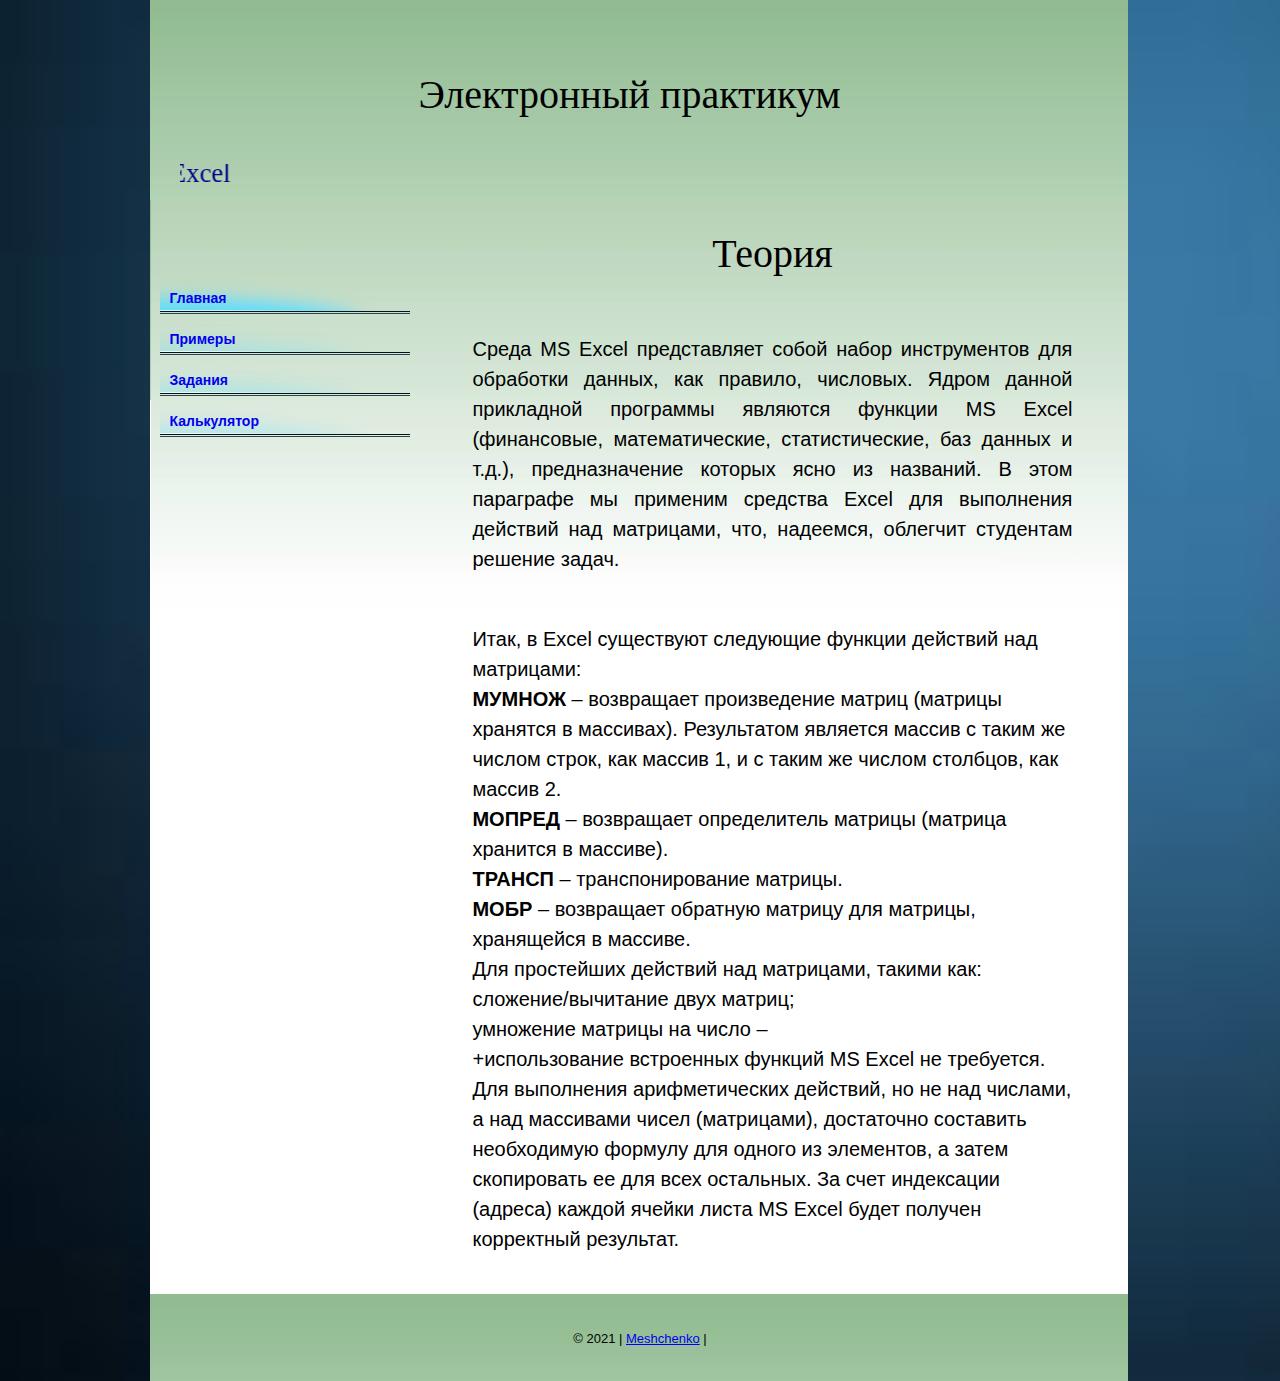
<file: index.html>
﻿<!DOCTYPE html>
<html>
<head>

<title>Электронный практикум</title>


<link href="style.css" rel="stylesheet" type="text/css" />
</head>
<body>

<div id="templatemo_wrapper">

  <div id="header">
        <div id="site_title">
             <h1>Электронный практикум</h1></a>
             <br> <br>
            <marquee style="color:darkblue;font-family: Lobster; height: 50px; font-size: 20pt" behavior="slide" direction="right">по решению задач по теме "Линейная алгебра" средствами Microsoft Excel</marquee>
        </div> 
    </div> 
    
    <div id="templatemo_main">
    
      <div id="templatemo_sidebar">
        
            <div id="templatemo_menu">
              <br><br><br>
                 <ul>
                    <li><a href="index.html" class="current">Главная</a></li>
                    <li><a href="primer.html">Примеры</a></li>
                    
                   <li><a href="zadanie.html">Задания</a></li>
                    <li><a href="trenazhor.html">Калькулятор</a></li>
                </ul>
            </div>
            
      
        </div> 
        <div id="templatemo_content">
        
            <p><h1 align="center">Теория</p></h1>
 <div id="text">
<br><p>Среда MS Excel представляет собой набор инструментов для обработки данных, как правило, числовых. Ядром данной прикладной программы являются функции MS Excel (финансовые, математические, статистические, баз данных и т.д.), предназначение которых ясно из названий. В этом параграфе мы применим средства Excel для выполнения действий над матрицами, что, надеемся, облегчит студентам решение задач.</p><br>

   Итак, в Excel существуют следующие функции действий над матрицами:
<br>

<b>МУМНОЖ </b>– возвращает произведение матриц (матрицы хранятся в массивах). Результатом является массив с таким же числом строк, как массив 1, и с таким же числом столбцов, как массив 2.
<br>

<b> МОПРЕД </b>– возвращает определитель матрицы (матрица хранится в массиве).
<br>

<b>ТРАНСП</b> – транспонирование матрицы.
<br>

<b>МОБР </b>– возвращает обратную матрицу для матрицы, хранящейся в массиве.
<br>

Для простейших действий над матрицами, такими как:
<br>

сложение/вычитание двух матриц;
<br>

умножение матрицы на число –
<br>

+использование встроенных функций MS Excel не требуется. Для выполнения арифметических действий, но не над числами, а над массивами чисел (матрицами), достаточно составить необходимую формулу для одного из элементов, а затем скопировать ее для всех остальных. За счет индексации (адреса) каждой ячейки листа MS Excel будет получен корректный результат.
</div>
         <div class="cleaner_h40"></div>
        
 
          
            
            
          
        
 
        
        </div> 
    
      <div class="cleaner"></div>
    </div>
    
    <div id="templatemo_footer">

        © 2021 | 
       <a href="index.html" target="_parent">Meshchenko</a> | 
       
    
    </div> 
    <div class="cleaner"></div>
</div> 

</body>
</html>
</file>
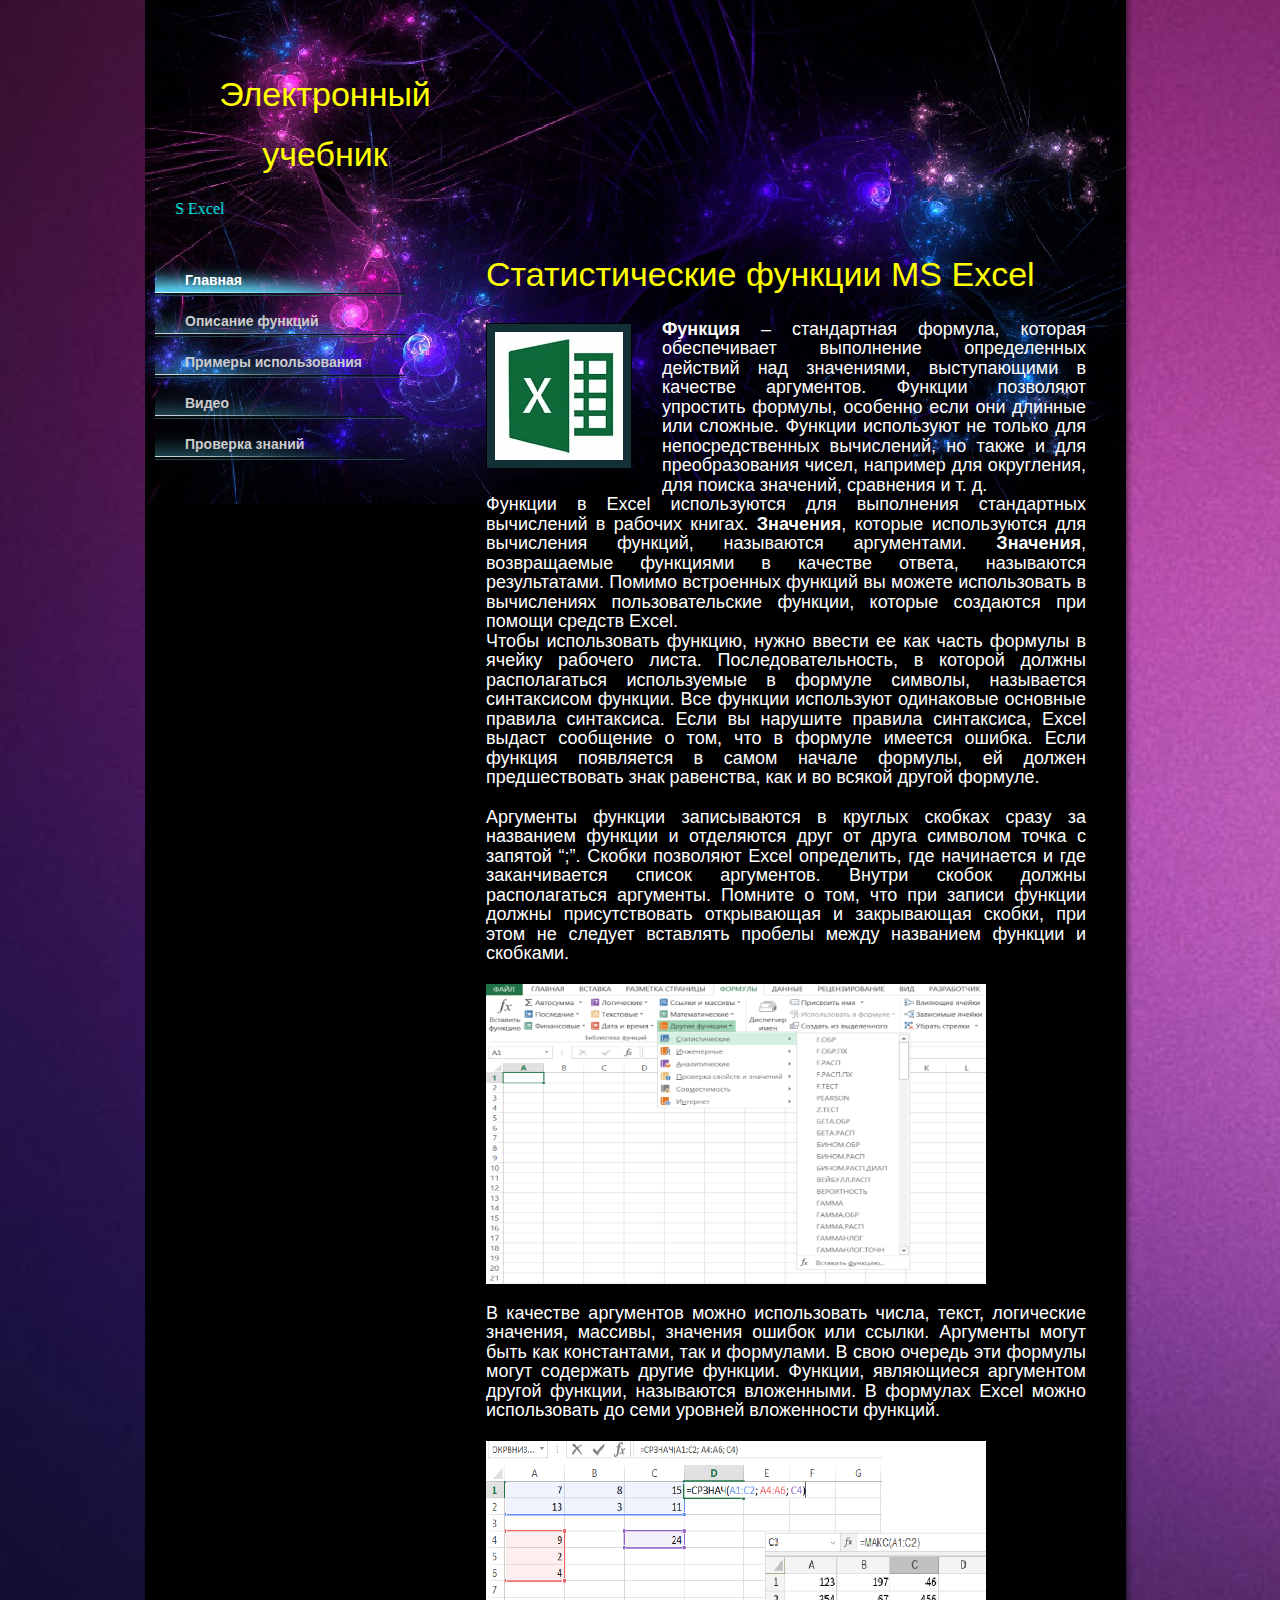
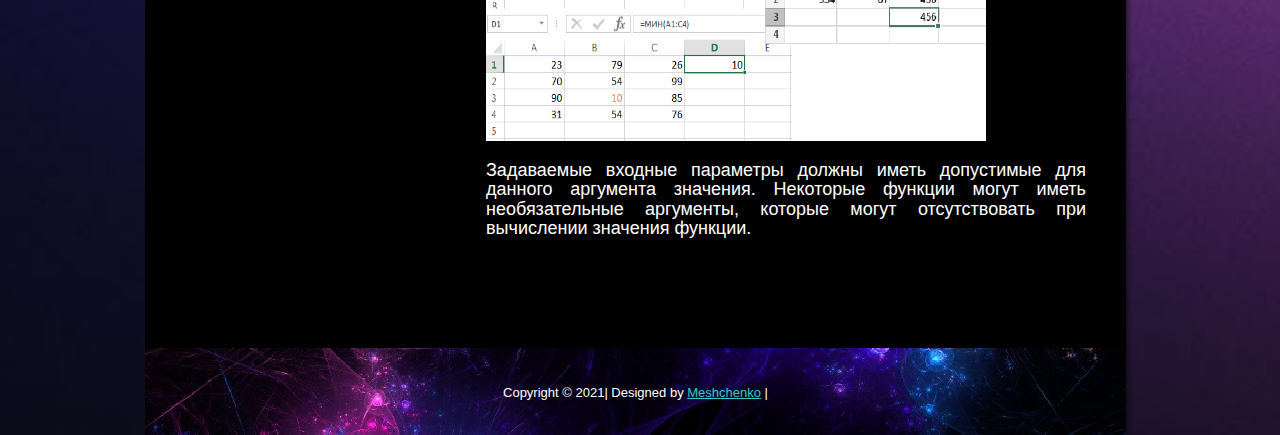
<file: сайт/index.html>
﻿<!DOCTYPE html PUBLIC>
<html>
<head>
<title>Статистические функции MS Excel</title>
<link href="style.css" rel="stylesheet" type="text/css" />
</head>
<body>
<div id="templatemo_wrapper">

	<div id="templatemo_header">
        <div id="site_title">
            <a href="index.html"><h1>Электронный </h1> <h1>учебник</h1></a>
        <marquee style="color:#00FFFF; font-family: Verdana;  font-size: 12pt" behavior="slide" direction="right">Статистические функции MS Excel</marquee>
        </div> 
    </div> 
    
    <div id="templatemo_main">
    
    	<div id="templatemo_sidebar">
        
            <div id="templatemo_menu">
                <ul>
                    <li><a href="index.html" class="current">Главная</a></li>
                    <li><a href="corporate.html">Описание функций</a></li>
                    <li><a href="business.html">Примеры использования</a></li>
                    <li><a href="clients.html">Видео</a></li>
                    <li><a href="contact.html">Проверка знаний</a></li>
                </ul>
            </div> 
            
            <div class="sidebar_box">
            	
				<h3></h3>
            
            	
                
          		
                
          		
                
          	</div>
        
        </div>
        
        <div id="templatemo_content">
        
            <h1>Статистические функции MS Excel </h1>
          <div class="image_wrapper fl_img">
            <a href="index.html" target="_parent"><img src="image/titl.jpg" alt="image 4" /></a>            </div>
          <font size="4"><p><b>  Функция</b> – стандартная формула, которая обеспечивает выполнение определенных действий над значениями, выступающими в качестве аргументов. Функции позволяют упростить формулы, особенно если они длинные или сложные. Функции используют не только для непосредственных вычислений, но также и для преобразования чисел, например для округления, для поиска значений, сравнения и т. д.
            <br> Функции в Excel используются для выполнения стандартных вычислений в рабочих книгах. 

<b>Значения</b>, которые используются для вычисления функций, называются аргументами.
<b>Значения</b>, возвращаемые функциями в качестве ответа, называются результатами. 

Помимо встроенных функций вы можете использовать в вычислениях пользовательские функции, которые создаются при помощи средств Excel. <br>
 

Чтобы использовать функцию, нужно ввести ее как часть формулы в ячейку рабочего листа. 
Последовательность, в которой должны располагаться используемые в формуле символы, называется синтаксисом функции. 
Все функции используют одинаковые основные правила синтаксиса. 
Если вы нарушите правила синтаксиса, Excel выдаст сообщение о том, что в формуле имеется ошибка.
Если функция появляется в самом начале формулы, ей должен предшествовать знак равенства, как и во всякой другой формуле.
<p>Аргументы функции записываются в круглых скобках сразу за названием функции и отделяются друг от друга символом точка с запятой “;”. 
Скобки позволяют Excel определить, где начинается и где заканчивается список аргументов.
 Внутри скобок должны располагаться аргументы.
 Помните о том, что при записи функции должны присутствовать открывающая и закрывающая скобки, 
 при этом не следует вставлять пробелы между названием функции и скобками.</p>

<p align="center"><img border="1" src="image/1.png" width="500" height="300"></td>

<p>В качестве аргументов можно использовать числа, текст, логические значения, массивы, значения ошибок или ссылки.
 Аргументы могут быть как константами, так и формулами. В свою очередь эти формулы могут содержать другие функции. 
Функции, являющиеся аргументом другой функции, называются вложенными. В формулах Excel можно использовать до семи уровней вложенности функций.</p>
<p align="center"><img border="1" src="image/2.png" width="500" height="300"></td>

<p>Задаваемые входные параметры должны иметь допустимые для данного аргумента значения. 
Некоторые функции могут иметь необязательные аргументы, которые могут отсутствовать при вычислении значения функции.</p>
</br></font>
          <div class="cleaner_h40"></div>
            
            <div class="two_column float_l">
            
              
          </div>
            
            <div class="two_column float_r">
            
           	 
            
            </div>
        
      </div> 
    
    	<div class="cleaner"></div>
    </div> 
    
    <div id="templatemo_footer">

        Copyright © 2021| 
        Designed by <a href="index.html" target="_parent">Meshchenko</a> | 
       
    
    </div> 
	
    <div class="cleaner"></div>
</div> 

</body>
</html>
</file>
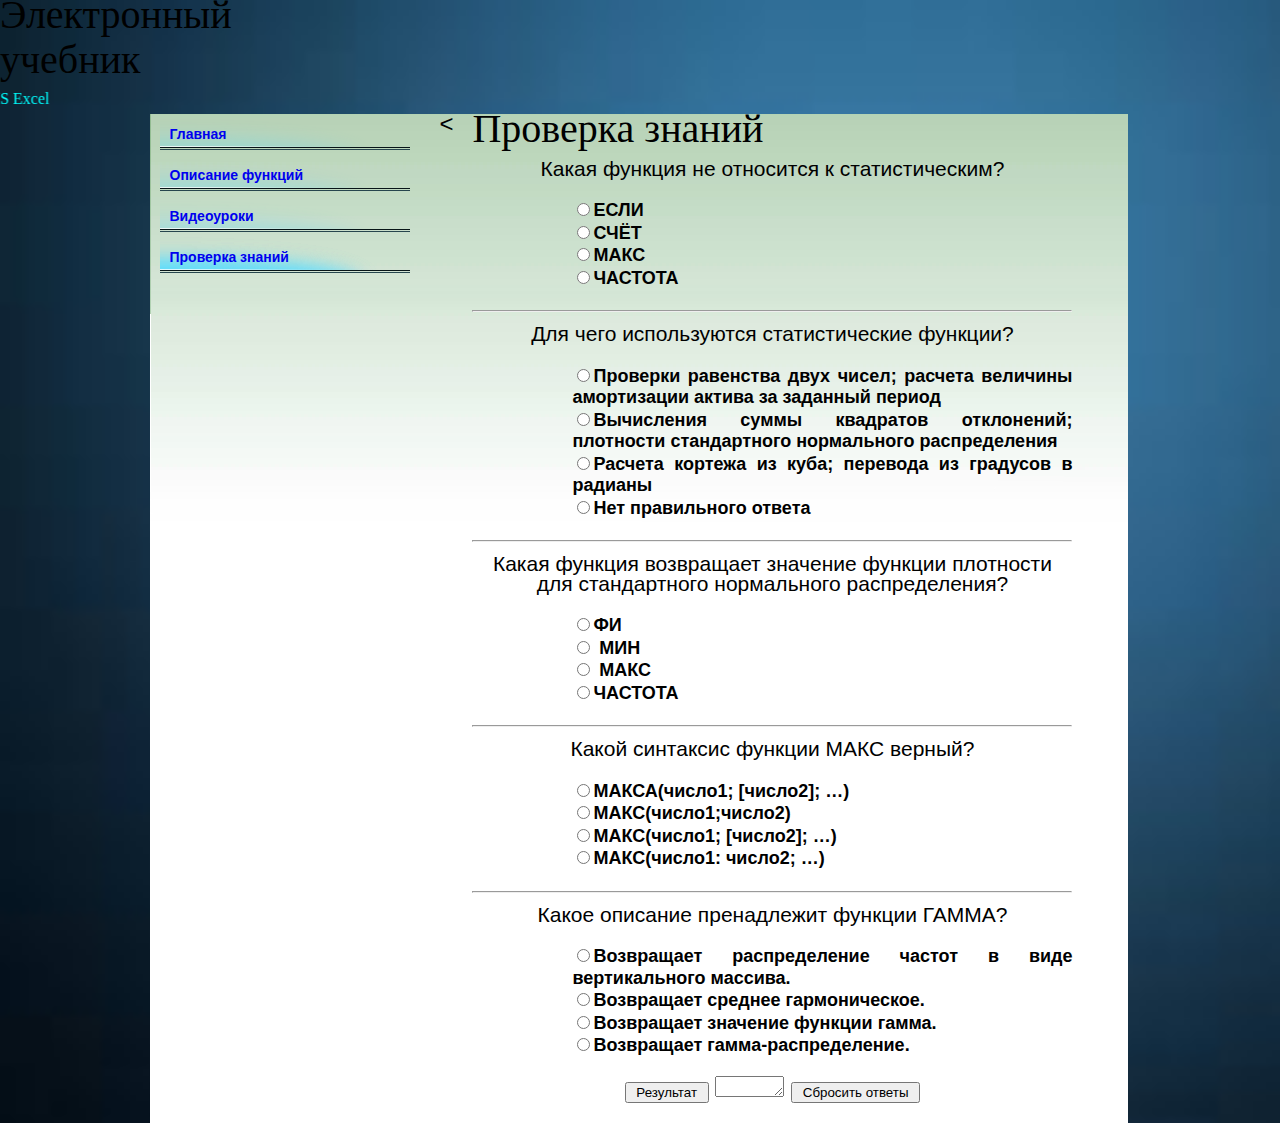
<file: contact.html>
﻿<!DOCTYPE html>
<html>
<head>
<title>Cтатистические функции MS Excel</title>

<link href="style.css" rel="stylesheet" type="text/css" />
</head>
<body>

<div id="templatemo_wrapper">

	<div id="templatemo_header">
        <div id="site_title">
             <a href="index.html"><h1>Электронный </h1> <h1>учебник</h1></a>
        <marquee style="color:#00FFFF;font-family: Verdana; font-size: 12pt" behavior="slide" direction="right">Cтатистические функции MS Excel</marquee>
        </div> 
    </div> 
    
    <div id="templatemo_main">
    
    	<div id="templatemo_sidebar">
        
            <div id="templatemo_menu">
                <ul>
                    <li><a href="index.html">Главная</a></li>
                    <li><a href="corporate.html">Описание функций</a></li>
                    
                    <li><a href="clients.html">Видеоуроки</a></li>
                    <li><a href="contact.html" class="current" >Проверка знаний</a></li>
                </ul>
            </div> 
            
            <div class="sidebar_box">
            	
				<h3></h3>
            
            	
                
          	</div>
        
        </div> 
        
        <div id="templatemo_content">
        
            <h1>Проверка знаний</h1>



<CENTER> 
<FORM name=test action="remove_it?subject=Answer on test questions" method=post><!--ENCTYPE="text/plain"--> 
<H3><font size=5> 
  <span style="font-weight: 700"><h3>Какая функция не относится к статистическим? 
         </span></H3> 
</font> 

<font color="black" size=5> 
<DIV align=left> 
<P style="MARGIN-LEFT: 100px"><STRONG><INPUT type=radio value=11 name=q1></STRONG></font><STRONG><font size=4>ЕСЛИ<BR> 
</font> 

<font color="black" size=5> 
<INPUT type=radio value=12 name=q1></font><font size=4>СЧЁТ<BR> 
</font> 

<font color="black" size=5> 
<INPUT 
type=radio value=13 name=q1></font><font size=4>МАКС<BR> 
</font> 

<font color="black" size=5> 
<INPUT type=radio value=14 
name=q1></font><font size=4>ЧАСТОТА<BR> 
</font> 

</STRONG> 

<font color="black" size=5> 

<font size=5> 
</P></DIV> 
</font> 

<HR> 

</font> 

<font size=5> 

<H3>Для чего используются статистические функции?</H3> 
</font> 
<font color="black" size=5> 
<DIV align=left> 
<P style="MARGIN-LEFT: 100px"><STRONG><INPUT type=radio value=21 
name=q2></STRONG></font><STRONG><font size=4>Проверки равенства двух чисел; расчета величины амортизации актива за заданный период<BR> 
</font> 

<font color="black" size=5> 
<INPUT type=radio value=22 name=q2></font><font size=4>Вычисления суммы квадратов отклонений; плотности стандартного нормального распределения<BR> 
</font> 

<font color="black" size=5> 
<INPUT 
type=radio value=23 name=q2></font><font size=4>Расчета кортежа из куба; перевода из градусов в радианы<BR> 
</font> 

<font color="black" size=5> 
<INPUT type=radio value=24 
name=q2></font><font size=4>Нет правильного ответа<BR> 
</font> 

</STRONG> 

<font color="black" size=5> 

<font size=5> 
</P></DIV> 
</font> 

<HR> 

</font> 

<font size=5> 

<H3>Какая функция возвращает значение функции плотности для стандартного нормального распределения?</H3> 
</font> 

<font color="black" size=5> 
<DIV align=left> 
<P style="MARGIN-LEFT: 100px"><STRONG><INPUT type=radio value=31 
name=q3></STRONG></font><STRONG><font size=4>ФИ<BR> 
</font> 

<font color="yellow" size=5> 
<INPUT type=radio value=32 name=q3></font> 
<font size=4>МИН<BR> 
</font> 

<font color="black" size=5> 
<INPUT type=radio value=33 name=q3></font> 
<font size=4>МАКС<BR> 
</font> 

<font color="black" size=5> 
<INPUT type=radio 
value=34 name=q3></font><font size=4>ЧАСТОТА<BR> 

</font> 

</STRONG> 

<font color="black" size=5> 

<font size=5> 
</P></DIV> 
</font> 

<HR> 

</font> 

<font size=5> 

<H3>Какой синтаксис функции МАКС верный?</H3> 
</font> 

<font color="black" size=5> 
<DIV align=left> 
<P style="MARGIN-LEFT: 100px"><STRONG>
<INPUT type=radio value=41 name=q4></STRONG></font><STRONG><font size=4>МАКСА(число1; [число2]; …)<BR> 
</font> 

<font color="black" size=5> 
<INPUT type=radio value=42 name=q4></font><font size=4>МАКС(число1;число2)<BR> 
</font> 

<font color="black" size=5> 
<INPUT type=radio value=43 name=q4></font><font size=4>МАКС(число1; [число2]; …)<BR> 
</font> 

<font color="black" size=5> 
<INPUT type=radio value=43 name=q4></font><font size=4>МАКС(число1: число2; …)<BR> 
</font> 

</STRONG> 

<font color="black" size=5> 

<font size=5> 
</P></DIV> 
</font> 

<HR> 

</font> 

<font size=5> 

<H3>Какое описание пренадлежит функции ГАММА?</H3> 
</font> 

<font color="black" size=5> 
<DIV align=left> 
<P style="MARGIN-LEFT: 100px"><STRONG>
 <INPUT type=radio value=51 name=q5></STRONG></font><strong><font size="4">Возвращает распределение частот в виде вертикального массива.<BR> 
</font> 

<font color="black" size=5> 
 <INPUT type=radio value=52 name=q5></font><font size=4>Возвращает среднее гармоническое.<BR> 
</font> 


<font color="black" size=5> 
 <INPUT type=radio value=53 name=q5></font><font size=4>Возвращает значение функции гамма.<BR> 
</font> 

<font color="black" size=5> 
 <INPUT type=radio value=54 name=q5></font><font size=4>Возвращает гамма-распределение.<BR> 
</font> 

</strong> 

<font color="black" size=5> 

<font size=5> 
</P></DIV> 
</font> 



<font size=5> 





      
   
     <STRONG>
     <INPUT onclick=dataBase(this.form) type=button value=" Результат " name=check></STRONG>
     <STRONG>
     <TEXTAREA  name=display  rows=1 cols=6 readonly></TEXTAREA></STRONG>
     <STRONG>
     <INPUT type=reset value=" Сбросить ответы "></STRONG></TBODY></FORM></CENTER> 
	 
	 
</font> 



        
        
            
    
    	<div class="cleaner"></div>
    </div> <
    
   
	
    <div class="cleaner"></div>
</div> 
 <SCRIPT language=JavaScript> 

function dataBase(test) { 
      var counter=0; 
      if (test.q1[0].checked) {counter++;} 
      if (test.q2[1].checked) {counter++;} 
      if (test.q3[0].checked) {counter++;} 
      if (test.q4[2].checked) {counter++;} 
      if (test.q5[2].checked) {counter++;} 
      if (counter==0){
      document.test.display.value = counter+ " баллов"}; 

     if (counter==1){
      document.test.display.value = counter+ " балл"}; 

     if (counter==2){
      document.test.display.value = counter+ " балла"}; 

      if (counter==3){
      document.test.display.value = counter+ " балла"};

      if (counter==4){
      document.test.display.value = counter+ " балла"};

      if (counter==5){
      document.test.display.value = counter+ " баллов"};

   
    
} 
 

</SCRIPT> 
</body>
</html>
</file>
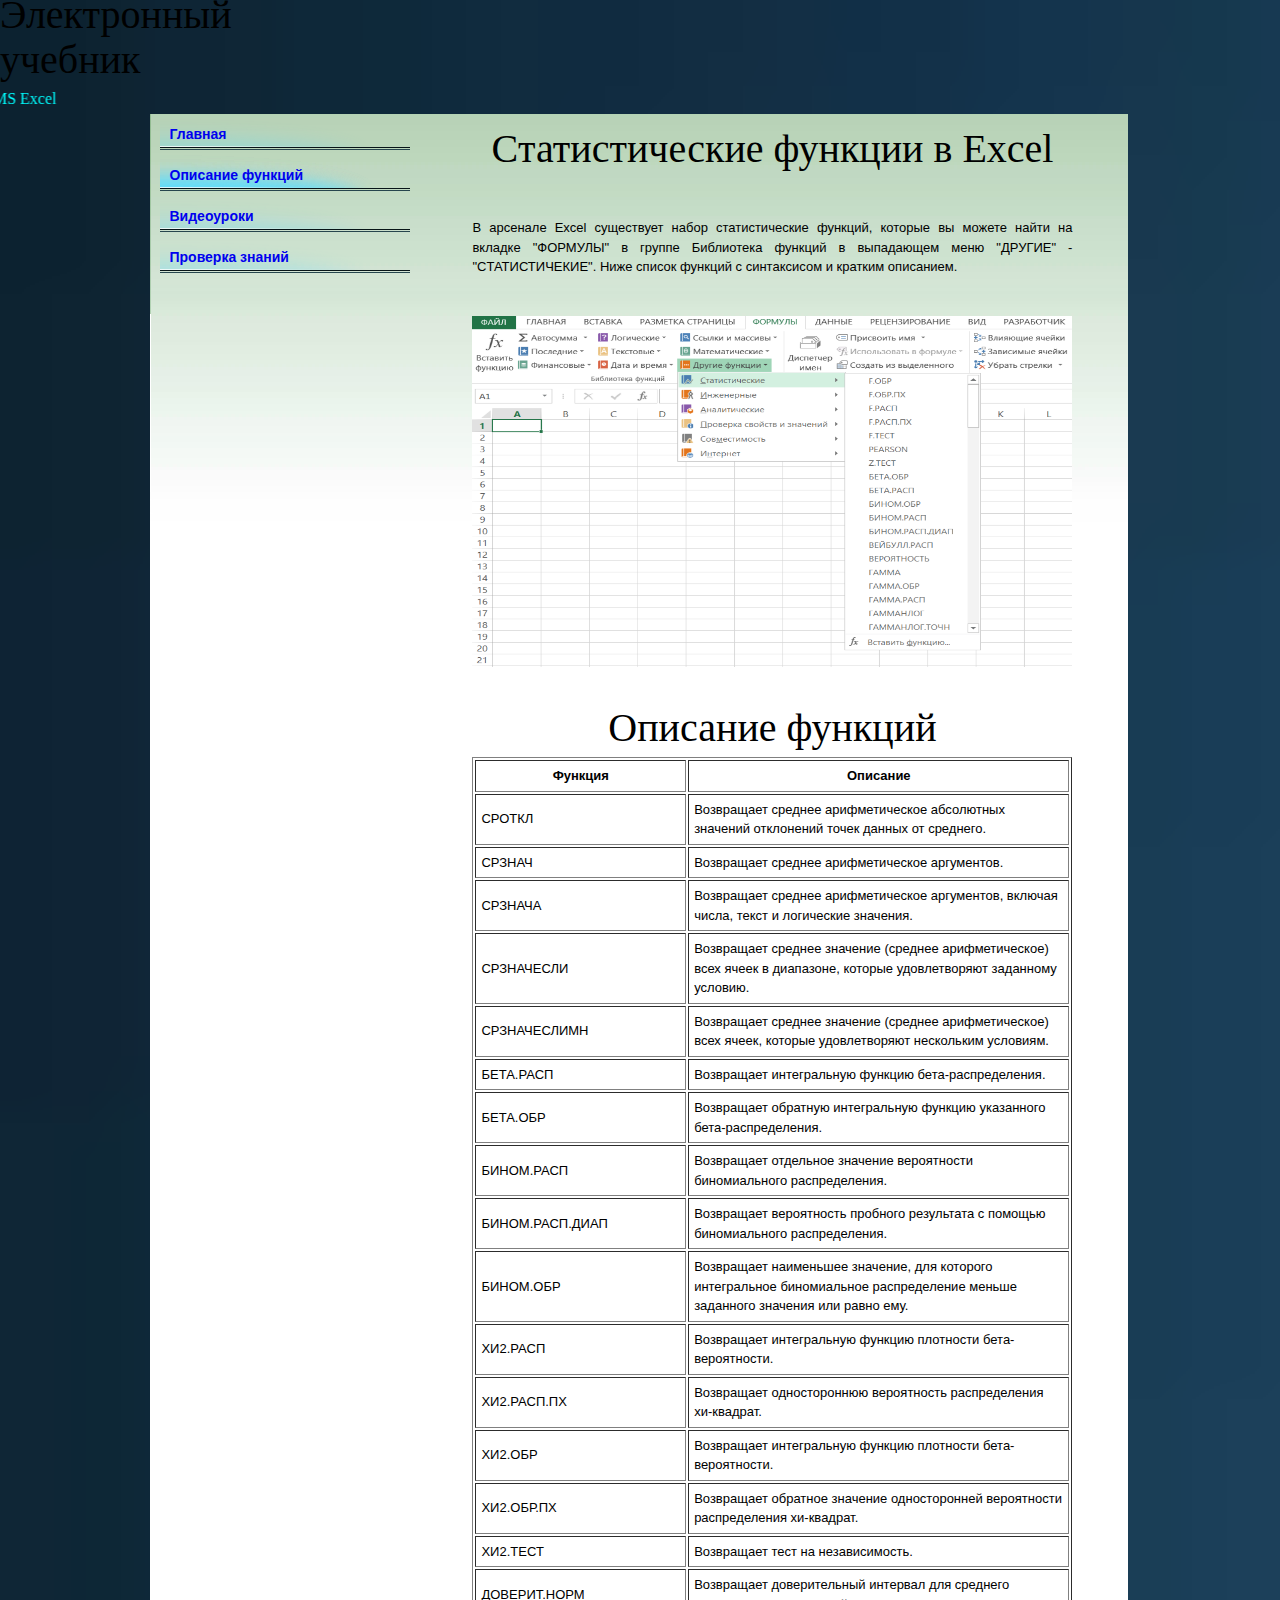
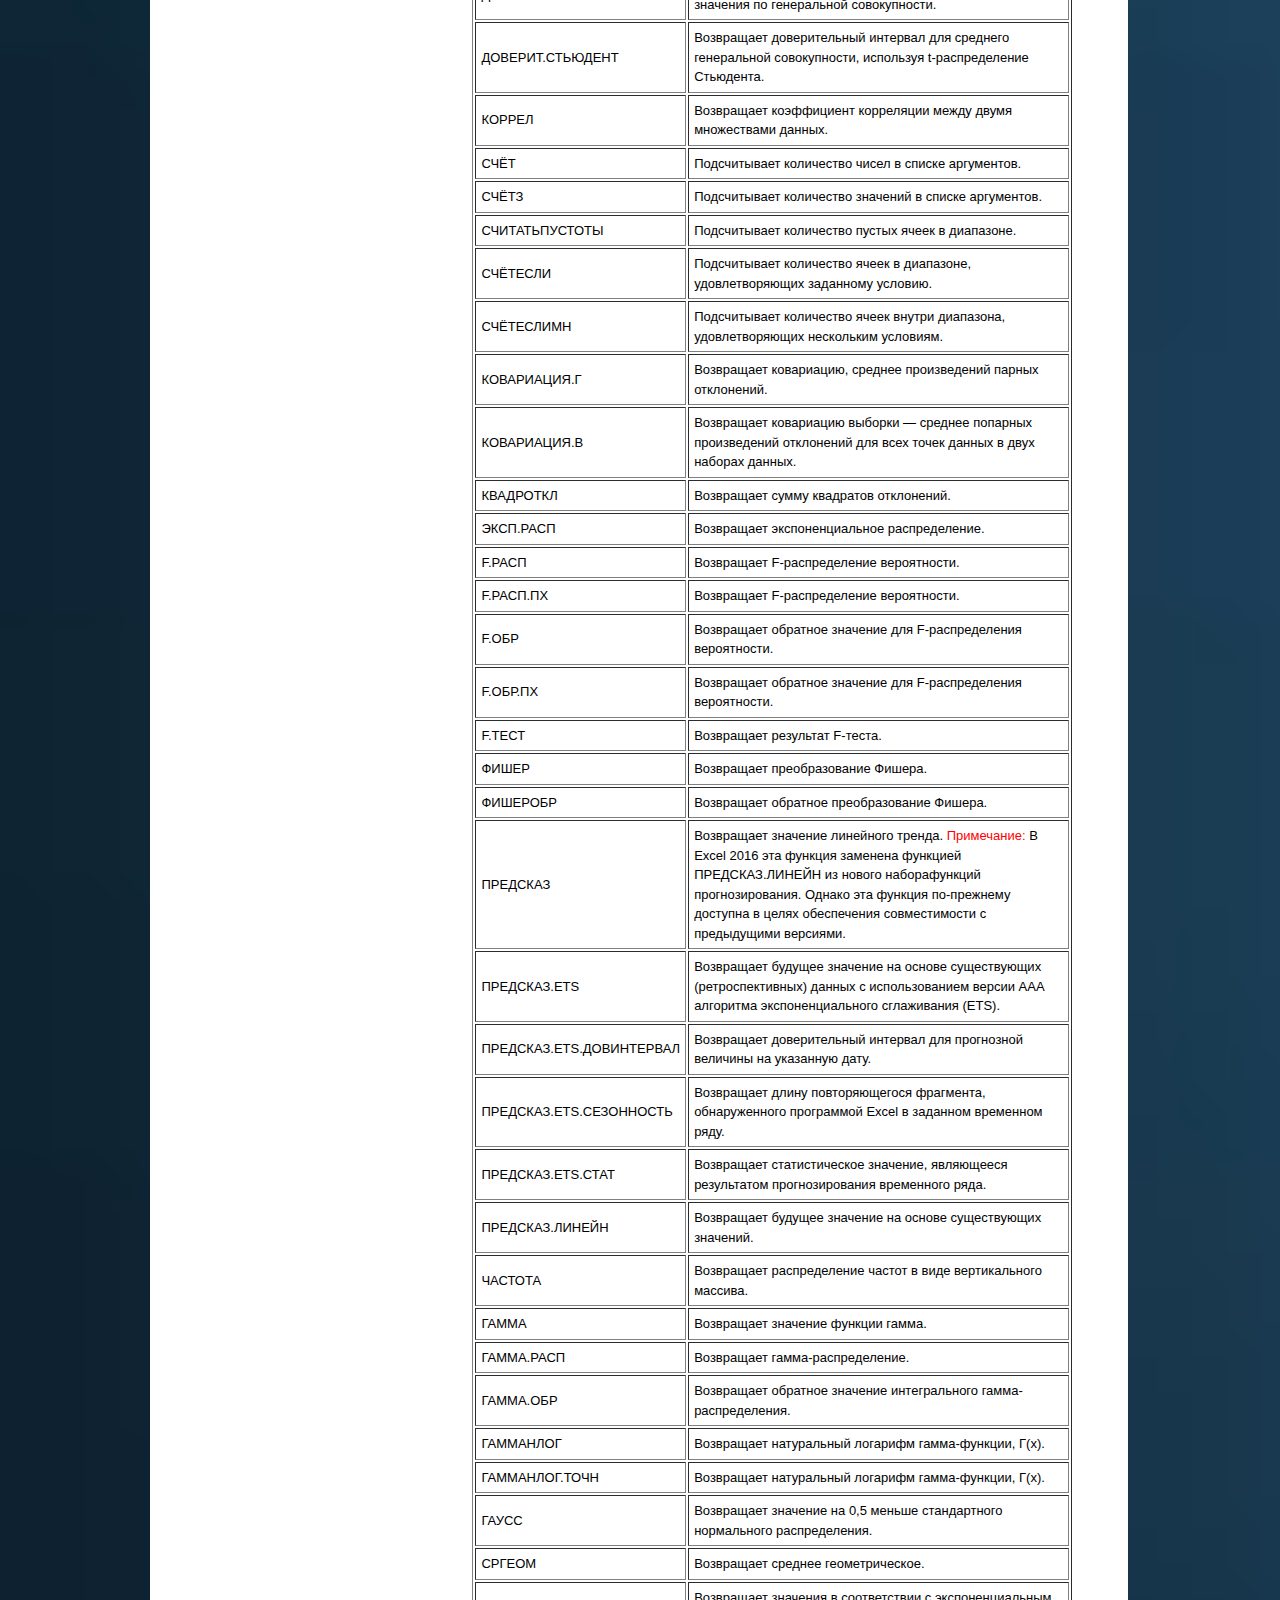
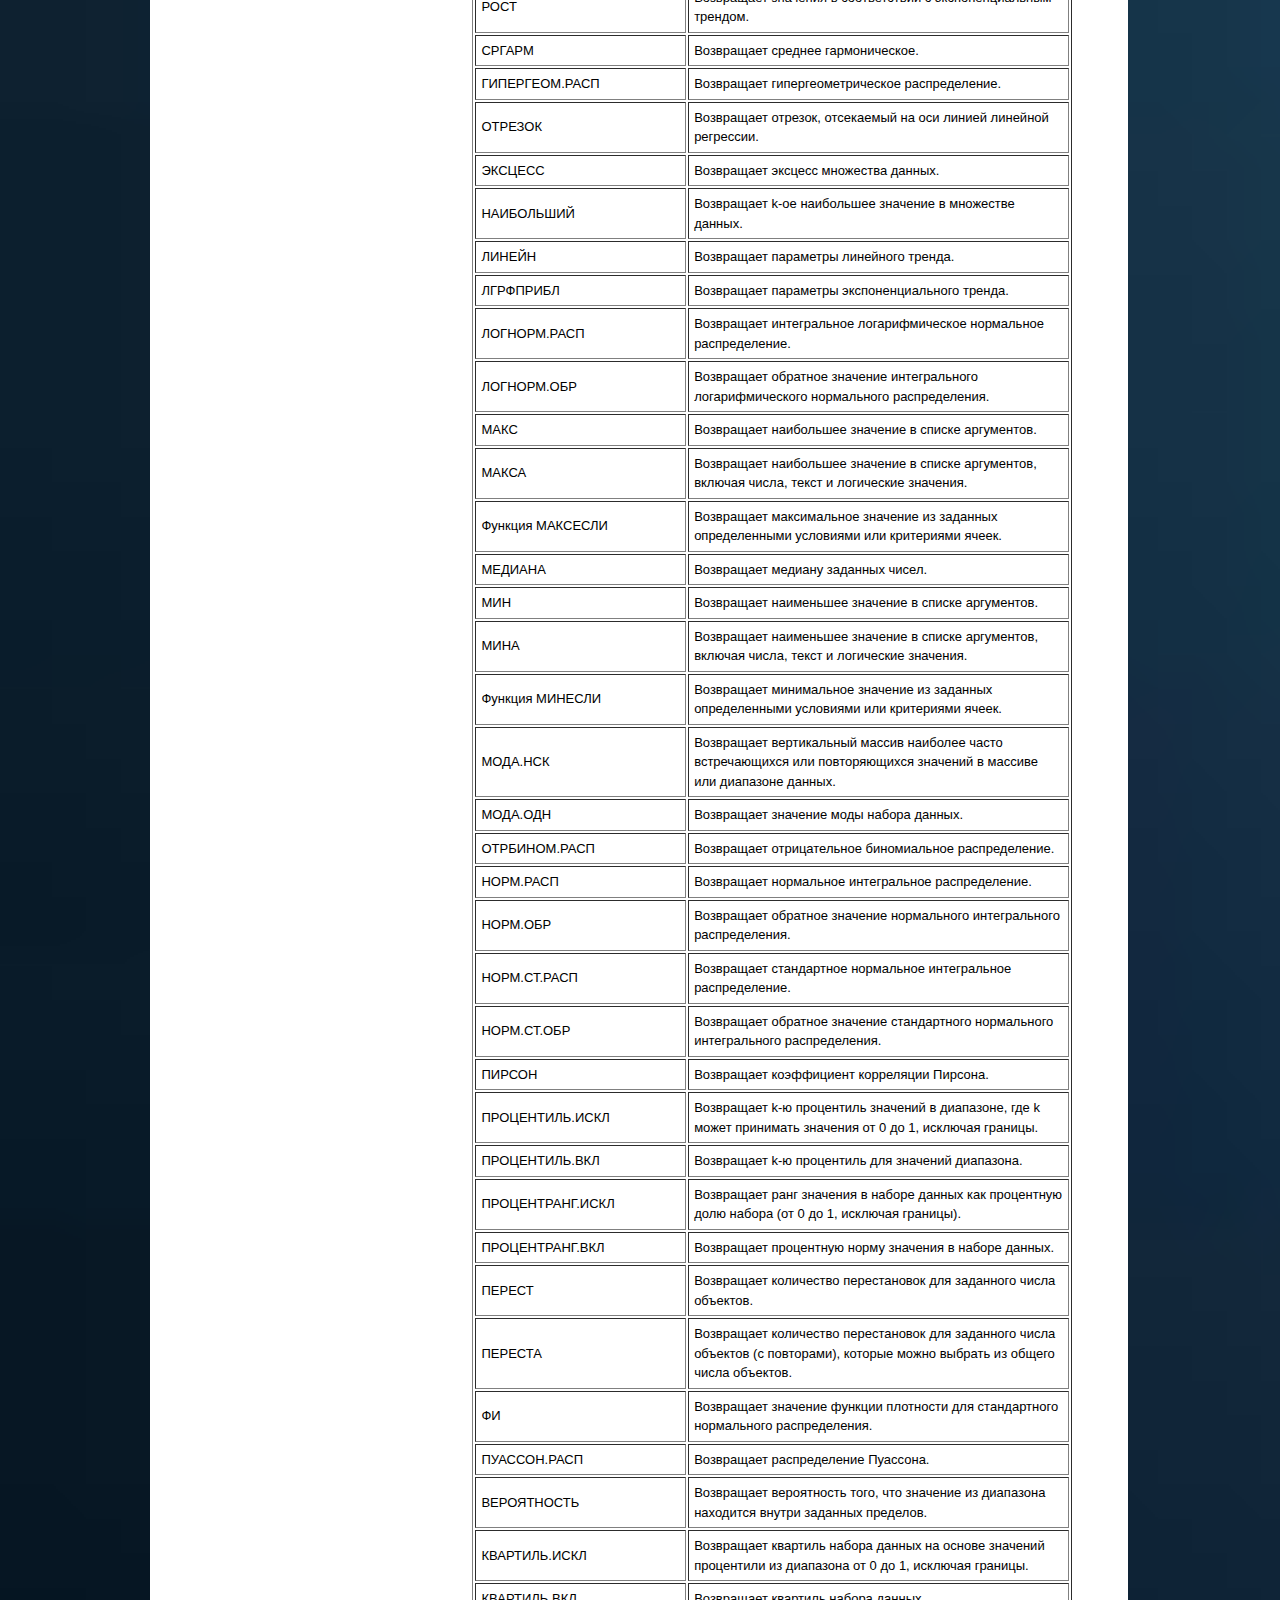
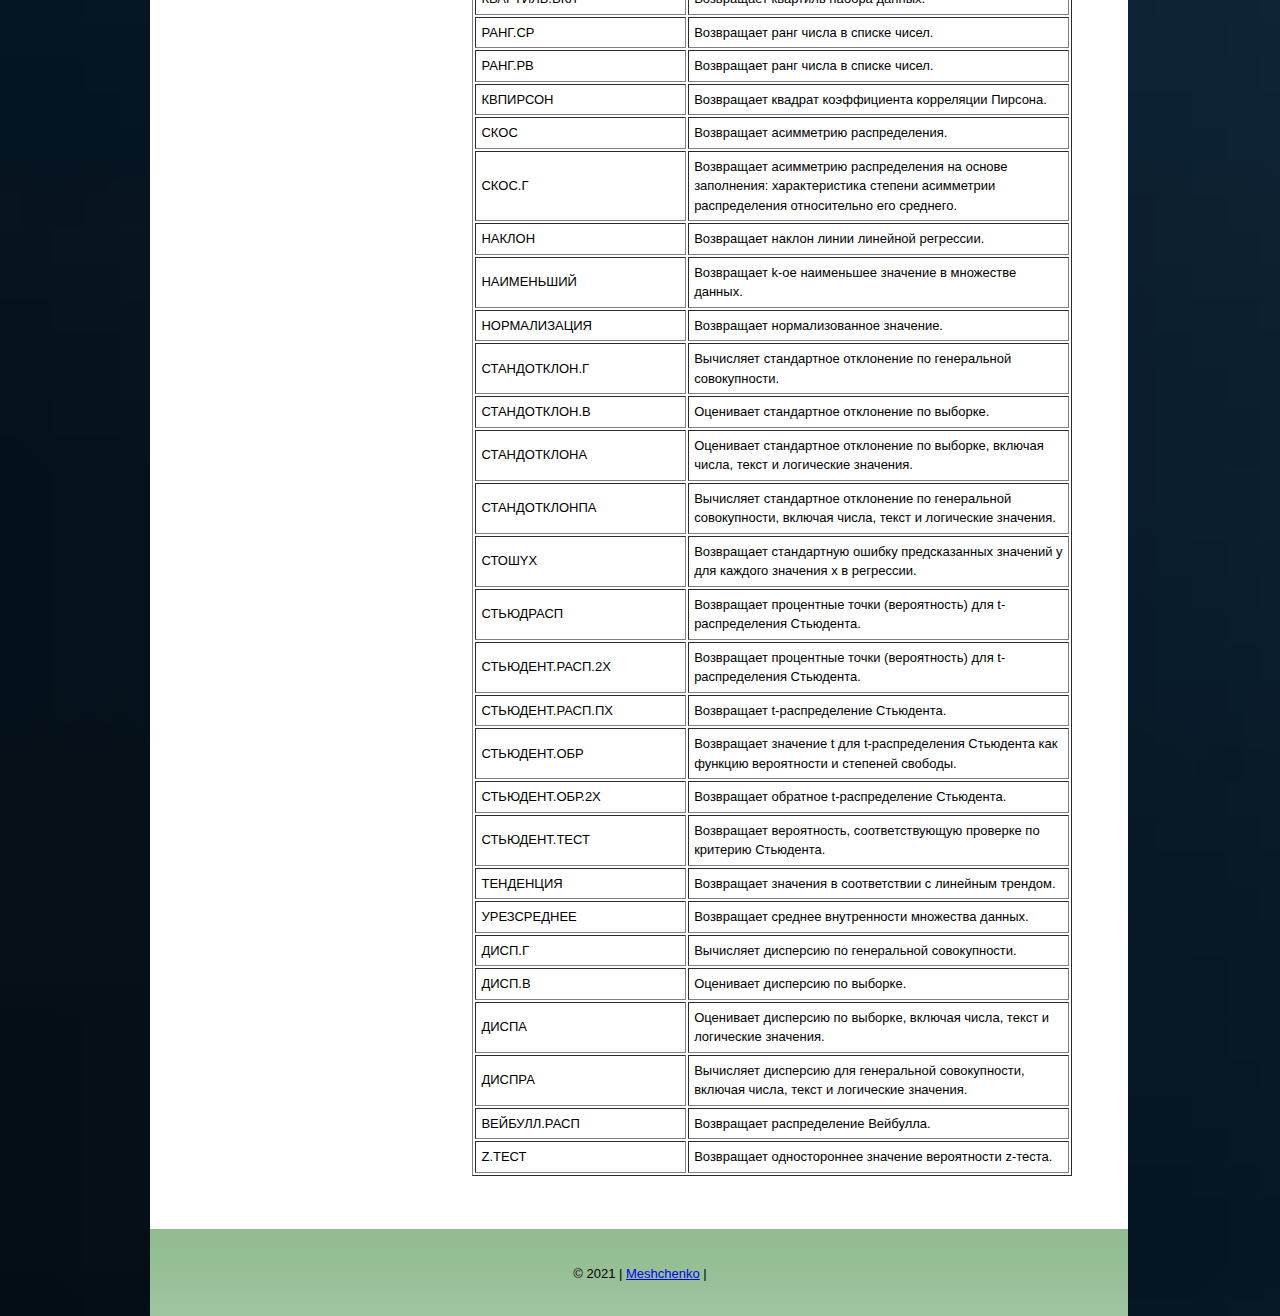
<file: corporate.html>
﻿<!DOCTYPE html>
<html>
<head>

<title>Cтатистические  функции MS Excel</title>

<link href="style.css" rel="stylesheet" type="text/css" />
</head>
<body>

<div id="templatemo_wrapper">

	<div id="templatemo_header">
        <div id="site_title">
             <a href="index.html"><h1>Электронный </h1> <h1>учебник</h1></a>
            <marquee style="color:#00FFFF;font-family: Verdana; font-size: 12pt" behavior="slide" direction="right">Cтатистические функции MS Excel</marquee>
        </div> 
    </div> 
    
    <div id="templatemo_main">
    
    	<div id="templatemo_sidebar">
        
            <div id="templatemo_menu">
                 <ul>
                    <li><a href="index.html">Главная</a></li>
                    <li><a href="corporate.html" class="current" >Описание функций</a></li>
                    
                    <li><a href="clients.html">Видеоуроки</a></li>
                    <li><a href="contact.html">Проверка знаний</a></li>
                </ul>
            </div>
            
            <div class="sidebar_box">
            	
				<h3></h3>
            
            	
                
          		
                
          	</div>
        
        </div> 
        <div id="templatemo_content">
        
            <p><h1 align="center">Cтатистические функции в Excel</p></h1>

<br><p align="left">В арсенале Excel существует набор статистические функций, которые вы можете найти на вкладке "ФОРМУЛЫ" в группе Библиотека функций в выпадающем меню "ДРУГИЕ" - "CТАТИСТИЧЕКИЕ".
 Ниже список функций с синтаксисом и кратким описанием.</p><br></center>
<p align="center"><img border="1" src="image/1.png" width="600" height="351"></td>

<p><h1 align ="center"> Описание функций</h1>
    <table border="1" width="100%" cellpadding="5"><tr>
        <th>Функция</th> 
        <th>Описание </th>
 </tr>
 <tr>
<td>СРОТКЛ</td> 
 <td>Возвращает среднее арифметическое абсолютных значений отклонений точек данных от среднего.
 </td>
</tr>
 <tr>
<td>
СРЗНАЧ</td> 
 
<td>Возвращает среднее арифметическое аргументов.
 </td>
</tr>
 <tr>
<td>

СРЗНАЧА </td>
 <td>
Возвращает среднее арифметическое аргументов, включая числа, текст и логические значения.
  </td>
</tr>
 <tr>
<td>

СРЗНАЧЕСЛИ 
 </td><td>
Возвращает среднее значение (среднее арифметическое) всех ячеек в диапазоне, которые удовлетворяют заданному условию.
  </td>
</tr>
 <tr>
<td>

СРЗНАЧЕСЛИМН 
</td><td>
 
Возвращает среднее значение (среднее арифметическое) всех ячеек, которые удовлетворяют нескольким условиям.
  </td>
</tr>
 <tr>
<td>

БЕТА.РАСП 
</td><td>
 
Возвращает интегральную функцию бета-распределения.
  </td>
</tr>
 <tr>
<td>

БЕТА.ОБР 
</td><td>
 
Возвращает обратную интегральную функцию указанного бета-распределения.
  </td>
</tr>
 <tr>
<td>

БИНОМ.РАСП 
</td><td>
 
Возвращает отдельное значение вероятности биномиального распределения.
  </td>
</tr>
 <tr>
<td>

БИНОМ.РАСП.ДИАП 
</td><td>
 
Возвращает вероятность пробного результата с помощью биномиального распределения.
  </td>
</tr>
 <tr>
<td>

БИНОМ.ОБР 
</td><td>
 
Возвращает наименьшее значение, для которого интегральное биномиальное распределение меньше заданного значения или равно ему.
  </td>
</tr>
 <tr>
<td>

ХИ2.РАСП 
</td><td>
 
Возвращает интегральную функцию плотности бета-вероятности.
  </td>
</tr>
 <tr>
<td>

ХИ2.РАСП.ПХ 
</td><td>
 
Возвращает одностороннюю вероятность распределения хи-квадрат.
  </td>
</tr>
 <tr>
<td>

ХИ2.ОБР 
</td><td>
 
Возвращает интегральную функцию плотности бета-вероятности.
  </td>
</tr>
 <tr>
<td>

ХИ2.ОБР.ПХ 
</td><td>
 
Возвращает обратное значение односторонней вероятности распределения хи-квадрат.
  </td>
</tr>
 <tr>
<td>

ХИ2.ТЕСТ 
</td><td>
 
Возвращает тест на независимость.
 
 </td>
</tr>
 <tr>
<td>
ДОВЕРИТ.НОРМ 
</td><td>
 
Возвращает доверительный интервал для среднего значения по генеральной совокупности.
  </td>
</tr>
 <tr>
<td>

ДОВЕРИТ.СТЬЮДЕНТ 
</td><td>
 
Возвращает доверительный интервал для среднего генеральной совокупности, используя t-распределение Стьюдента.
  </td>
</tr>
 <tr>
<td>

КОРРЕЛ 
 </td><td>
Возвращает коэффициент корреляции между двумя множествами данных.
 
 </td>
</tr>
 <tr>
<td>
СЧЁТ 
 </td><td>
Подсчитывает количество чисел в списке аргументов.
  </td>
</tr>
 <tr>
<td>

СЧЁТЗ 
 </td><td>
Подсчитывает количество значений в списке аргументов.
  </td>
</tr>
 <tr>
<td>

СЧИТАТЬПУСТОТЫ 
 </td><td>
Подсчитывает количество пустых ячеек в диапазоне.
 
 </td>
</tr>
 <tr>
<td>
СЧЁТЕСЛИ 
 </td><td>
Подсчитывает количество ячеек в диапазоне, удовлетворяющих заданному условию.
  </td>
</tr>
 <tr>
<td>

 СЧЁТЕСЛИМН 
</td><td>
 
Подсчитывает количество ячеек внутри диапазона, удовлетворяющих нескольким условиям.
  </td>
</tr>
 <tr>
<td>

КОВАРИАЦИЯ.Г 
</td><td>
 
Возвращает ковариацию, среднее произведений парных отклонений.
  </td>
</tr>
 <tr>
<td>

КОВАРИАЦИЯ.В 
</td><td>
 
Возвращает ковариацию выборки — среднее попарных произведений отклонений для всех точек данных в двух наборах данных.
 
 </td>
</tr>
 <tr>
<td>
КВАДРОТКЛ 
 </td><td>
Возвращает сумму квадратов отклонений.
 
 </td>
</tr>
 <tr>
<td>
ЭКСП.РАСП 
</td><td>
 
Возвращает экспоненциальное распределение.
  </td>
</tr>
 <tr>
<td>

F.РАСП 
</td><td>
 
Возвращает F-распределение вероятности.
  </td>
</tr>
 <tr>
<td>

F.РАСП.ПХ 
</td><td>
 
Возвращает F-распределение вероятности.
  </td>
</tr>
 <tr>
<td>

F.ОБР 
</td><td>
 
Возвращает обратное значение для F-распределения вероятности.
  </td>
</tr>
 <tr>
<td>

F.ОБР.ПХ 
</td><td>
 
Возвращает обратное значение для F-распределения вероятности.
  </td>
</tr>
 <tr>
<td>

F.ТЕСТ 
</td><td>
 
Возвращает результат F-теста.
  </td>
</tr>
 <tr>
<td>

ФИШЕР 
 </td><td>
Возвращает преобразование Фишера.
  </td>
</tr>
 <tr>
<td>

ФИШЕРОБР 
 </td><td>
Возвращает обратное преобразование Фишера.
  </td>
</tr>
 <tr>
<td>

ПРЕДСКАЗ 
 </td><td>
Возвращает значение линейного тренда.

<font color="red">Примечание:</font> В Excel 2016 эта функция заменена функцией ПРЕДСКАЗ.ЛИНЕЙН из нового наборафункций прогнозирования. Однако эта функция по-прежнему доступна в целях обеспечения совместимости с предыдущими версиями.
  </td>
</tr>
 <tr>
<td>

ПРЕДСКАЗ.ETS 
</td><td>
 
Возвращает будущее значение на основе существующих (ретроспективных) данных с использованием версии AAA алгоритма экспоненциального сглаживания (ETS).
  </td>
</tr>
 <tr>
<td>

ПРЕДСКАЗ.ЕTS.ДОВИНТЕРВАЛ 
</td><td>
 
Возвращает доверительный интервал для прогнозной величины на указанную дату.
  </td>
</tr>
 <tr>
<td>

ПРЕДСКАЗ.ETS.СЕЗОННОСТЬ 
</td><td>
 
Возвращает длину повторяющегося фрагмента, обнаруженного программой Excel в заданном временном ряду.
 
 </td>
</tr>
 <tr>
<td>
ПРЕДСКАЗ.ETS.СТАТ 
</td><td>
 
Возвращает статистическое значение, являющееся результатом прогнозирования временного ряда.
  </td>
</tr>
 <tr>
<td>

ПРЕДСКАЗ.ЛИНЕЙН 
</td><td>
Возвращает будущее значение на основе существующих значений.
  </td>
</tr>
 <tr>
<td>

ЧАСТОТА 
 </td><td>
Возвращает распределение частот в виде вертикального массива.
  </td>
</tr>
 <tr>
<td>

ГАММА 
</td><td>
 
Возвращает значение функции гамма.
 
 </td>
</tr>
 <tr>
<td>
ГАММА.РАСП 

 </td><td>
Возвращает гамма-распределение.
  </td>
</tr>
 <tr>
<td>

ГАММА.ОБР 
</td><td>
 
Возвращает обратное значение интегрального гамма-распределения.
 
 </td>
</tr>
 <tr>
<td>
ГАММАНЛОГ 
 </td><td>
Возвращает натуральный логарифм гамма-функции, Γ(x).
 
 </td>
</tr>
 <tr>
<td>
ГАММАНЛОГ.ТОЧН 

 </td><td>
Возвращает натуральный логарифм гамма-функции, Γ(x).
 
 </td>
</tr>
 <tr>
<td>
ГАУСС 
</td><td>
Возвращает значение на 0,5 меньше стандартного нормального распределения.
  </td>
</tr>
 <tr>
<td>

СРГЕОМ 
 </td><td>
Возвращает среднее геометрическое.
  </td>
</tr>
 <tr>
<td>

РОСТ 
 </td><td>
Возвращает значения в соответствии с экспоненциальным трендом.
 
 </td>
</tr>
 <tr>
<td>
СРГАРМ 
 </td><td>
Возвращает среднее гармоническое.
 
 </td>
</tr>
 <tr>
<td>
ГИПЕРГЕОМ.РАСП 
 </td><td>
Возвращает гипергеометрическое распределение.
  </td>
</tr>
 <tr>
<td>

ОТРЕЗОК 
 </td><td>
Возвращает отрезок, отсекаемый на оси линией линейной регрессии.
  </td>
</tr>
 <tr>
<td>

ЭКСЦЕСС 
 </td><td>
Возвращает эксцесс множества данных.
  </td>
</tr>
 <tr>
<td>

НАИБОЛЬШИЙ 
 </td><td>
Возвращает k-ое наибольшее значение в множестве данных.
  </td>
</tr>
 <tr>
<td>

ЛИНЕЙН 
 </td><td>
Возвращает параметры линейного тренда.
  </td>
</tr>
 <tr>
<td>

ЛГРФПРИБЛ 
 </td><td>
Возвращает параметры экспоненциального тренда.
  </td>
</tr>
 <tr>
<td>

ЛОГНОРМ.РАСП 
</td><td>
Возвращает интегральное логарифмическое нормальное распределение.
 
 </td>
</tr>
 <tr>
<td>
ЛОГНОРМ.ОБР 

 </td><td>
Возвращает обратное значение интегрального логарифмического нормального распределения.
  </td>
</tr>
 <tr>
<td>
МАКС 
 </td><td>
Возвращает наибольшее значение в списке аргументов.
 
 </td>
</tr>
 <tr>
<td>
МАКСА 
 </td><td>
Возвращает наибольшее значение в списке аргументов, включая числа, текст и логические значения.
  </td>
</tr>
 <tr>
<td>

Функция МАКСЕСЛИ 
</td><td>
 
Возвращает максимальное значение из заданных определенными условиями или критериями ячеек.
  </td>
</tr>
 <tr>
<td>

МЕДИАНА 
  </td><td>
Возвращает медиану заданных чисел.
  </td>
</tr>
 <tr>
<td>

МИН 
  </td><td>
Возвращает наименьшее значение в списке аргументов.
 
 </td>
</tr>
 <tr>
<td>
МИНА 
  </td><td>
Возвращает наименьшее значение в списке аргументов, включая числа, текст и логические значения.
  </td>
</tr>
 <tr>
<td>

Функция МИНЕСЛИ 

  </td><td>
Возвращает минимальное значение из заданных определенными условиями или критериями ячеек.
  </td>
</tr>
 <tr>
<td>

МОДА.НСК 

  </td><td>
Возвращает вертикальный массив наиболее часто встречающихся или повторяющихся значений в массиве или диапазоне данных.
 
 </td>
</tr>
 <tr>
<td>
МОДА.ОДН 

  </td><td>
Возвращает значение моды набора данных.
 
 </td>
</tr>
 <tr>
<td>
ОТРБИНОМ.РАСП 
 </td><td>
Возвращает отрицательное биномиальное распределение.
  </td>
</tr>
 <tr>
<td>

НОРМ.РАСП 
 </td><td>
 
Возвращает нормальное интегральное распределение.
  </td>
</tr>
 <tr>
<td>

НОРМ.ОБР 
 </td><td>
Возвращает обратное значение нормального интегрального распределения.
  </td>
</tr>
 <tr>
<td>

НОРМ.СТ.РАСП 
 </td><td>
Возвращает стандартное нормальное интегральное распределение.
 
 </td>
</tr>
 <tr>
<td>
НОРМ.СТ.ОБР 
 </td><td>
 
Возвращает обратное значение стандартного нормального интегрального распределения.
 
 </td>
</tr>
 <tr>
<td>
ПИРСОН 
  </td><td>
Возвращает коэффициент корреляции Пирсона.
  </td>
</tr>
 <tr>
<td>

ПРОЦЕНТИЛЬ.ИСКЛ 
 </td><td>
Возвращает k-ю процентиль значений в диапазоне, где k может принимать значения от 0 до 1, исключая границы.
 
 </td>
</tr>
 <tr>
<td>
ПРОЦЕНТИЛЬ.ВКЛ 
 </td><td>
 
Возвращает k-ю процентиль для значений диапазона.
 
 </td>
</tr>
 <tr>
<td>
ПРОЦЕНТРАНГ.ИСКЛ 
 </td><td>
 
Возвращает ранг значения в наборе данных как процентную долю набора (от 0 до 1, исключая границы).
  </td>
</tr>
 <tr>
<td>

ПРОЦЕНТРАНГ.ВКЛ 
 </td><td>
Возвращает процентную норму значения в наборе данных.
 
 </td>
</tr>
 <tr>
<td>
ПЕРЕСТ 
  </td><td>
Возвращает количество перестановок для заданного числа объектов.
  </td>
</tr>
 <tr>
<td>

ПЕРЕСТА 
 </td><td>
Возвращает количество перестановок для заданного числа объектов (с повторами), которые можно выбрать из общего числа объектов.
 
 </td>
</tr>
 <tr>
<td>
ФИ 
 </td><td>
 
Возвращает значение функции плотности для стандартного нормального распределения.
  </td>
</tr>
 <tr>
<td>

ПУАССОН.РАСП 
 </td><td>
Возвращает распределение Пуассона.
 
 </td>
</tr>
 <tr>
<td>
ВЕРОЯТНОСТЬ 
  </td><td>
Возвращает вероятность того, что значение из диапазона находится внутри заданных пределов.
  </td>
</tr>
 <tr>
<td>

КВАРТИЛЬ.ИСКЛ 

  </td><td>
Возвращает квартиль набора данных на основе значений процентили из диапазона от 0 до 1, исключая границы.
  </td>
</tr>
 <tr>
<td>

КВАРТИЛЬ.ВКЛ 
 </td><td>
Возвращает квартиль набора данных.
 
 </td>
</tr>
 <tr>
<td>
РАНГ.СР 
 </td><td>
 
Возвращает ранг числа в списке чисел.
 
 </td>
</tr>
 <tr>
<td>
РАНГ.РВ 

  </td><td>
Возвращает ранг числа в списке чисел.
  </td>
</tr>
 <tr>
<td>

КВПИРСОН 
  </td><td>
Возвращает квадрат коэффициента корреляции Пирсона.
  </td>
</tr>
 <tr>
<td>

СКОС 
  </td><td>
Возвращает асимметрию распределения.
 
 </td>
</tr>
 <tr>
<td>
СКОС.Г 
 </td><td>
 
Возвращает асимметрию распределения на основе заполнения: характеристика степени асимметрии распределения относительно его среднего.
  </td>
</tr>
 <tr>
<td>

НАКЛОН 
  </td><td>
Возвращает наклон линии линейной регрессии.
 
 </td>
</tr>
 <tr>
<td>
НАИМЕНЬШИЙ 
  </td><td>
Возвращает k-ое наименьшее значение в множестве данных.
 
 </td>
</tr>
 <tr>
<td>
НОРМАЛИЗАЦИЯ 
  </td><td>
Возвращает нормализованное значение.
 
 </td>
</tr>
 <tr>
<td>
СТАНДОТКЛОН.Г 

  </td><td>
Вычисляет стандартное отклонение по генеральной совокупности.
 
 </td>
</tr>
 <tr>
<td>
СТАНДОТКЛОН.В 
  </td><td>
Оценивает стандартное отклонение по выборке.
 
 </td>
</tr>
 <tr>
<td>
СТАНДОТКЛОНА 
  </td><td>
Оценивает стандартное отклонение по выборке, включая числа, текст и логические значения.
  </td>
</tr>
 <tr>
<td>

СТАНДОТКЛОНПА 
  </td><td>
Вычисляет стандартное отклонение по генеральной совокупности, включая числа, текст и логические значения.
  </td>
</tr>
 <tr>
<td>

СТОШYX 
  </td><td>
Возвращает стандартную ошибку предсказанных значений y для каждого значения x в регрессии.
 
 </td>
</tr>
 <tr>
<td>
СТЬЮДРАСП 
 </td><td>
 
Возвращает процентные точки (вероятность) для t-распределения Стьюдента.
  </td>
</tr>
 <tr>
<td>

СТЬЮДЕНТ.РАСП.2Х 
 </td><td>
 
Возвращает процентные точки (вероятность) для t-распределения Стьюдента.
  </td>
</tr>
 <tr>
<td>  
СТЬЮДЕНТ.РАСП.ПХ 
 </td><td>
Возвращает t-распределение Стьюдента.
 
 </td>
</tr>
 <tr>
<td>
СТЬЮДЕНТ.ОБР 
 </td><td>
 
Возвращает значение t для t-распределения Стьюдента как функцию вероятности и степеней свободы.
  </td>
</tr>
 <tr>
<td>

СТЬЮДЕНТ.ОБР.2Х 
 </td><td>
Возвращает обратное t-распределение Стьюдента.
 
 </td>
</tr>
 <tr>
<td>
СТЬЮДЕНТ.ТЕСТ 
 </td><td>
Возвращает вероятность, соответствующую проверке по критерию Стьюдента.
  </td>
</tr>
 <tr>
<td>

ТЕНДЕНЦИЯ 
 </td><td> 
Возвращает значения в соответствии с линейным трендом.
 
 </td>
</tr>
 <tr>
<td>
УРЕЗСРЕДНЕЕ 
  </td><td>
Возвращает среднее внутренности множества данных.
 
 </td>
</tr>
 <tr>
<td>
ДИСП.Г 
  </td><td>
Вычисляет дисперсию по генеральной совокупности.
 
 </td>
</tr>
 <tr>
<td>
ДИСП.В 
 </td><td>
Оценивает дисперсию по выборке.
 
 </td>
</tr>
 <tr>
<td>
ДИСПА 
  </td><td>
Оценивает дисперсию по выборке, включая числа, текст и логические значения.
 
 </td>
</tr>
 <tr>
<td>
ДИСПРА 
  </td><td>
Вычисляет дисперсию для генеральной совокупности, включая числа, текст и логические значения.
  </td>
</tr>
 <tr>
<td>

ВЕЙБУЛЛ.РАСП 
 
  </td><td>
Возвращает распределение Вейбулла.
  </td>
</tr>
 <tr>
<td>

Z.ТЕСТ 

  </td><td>
Возвращает одностороннее значение вероятности z-теста.
  </td>
</tr>
 
</table>

         <div class="cleaner_h40"></div>
        
        <div class="two_column float_l">
        
       	  
            
<ul class="templatemo_list">
                   
                </ul>
        
        </div>
        
        <div class="two_column float_r">
        
        	
            
            
        	
        
        </div>
        
        </div> 
    
    	<div class="cleaner"></div>
    </div>
    
    <div id="templatemo_footer">

        © 2021 | 
       <a href="index.html" target="_parent">Meshchenko</a> | 
       
    
    </div> 
    <div class="cleaner"></div>
</div> 

</body>
</html>
</file>
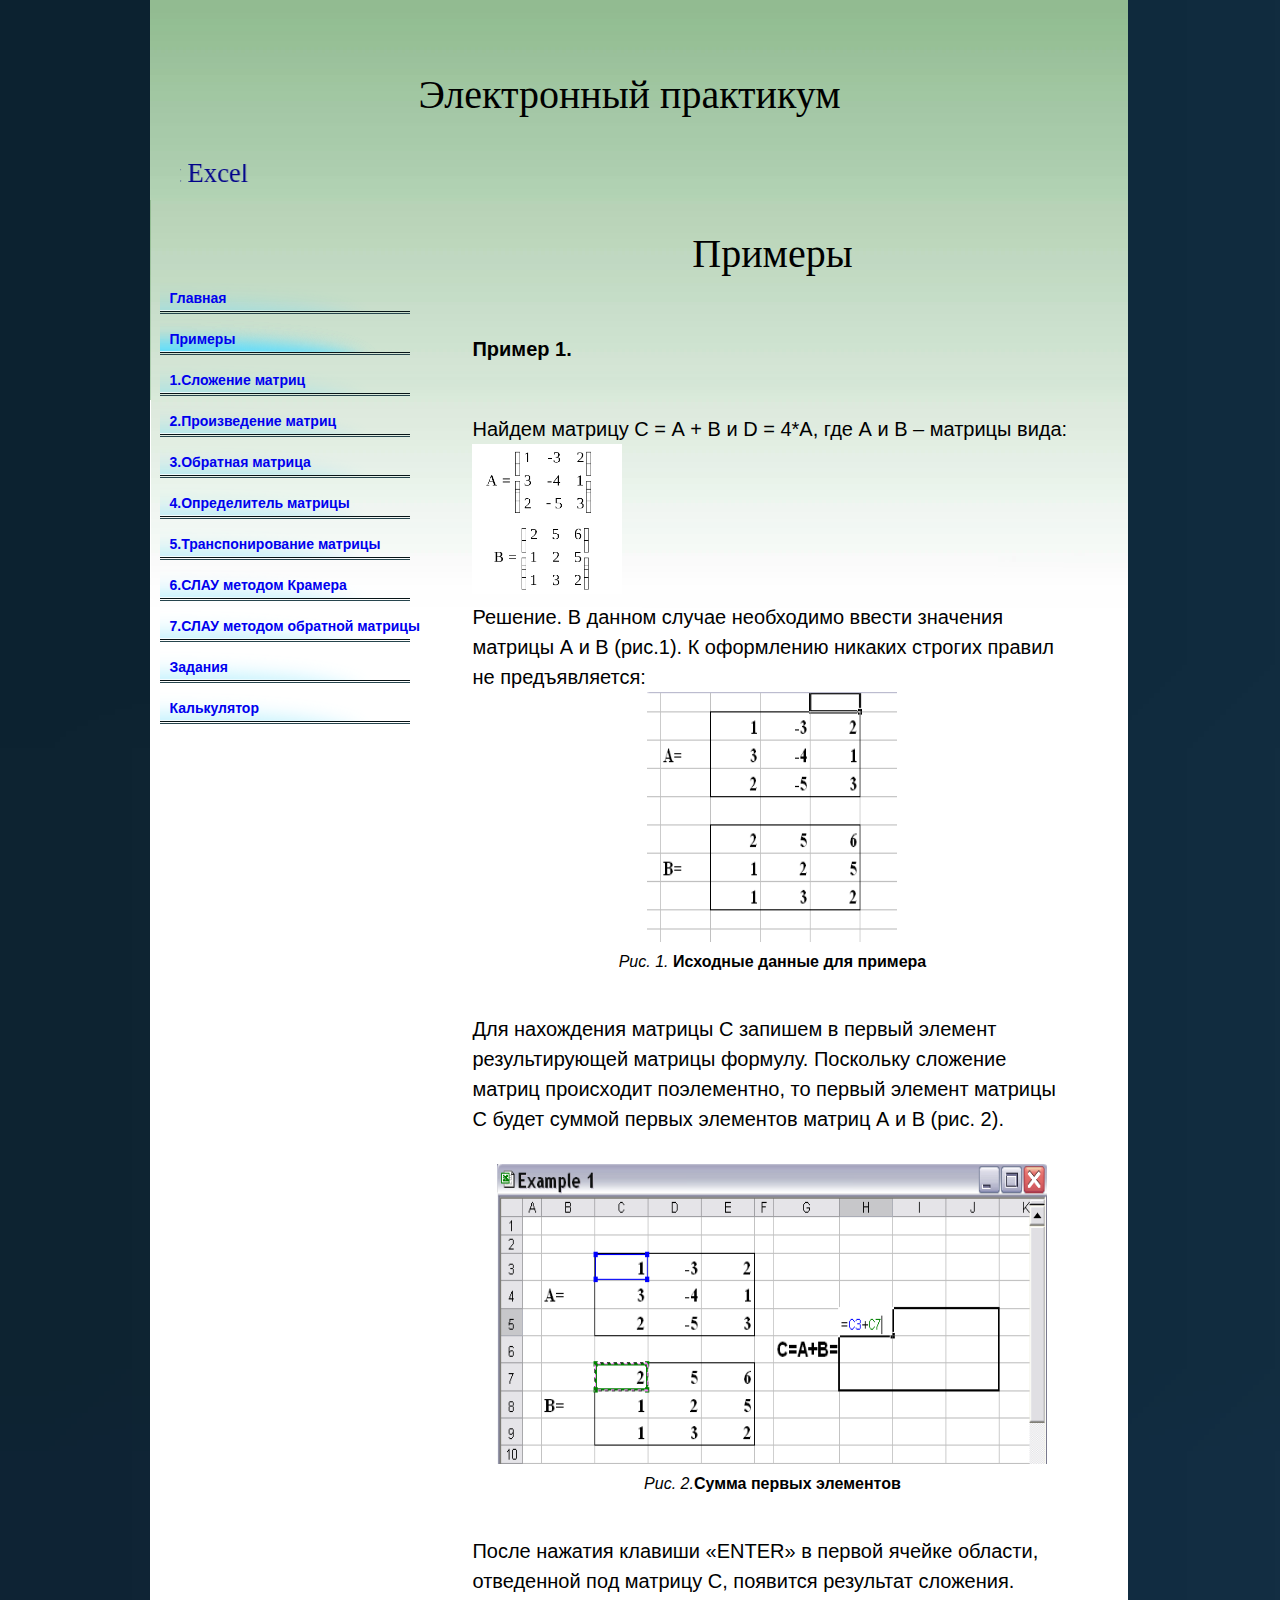
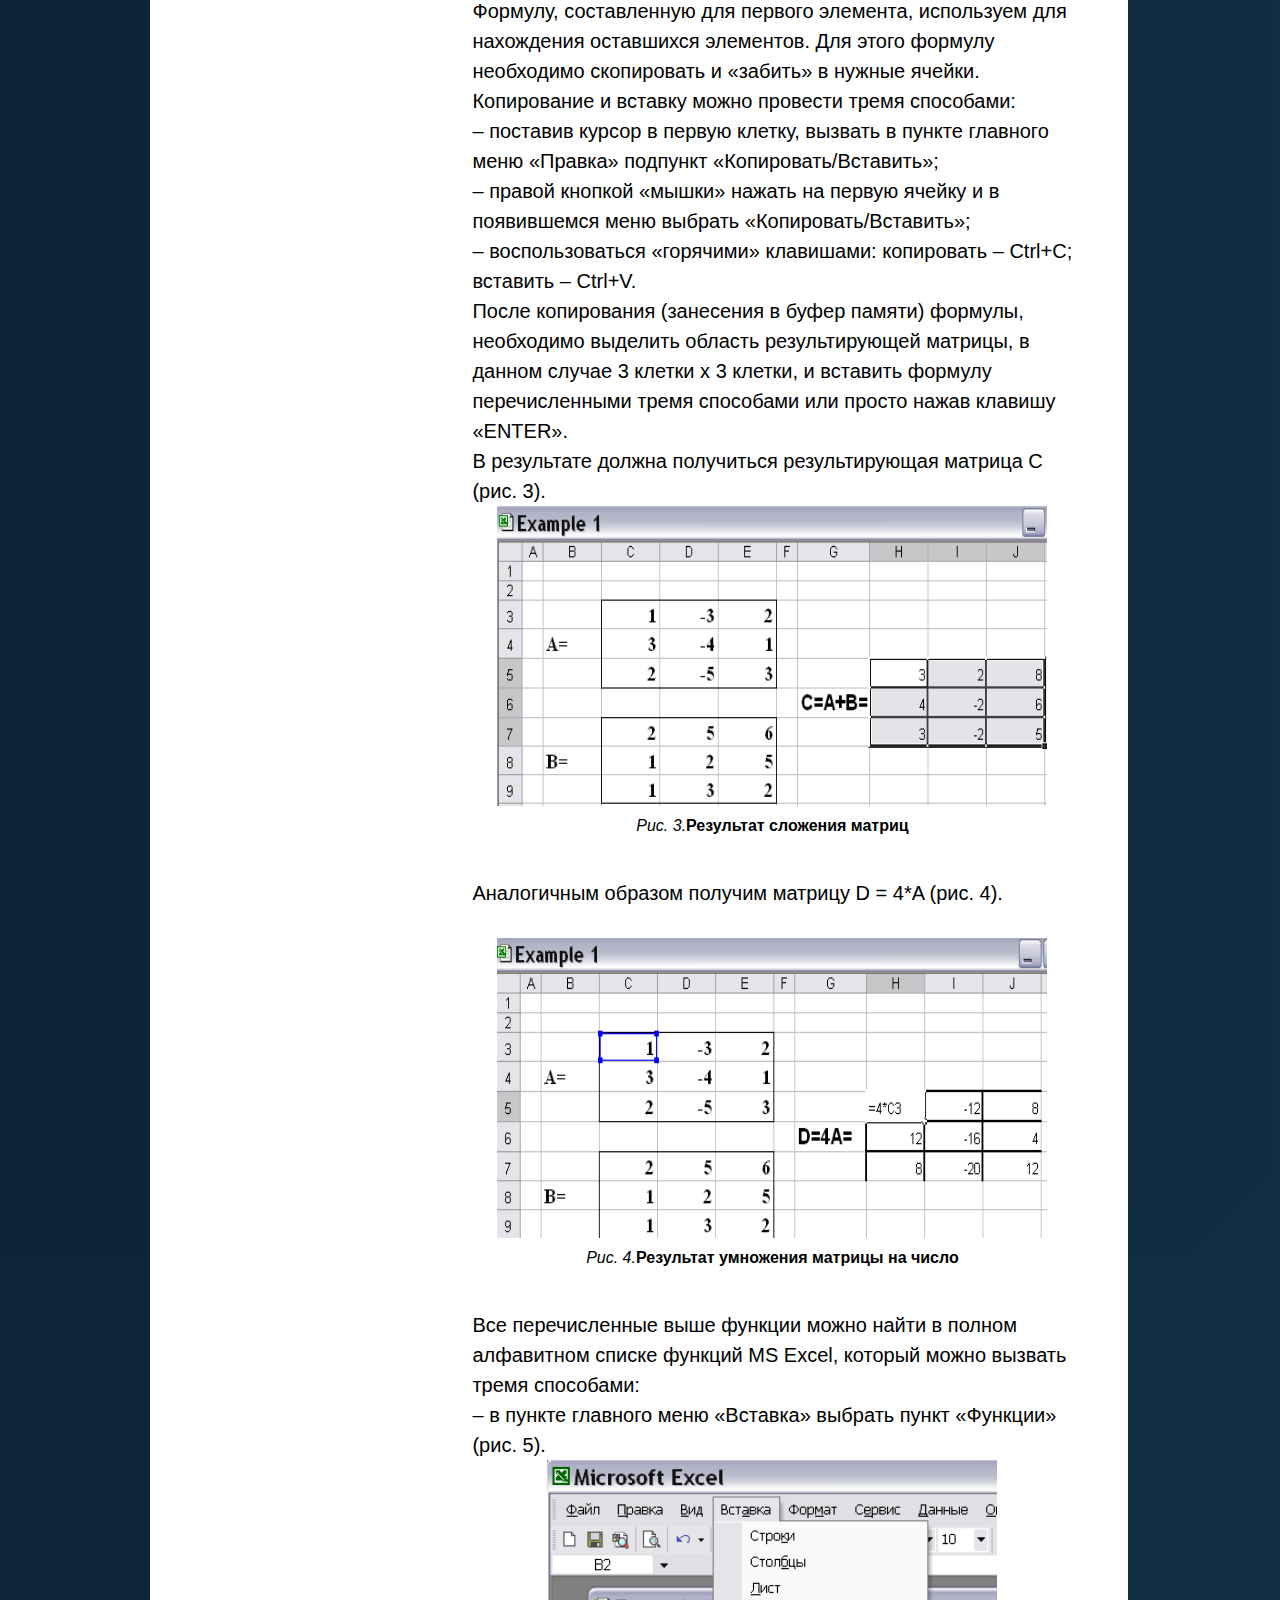
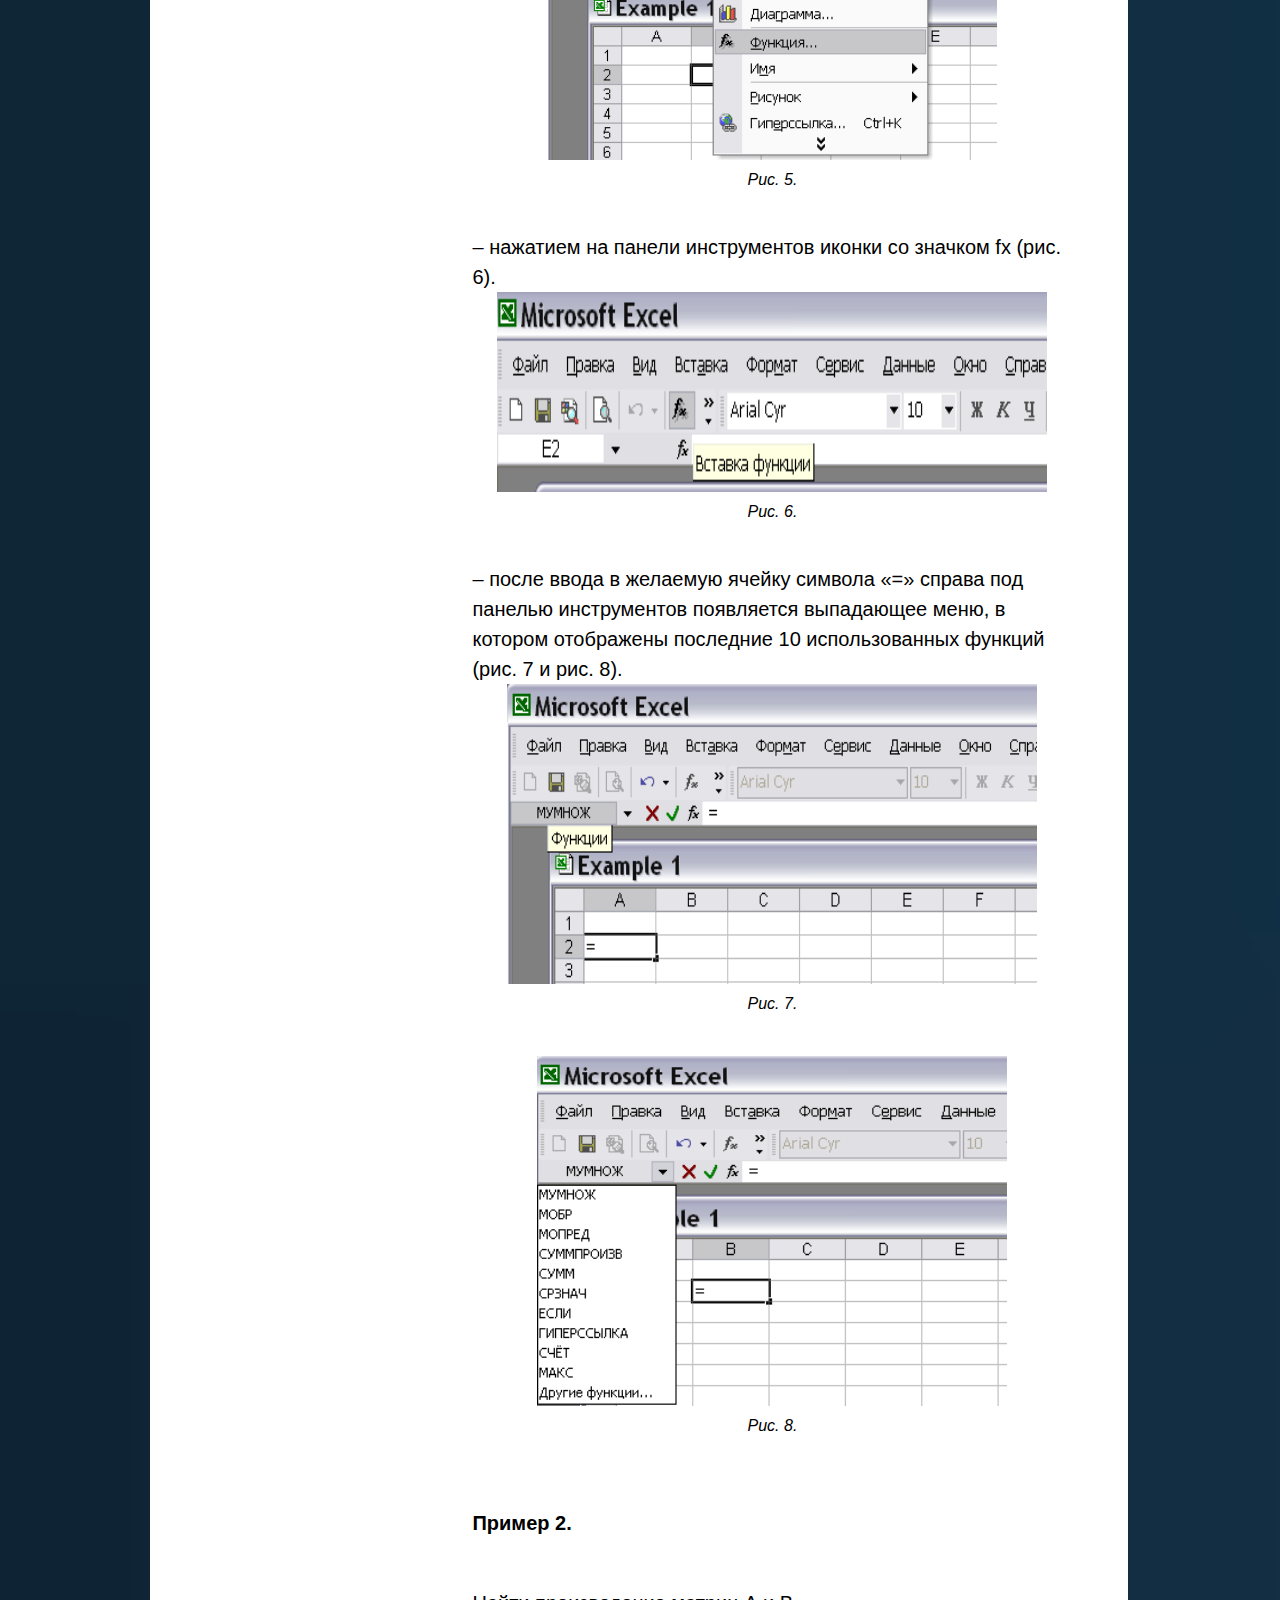
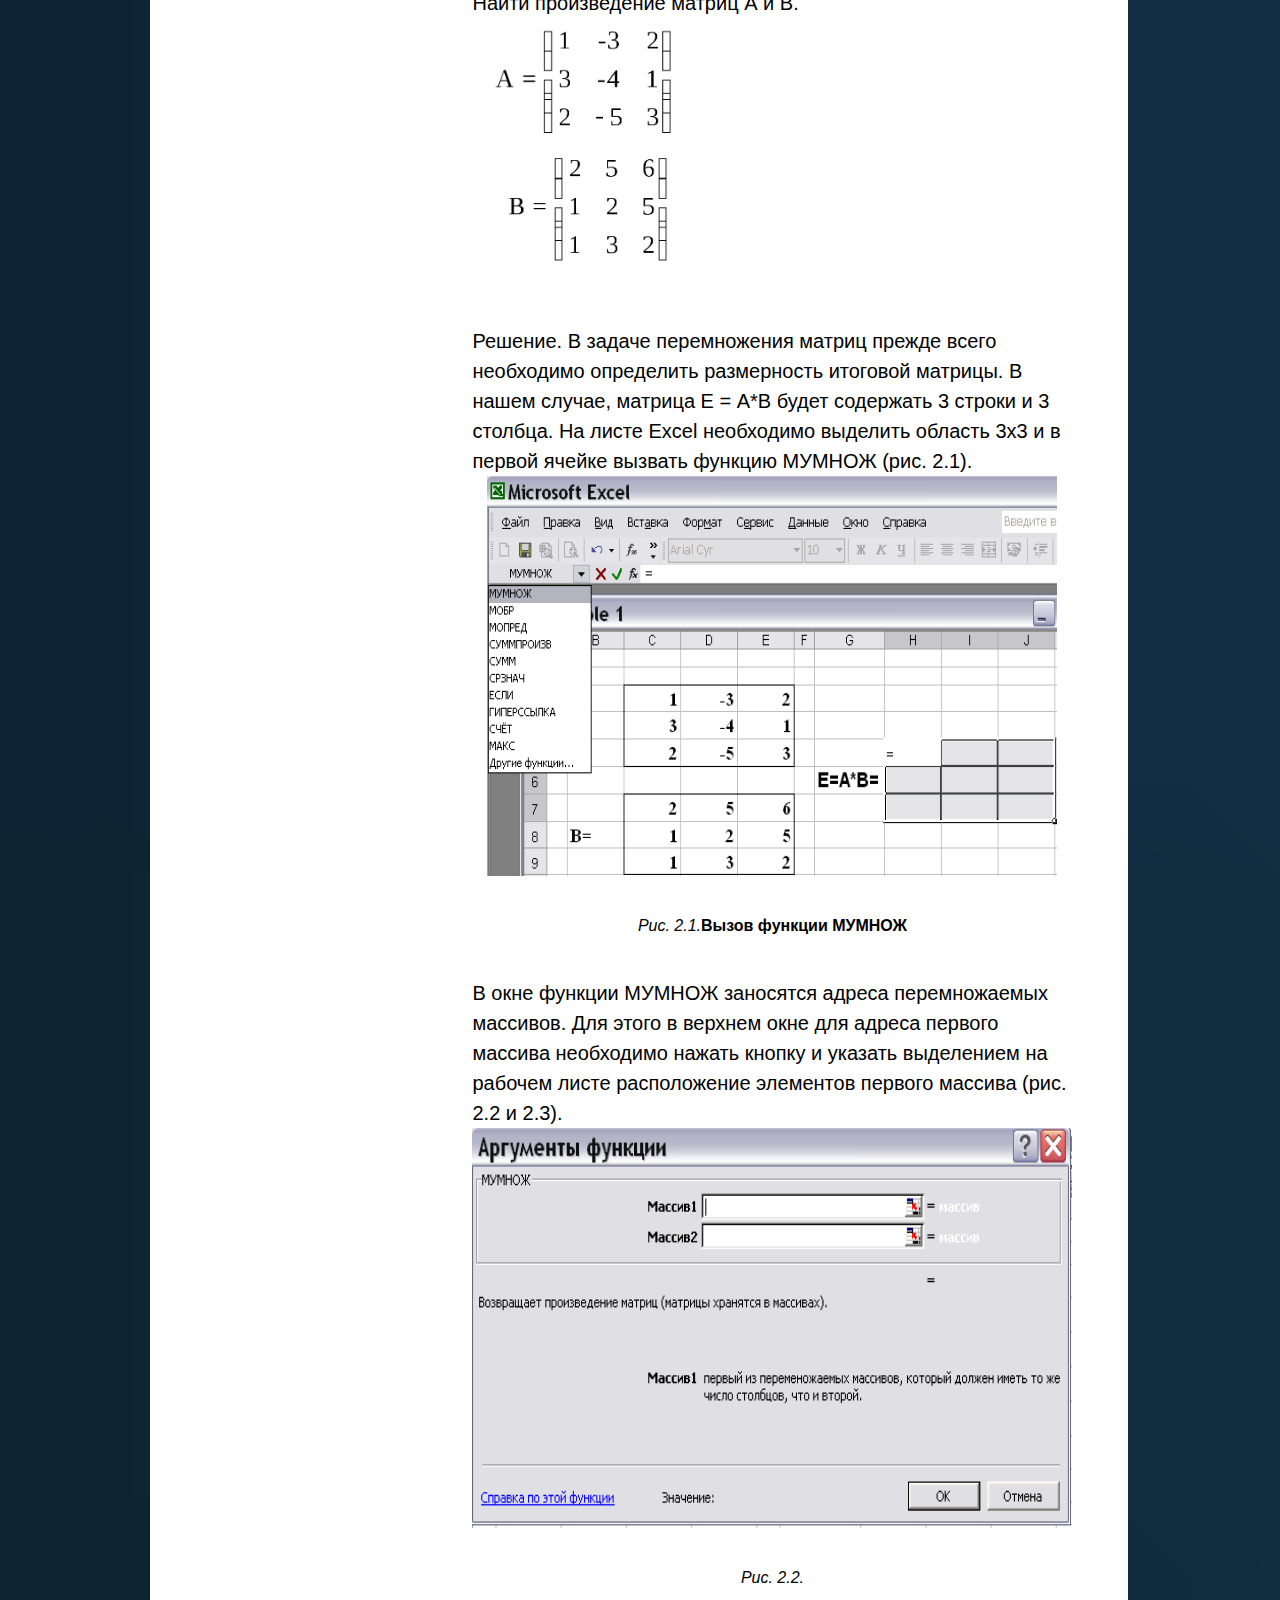
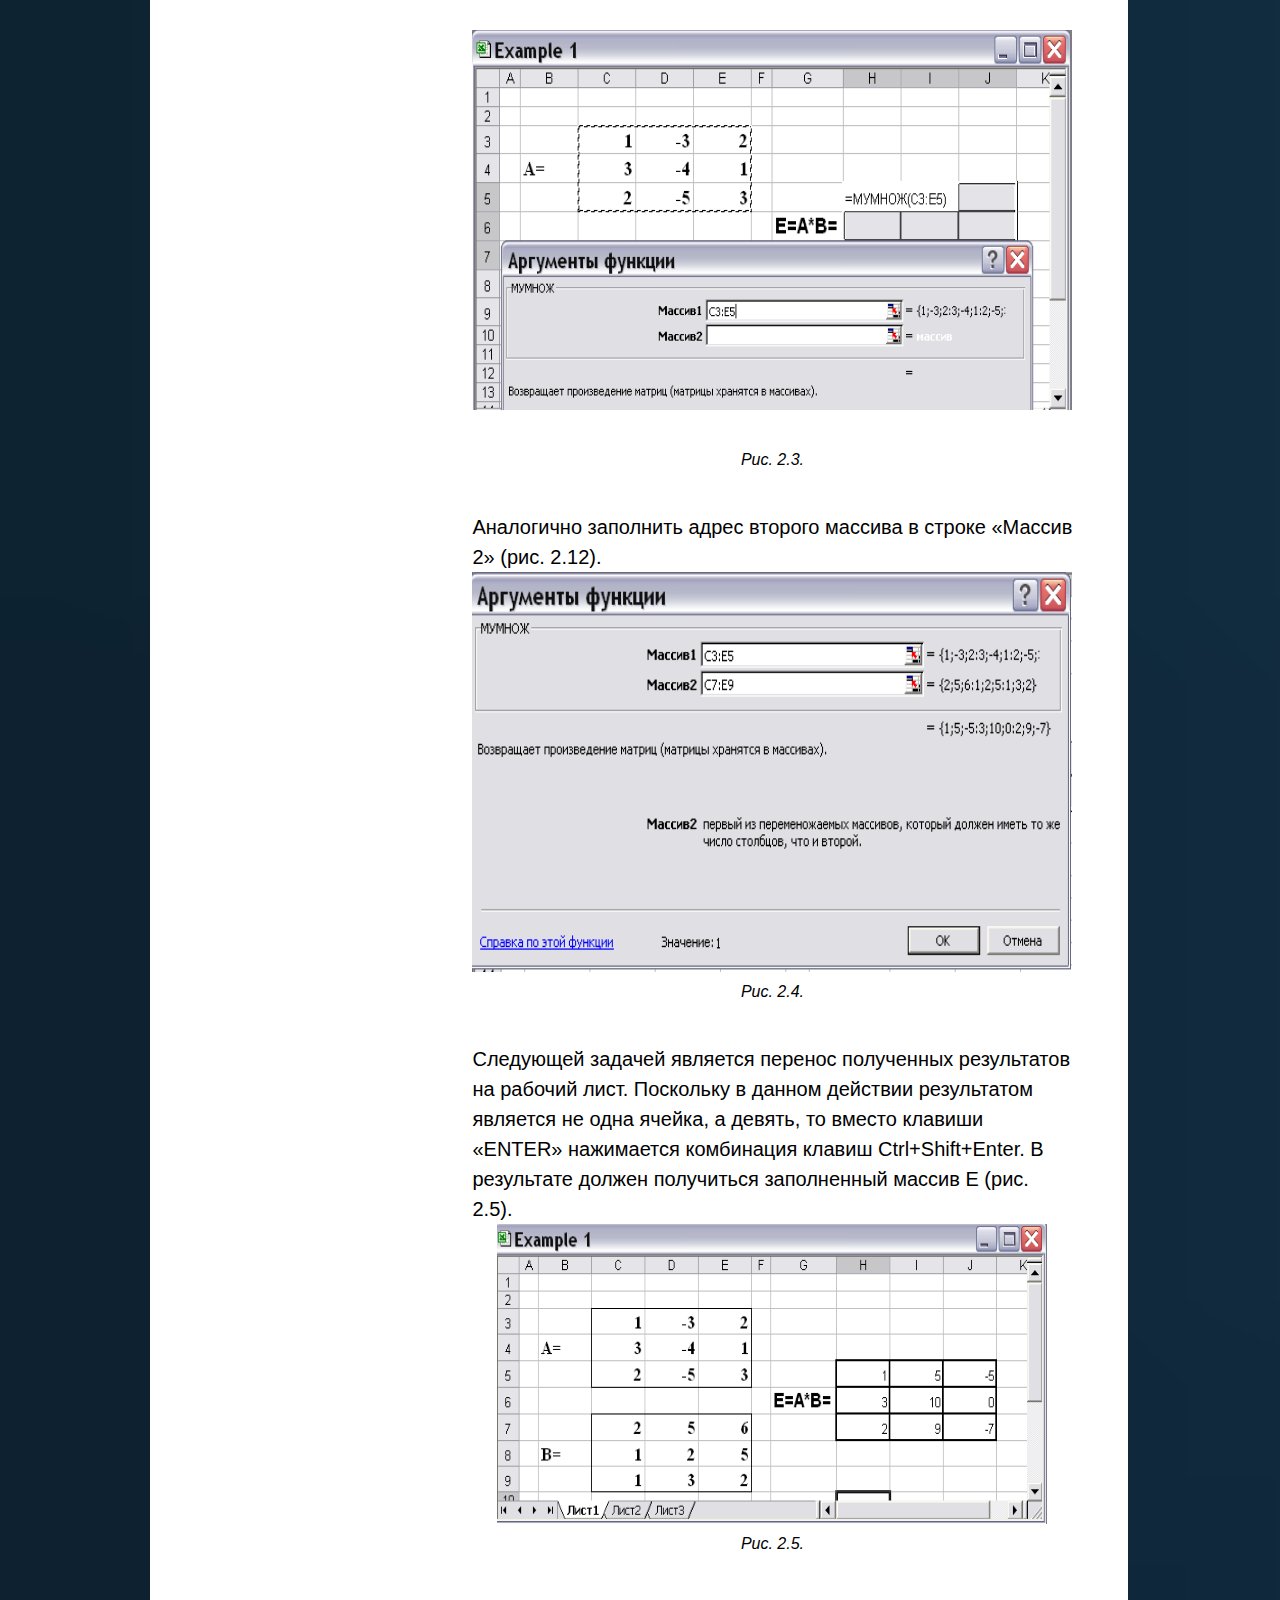
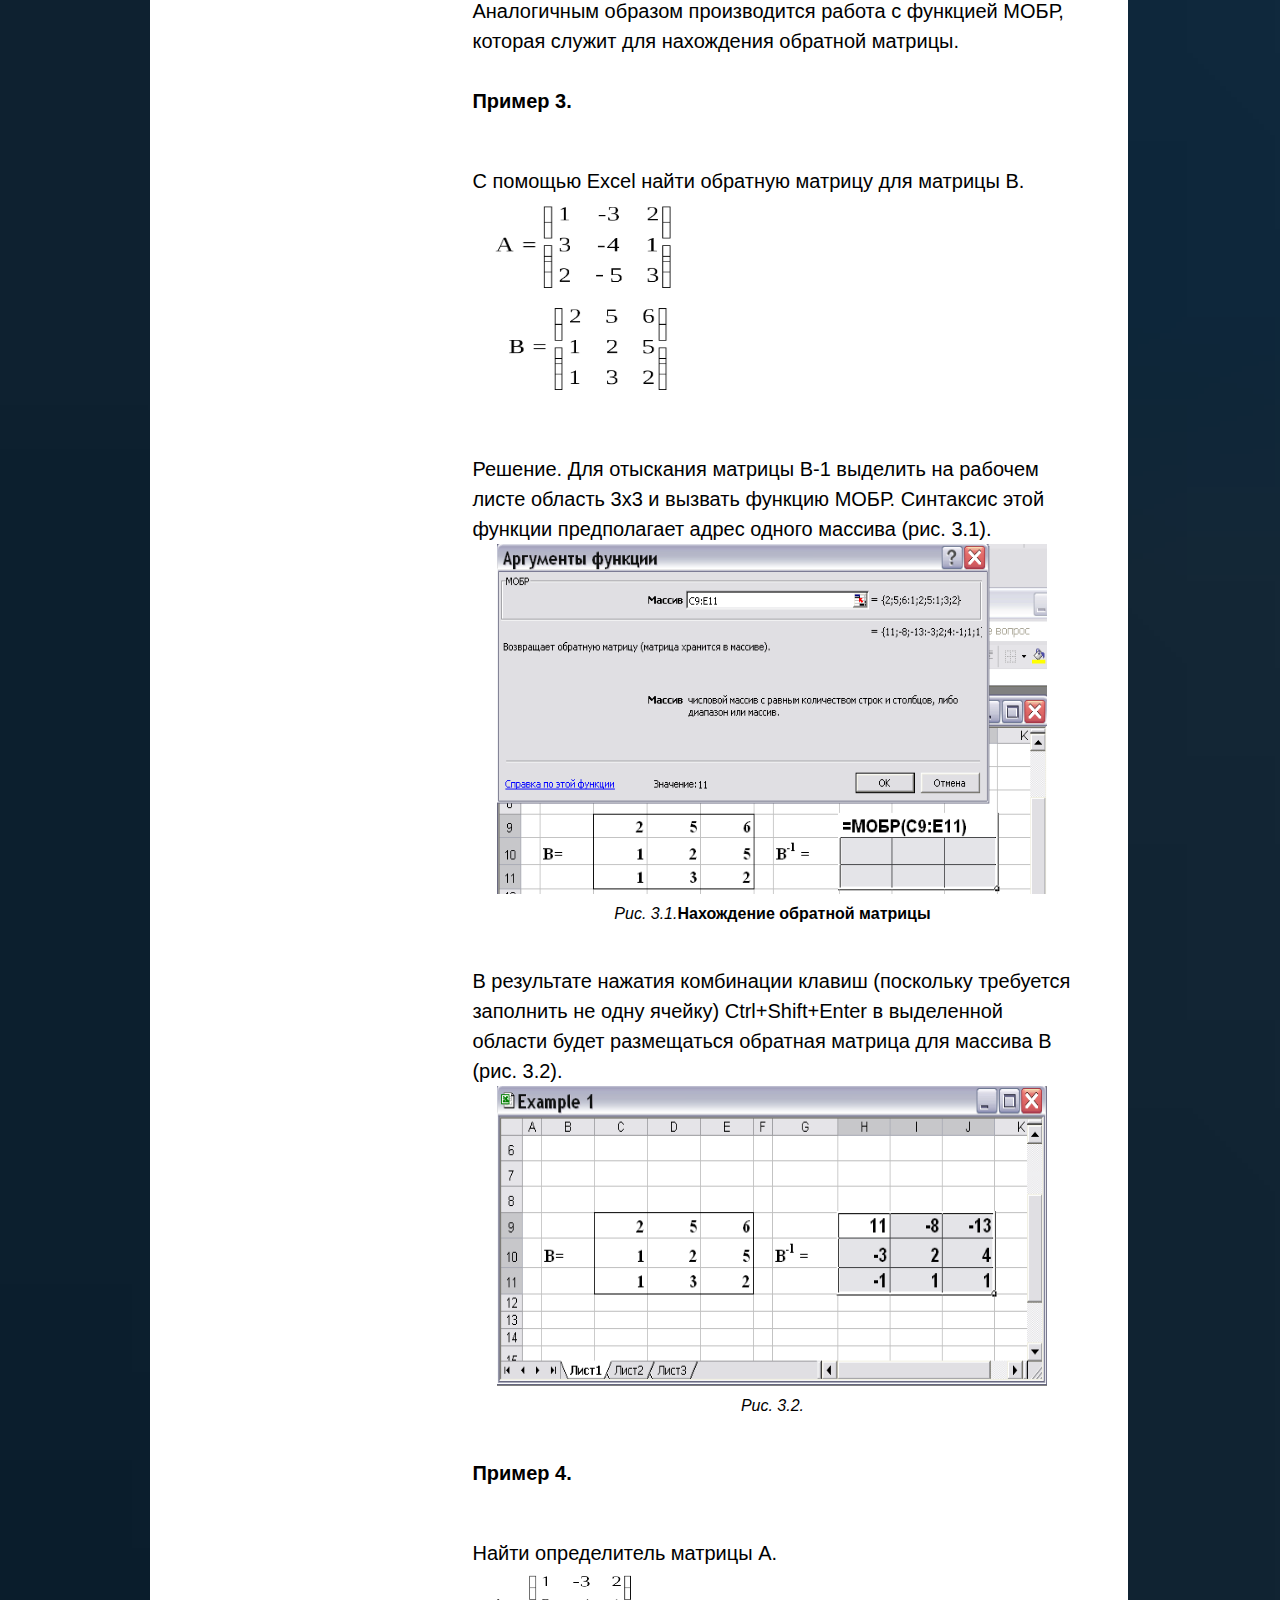
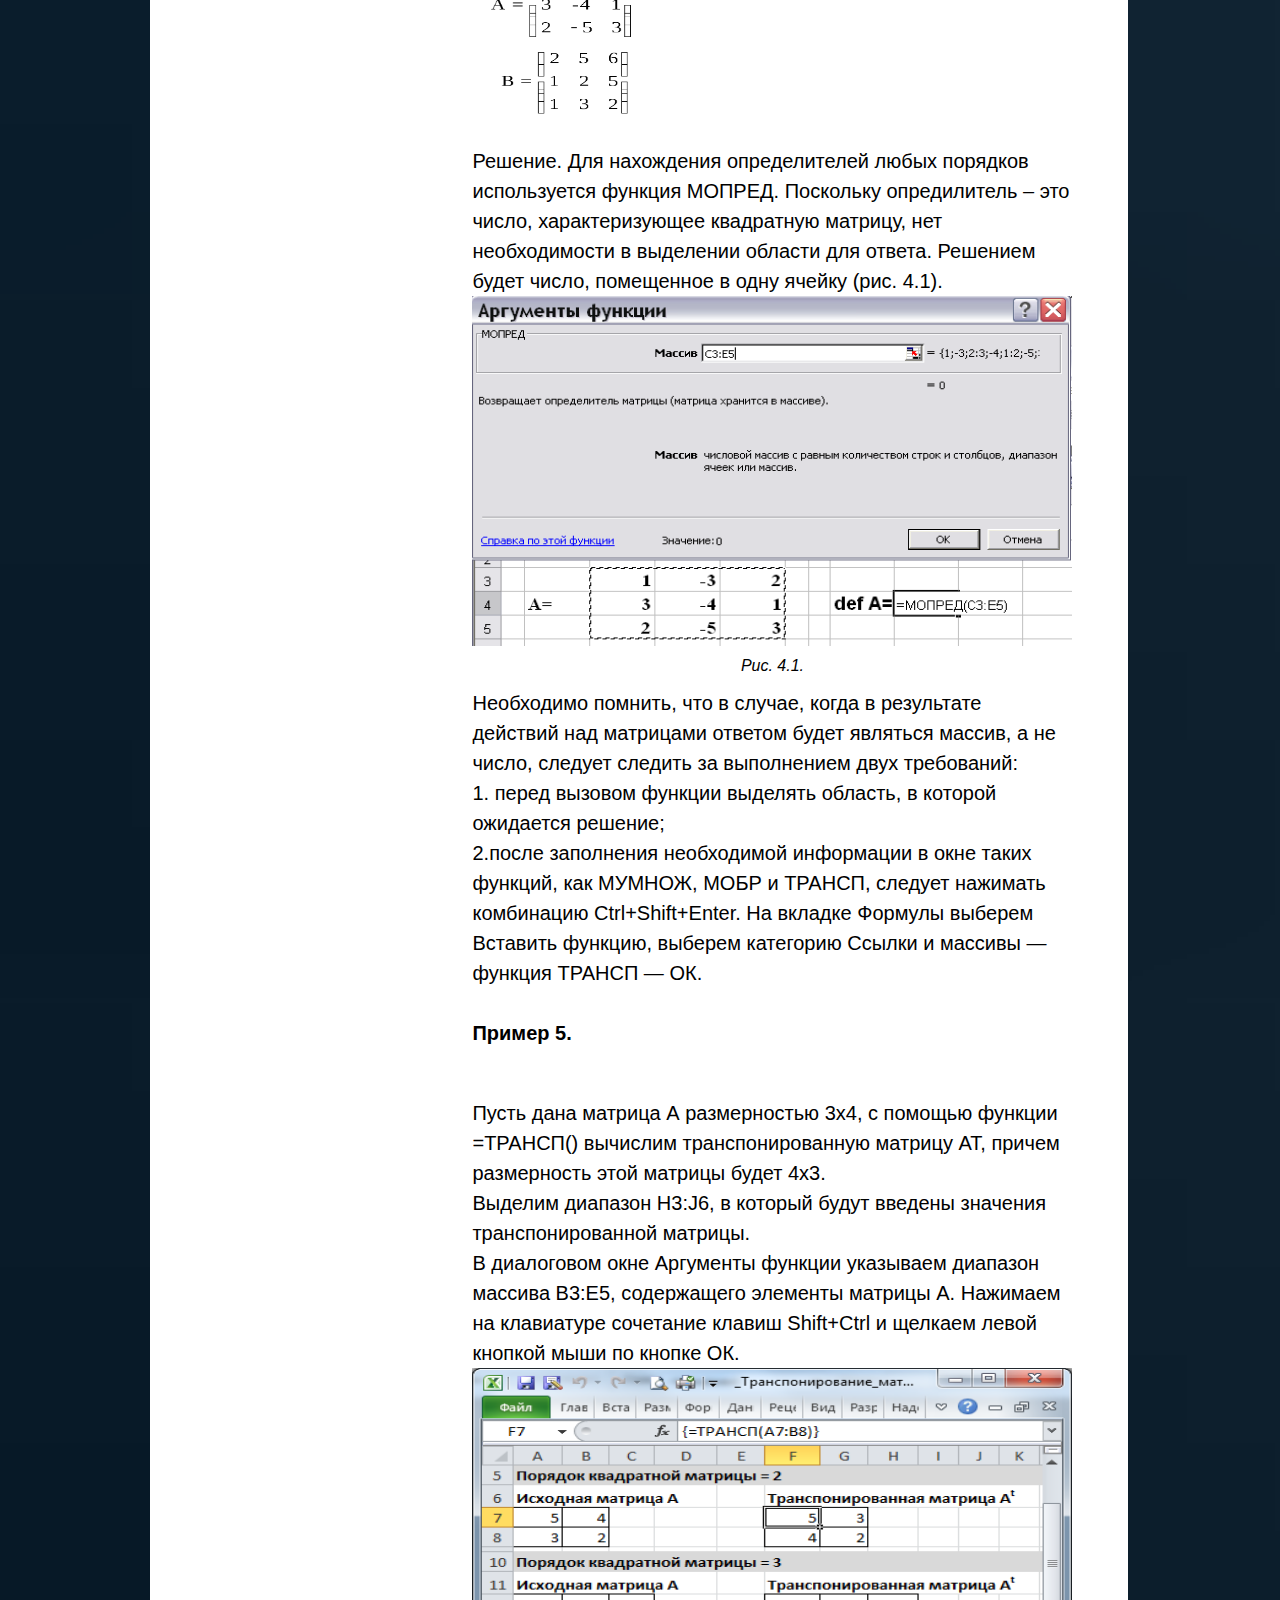
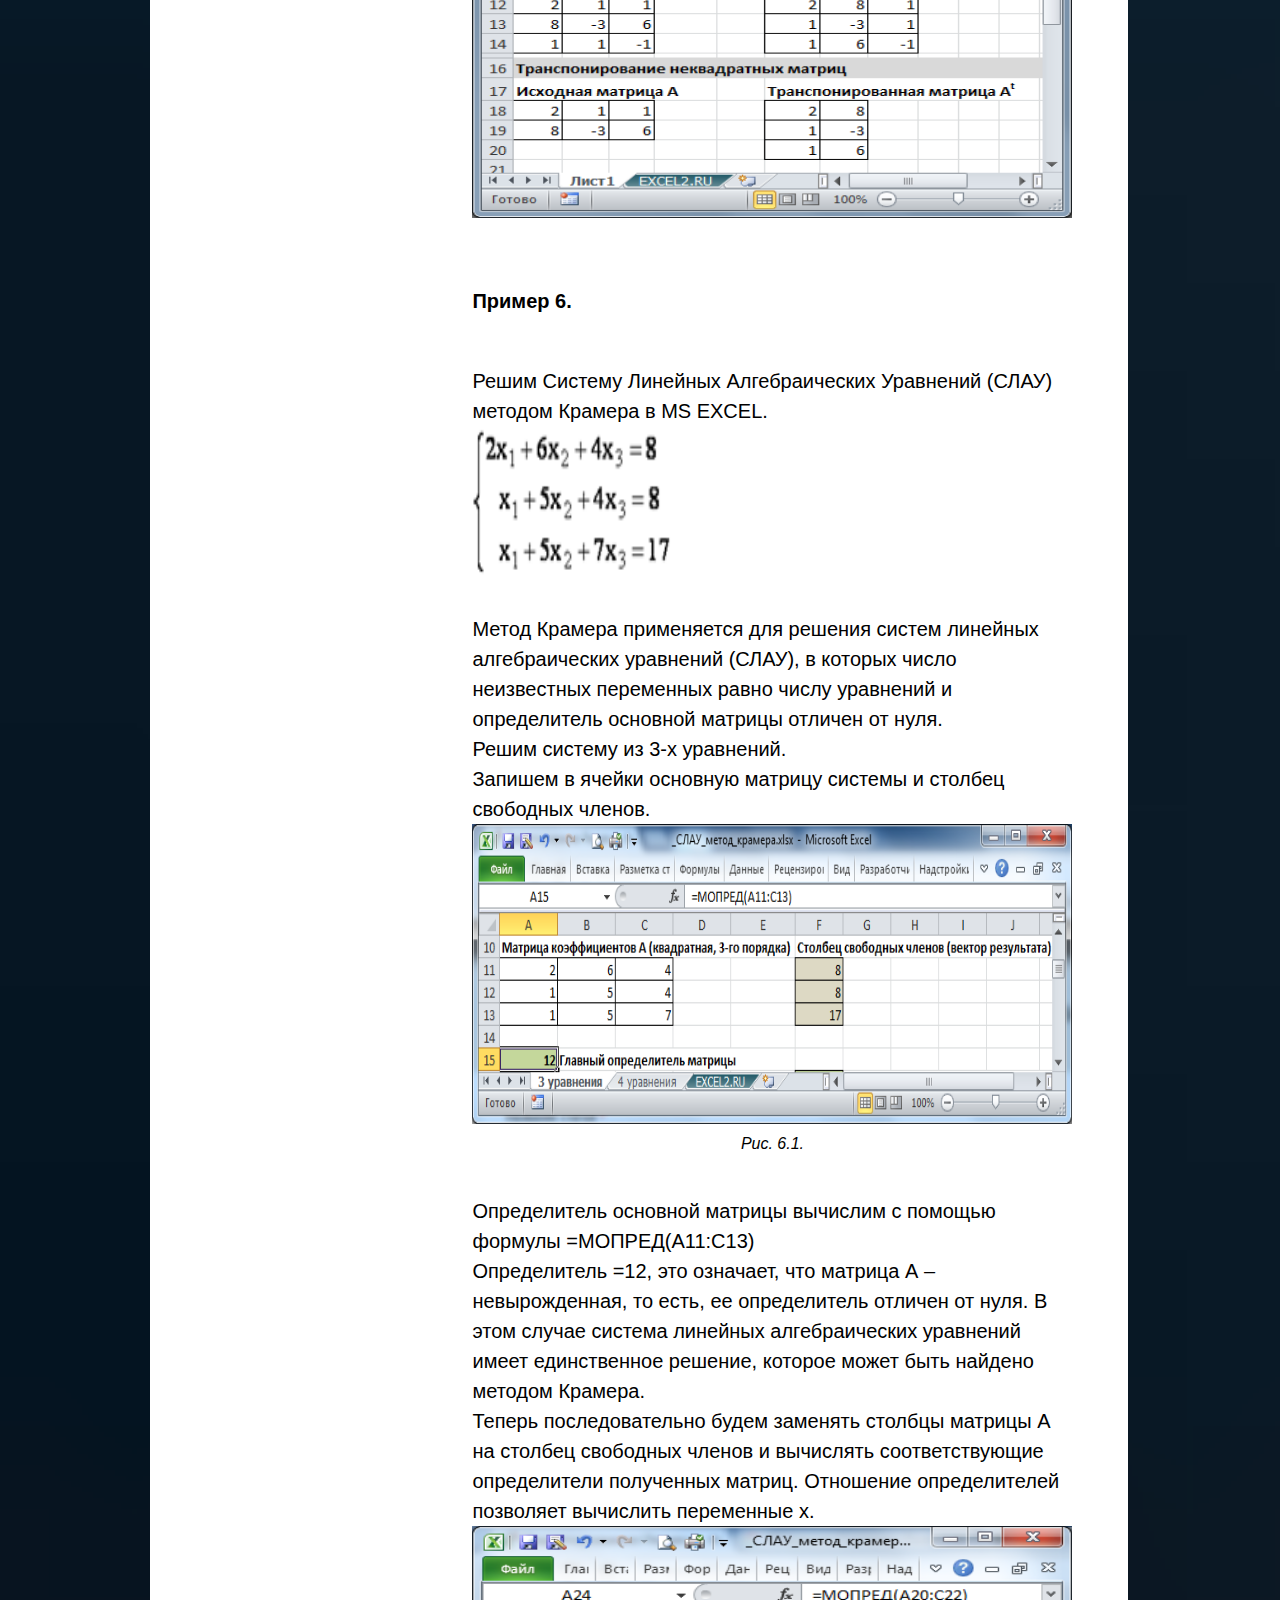
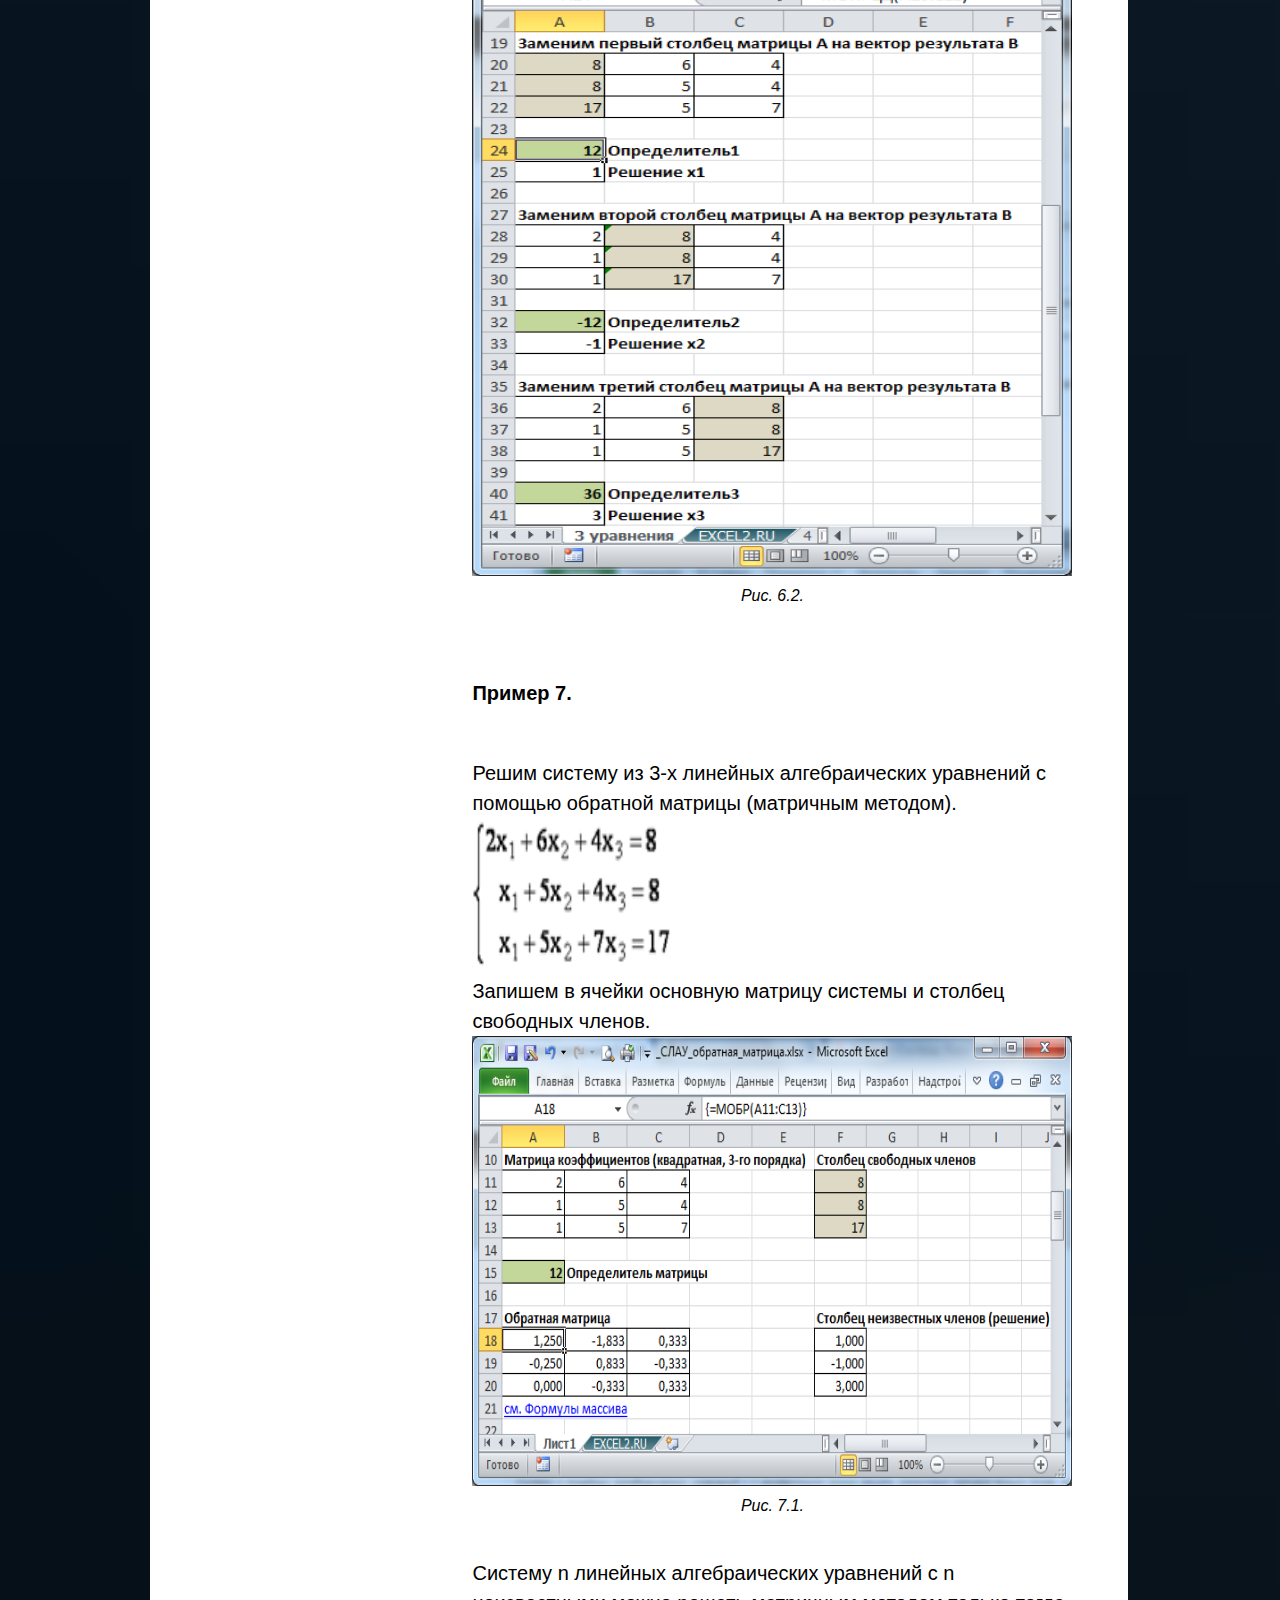
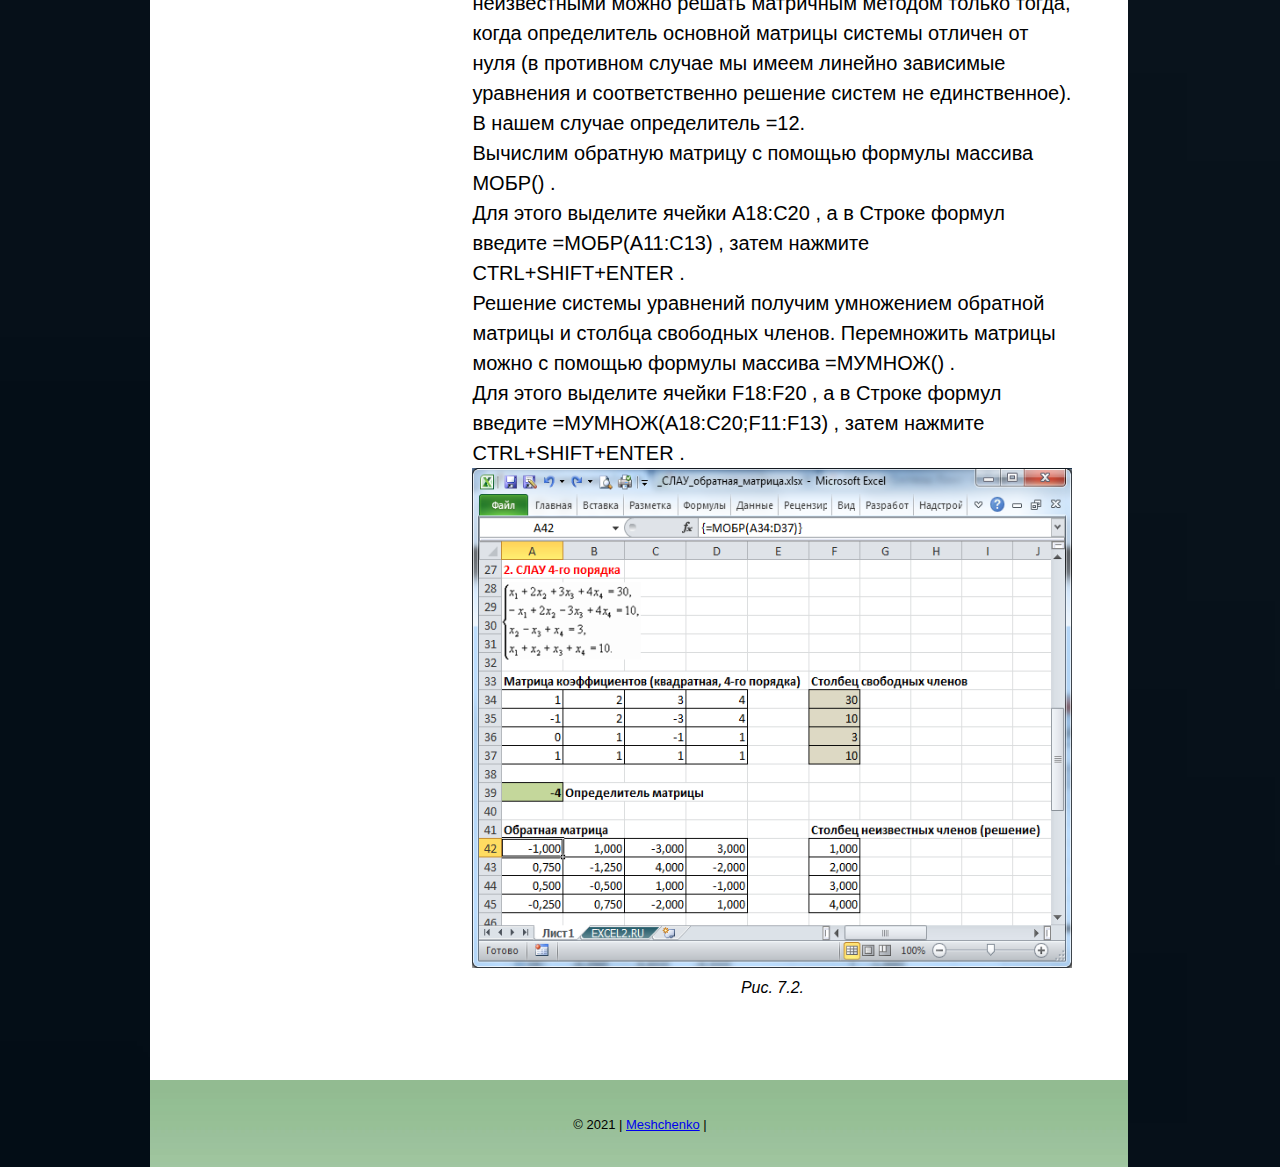
<file: primer.html>
﻿<!DOCTYPE html>
<html>
<head>

<title>Электронный практикум/примеры</title>

<link href="style.css" rel="stylesheet" type="text/css" />
</head>
<body>

<div id="templatemo_wrapper">

  <div id="header">
        <div id="site_title">
            <h1>Электронный практикум</h1></a>
             <br> <br>
            <marquee style="color:darkblue;font-family: Lobster; height: 50px; font-size: 20pt" behavior="slide" direction="right">по решению задач по теме "Линейная алгебра" средствами Microsoft Excel</marquee>
        </div> 
    </div> 
    
    <div id="templatemo_main">
    
      <div id="templatemo_sidebar">
        
            <div id="templatemo_menu">
              <br><br><br>
                 <ul>
                    <li><a href="index.html" >Главная</a></li>
                    <li><a href="primer.html" class="current">Примеры</a></li>
                    <li><a href="#sl">1.Сложение матриц</a></li>
                    <li><a href="#um">2.Произведение матриц</a></li>
                    <li><a href="#ob">3.Обратная матрица</a></li>
                    <li><a href="#op">4.Определитель матрицы</a></li>
                     <li><a href="#tr">5.Транспонирование матрицы</a></li>
                     <li><a href="#kr" title="Система линейных алгебраических уравнений методом Крамера">6.СЛАУ методом Крамера</a></li>
                      <li><a href="#om"  title="Система линейных алгебраических уравнений методом обратной матрицы">7.СЛАУ методом обратной матрицы</a></li>
                   <li><a href="zadanie.html">Задания</a></li>
                    <li><a href="trenazhor.html">Калькулятор</a></li>
                </ul>
            </div>
            
      
        </div> 
        <div id="templatemo_content">
        <div class="sl" id="sl">
            <p><h1 align="center">Примеры</p></h1>
 <div id="text">
<br><p><b>Пример 1.</b></p><br>

  Найдем матрицу С = А + В и D = 4*A, где А и В – матрицы вида:
<br> 
<img src="images/1p.png" width="150px"  height="150px">
<br>
Решение. В данном случае необходимо ввести значения матрицы А и В (рис.1). К оформлению никаких строгих правил не предъявляется:

<br><div id="foto">
<img src="images/1r.png" width="250px"  height="250px"></div>
<h5 align="center"><i>Рис. 1.</i><b> Исходные данные для примера</b>
</h5>

<br>
Для нахождения матрицы С запишем в первый элемент результирующей матрицы формулу. Поскольку сложение матриц происходит поэлементно, то первый элемент матрицы С будет суммой первых элементов матриц А и В (рис. 2).
<br><br><div id="foto">
<img src="images/2r.png" width="550px"  height="300px"></div>
<h5 align="center"><i>Рис. 2.</i><b>Cумма первых элементов</b>
</h5>

<br>
После нажатия клавиши «ENTER» в первой ячейке области, отведенной под матрицу С, появится результат сложения. Формулу, составленную для первого элемента, используем для нахождения оставшихся элементов. Для этого формулу необходимо скопировать и «забить» в нужные ячейки. Копирование и вставку можно провести тремя способами:
<br>
– поставив курсор в первую клетку, вызвать в пункте главного меню «Правка» подпункт «Копировать/Вставить»;
<br>
– правой кнопкой «мышки» нажать на первую ячейку и в появившемся меню выбрать «Копировать/Вставить»;
<br>
– воспользоваться «горячими» клавишами: копировать – Ctrl+C; вставить – Ctrl+V.
<br>
После копирования (занесения в буфер памяти) формулы, необходимо выделить область результирующей матрицы, в данном случае 3 клетки х 3 клетки, и вставить формулу перечисленными тремя способами или просто нажав клавишу «ENTER».
<br>
В результате должна получиться результирующая матрица С (рис. 3).
<br><div id="foto">
<img src="images/3r.png" width="550px"  height="300px"></div>
<h5 align="center"><i>Рис. 3.</i><b>Результат сложения матриц</b>
</h5>
<br>
Аналогичным образом получим матрицу D = 4*A (рис. 4).
<br><br><div id="foto">
<img src="images/4r.png" width="550px"  height="300px"></div>
<h5 align="center"><i>Рис. 4.</i><b>Результат умножения матрицы на число</b>
</h5>
<br>
Все перечисленные выше функции можно найти в полном алфавитном списке функций MS Excel, который можно вызвать тремя способами:
<br>
– в пункте главного меню «Вставка» выбрать пункт «Функции» (рис. 5).
<br><div id="foto">
<img src="images/5r.png" width="450px"  height="300px"></div>
<h5 align="center"><i>Рис. 5.</i>
</h5>
<br>
– нажатием на панели инструментов иконки со значком fх (рис. 6).
<br><div id="foto">
<img src="images/6r.png" width="550px"  height="200px"></div>
<h5 align="center"><i>Рис. 6.</i>
</h5>
<br>
– после ввода в желаемую ячейку символа «=» справа под панелью инструментов появляется выпадающее меню, в котором отображены последние 10 использованных функций (рис. 7 и рис. 8).
<br><div id="foto">
<img src="images/7r.png" width="530px"  height="300px"></div>
<h5 align="center"><i>Рис. 7.</i>
<br>
</h5>
<br><div id="foto">
<img src="images/8r.png" width="470px"  height="350px"></div>
<h5 align="center"><i>Рис. 8.</i>
</h5>
<br>

                 <div class="um" id="um">
                  <br><p><b>Пример 2.</b></p><br>

   Найти произведение матриц А и В.
<br>
  
<img src="images/1p.png" width="250px"  height="250px"></div>

<br></p>
Решение. В задаче перемножения матриц прежде всего необходимо определить размерность итоговой матрицы. В нашем случае, матрица Е = А*В будет содержать 3 строки и 3 столбца. На листе Excel необходимо выделить область 3х3 и в первой ячейке вызвать функцию МУМНОЖ (рис. 2.1).
<br><div id="foto">
<img src="images/21r.png" width="570px"  height="400px"></div>
<br>
<h5 align="center"><i>Рис. 2.1.</i><b>Вызов функции МУМНОЖ</b>
</h5>

<br>
В окне функции МУМНОЖ заносятся адреса перемножаемых массивов. Для этого в верхнем окне для адреса первого массива необходимо нажать кнопку и указать выделением на рабочем листе расположение элементов первого массива (рис. 2.2 и 2.3).
<br><div id="foto">
<img src="images/22r.png" width="600px"  height="400px"></div>
<br>
<h5 align="center"><i>Рис. 2.2.</i>
</h5>
<br><div id="foto">
<img src="images/23r.png" width="600px"  height="380px"></div>
<br>
<h5 align="center"><i>Рис. 2.3.</i>
</h5>

<br>
Аналогично заполнить адрес второго массива в строке «Массив 2» (рис. 2.12).
<br><div id="foto">
<img src="images/24r.png" width="600px"  height="400px"></div>
<h5 align="center"><i>Рис. 2.4.</i>
</h5>
<br>
Следующей задачей является перенос полученных результатов на рабочий лист. Поскольку в данном действии результатом является не одна ячейка, а девять, то вместо клавиши «ENTER» нажимается комбинация клавиш Ctrl+Shift+Enter. В результате должен получиться заполненный массив Е (рис. 2.5).
<br><div id="foto">
<img src="images/25r.png" width="550px"  height="300px"></div>
<h5 align="center"><i>Рис. 2.5.</i>
</h5>
<br>
Аналогичным образом производится работа с функцией МОБР, которая служит для нахождения обратной матрицы.


            <div class="ob" id="ob">
              <br><p><b>Пример 3.</b></p><br>

   С помощью Excel найти обратную матрицу для матрицы В.
<br>
<img src="images/1p.png" width="250px"  height="200px">
<br>
<br></p>
Решение. Для отыскания матрицы В-1 выделить на рабочем листе область 3х3 и вызвать функцию МОБР. Синтаксис этой функции предполагает адрес одного массива (рис. 3.1).
<br><div id="foto">
<img src="images/31r.png" width="550px"  height="350px"></div>
<h5 align="center"><i>Рис. 3.1.</i><b>Нахождение обратной матрицы</b>
</h5>

<br>
В результате нажатия комбинации клавиш (поскольку требуется заполнить не одну ячейку) Ctrl+Shift+Enter в выделенной области будет размещаться обратная матрица для массива В (рис. 3.2).
<br><div id="foto">
<img src="images/32r.png" width="550px"  height="300px"></div>
<h5 align="center"><i>Рис. 3.2.</i>
</h5>


             <div class="op" id="op">
              <br><p><b>Пример 4.</b></p><br>

   Найти определитель матрицы А.
<br>
<img src="images/1p.png" width="200px"  height="150px">
<br></p>
Решение. Для нахождения определителей любых порядков используется функция МОПРЕД. Поскольку опредилитель – это число, характеризующее квадратную матрицу, нет необходимости в выделении области для ответа. Решением будет число, помещенное в одну ячейку (рис. 4.1).

<br><div id="foto">
<img src="images/41r.png" width="600px"  height="350px"></div>
<h5 align="center"><i>Рис. 4.1.</i>
</h5>

Необходимо помнить, что в случае, когда в результате действий над матрицами ответом будет являться массив, а не число, следует следить за выполнением двух требований:
<br>
1. перед вызовом функции выделять область, в которой ожидается решение;
<br>
2.после заполнения необходимой информации в окне таких функций, как МУМНОЖ, МОБР и ТРАНСП, следует нажимать комбинацию Ctrl+Shift+Enter.

На вкладке Формулы выберем Вставить функцию, выберем категорию Ссылки и массивы — функция ТРАНСП — ОК.
             <div class="tr" id="tr">
              <br><p><b>Пример 5.</b></p><br>
Пусть дана матрица А размерностью 3х4, с помощью функции =ТРАНСП() вычислим транспонированную матрицу АТ, причем размерность этой матрицы будет 4х3.
<br>
Выделим диапазон Н3:J6, в который будут введены значения транспонированной матрицы.
<br>
В диалоговом окне Аргументы функции указываем диапазон массива В3:Е5, содержащего элементы матрицы А. Нажимаем на клавиатуре сочетание клавиш Shift+Ctrl и щелкаем левой кнопкой мыши по кнопке ОК.
<br><div id="foto">
<img src="images/Tr1.png" width="600px"  height="450px"></div>

<br>




   <div class="kr" id="kr">
              <br><p><b>Пример 6.</b></p><br>
              Решим Систему Линейных Алгебраических Уравнений (СЛАУ) методом Крамера в MS EXCEL. 
              <br>
<img src="images/50r.png" width="200px" height="150px">
<br>
<br>
Метод Крамера применяется для решения систем линейных алгебраических уравнений (СЛАУ), в которых число неизвестных переменных равно числу уравнений и определитель основной матрицы отличен от нуля.
<br>
Решим систему из 3-х уравнений.

<br>
Запишем в ячейки основную матрицу системы и столбец свободных членов.
<br><div id="foto">
<img src="images/51r.png" width="600px"  height="300px"></div>

<h5 align="center"><i>Рис. 6.1.</i>
</h5>
<br>
Определитель основной матрицы вычислим с помощью формулы =МОПРЕД(A11:C13)
<br>
Определитель =12, это означает, что матрица А – невырожденная, то есть, ее определитель отличен от нуля. В этом случае система линейных алгебраических уравнений имеет единственное решение, которое может быть найдено методом Крамера.

<br>
Теперь последовательно будем заменять столбцы матрицы А на столбец свободных членов и вычислять соответствующие определители полученных матриц. Отношение определителей позволяет вычислить переменные х.
<br><div id="foto">
<img src="images/52r.png" width="600px"  height="650px"></div>

<h5 align="center"><i>Рис. 6.2.</i>
</h5>
<br>
                  <div class="om" id="om">
              <br><p><b>Пример 7.</b></p><br>
Решим систему из 3-х линейных алгебраических уравнений с помощью обратной матрицы (матричным методом).
<br>
<img src="images/60r.png" width="200px" height="150px">

<br>


Запишем в ячейки основную матрицу системы и столбец свободных членов.
<br>
<div id="foto"><img src="images/61r.png" width="600px"  height="450px"></div>
<h5 align="center"><i>Рис. 7.1.</i>
</h5>
<br>


Систему n линейных алгебраических уравнений с n неизвестными можно решать матричным методом только тогда, когда определитель основной матрицы системы отличен от нуля (в противном случае мы имеем линейно зависимые уравнения и соответственно решение систем не единственное). В нашем случае определитель =12.
<br>
Вычислим обратную матрицу с помощью формулы массива МОБР() .
<br>
Для этого выделите ячейки A18:C20 , а в Строке формул введите =МОБР(A11:C13) , затем нажмите CTRL+SHIFT+ENTER .
<br>
Решение системы уравнений получим умножением обратной матрицы и столбца свободных членов. Перемножить матрицы можно с помощью формулы массива =МУМНОЖ() .
<br>
Для этого выделите ячейки F18:F20 , а в Строке формул введите =МУМНОЖ(A18:C20;F11:F13) , затем нажмите CTRL+SHIFT+ENTER .
<br><div id="foto">
<img src="images/62r.png" width="600px"  height="500px"></div>
<h5 align="center"><i>Рис. 7.2.</i>
</h5>
<br>
</div>
</div>
    </div> 
                </div>   
</div>
</div></div></div>


         <div class="cleaner_h40"></div>
  
        
     
        
        </div> 
    
      <div class="cleaner"></div>
    </div>
    
    <div id="templatemo_footer">

        © 2021 | 
       <a href="index.html" target="_parent">Meshchenko</a> | 
       
    
    </div> 
    <div class="cleaner"></div>
</div> 

</body>
</html>
</file>
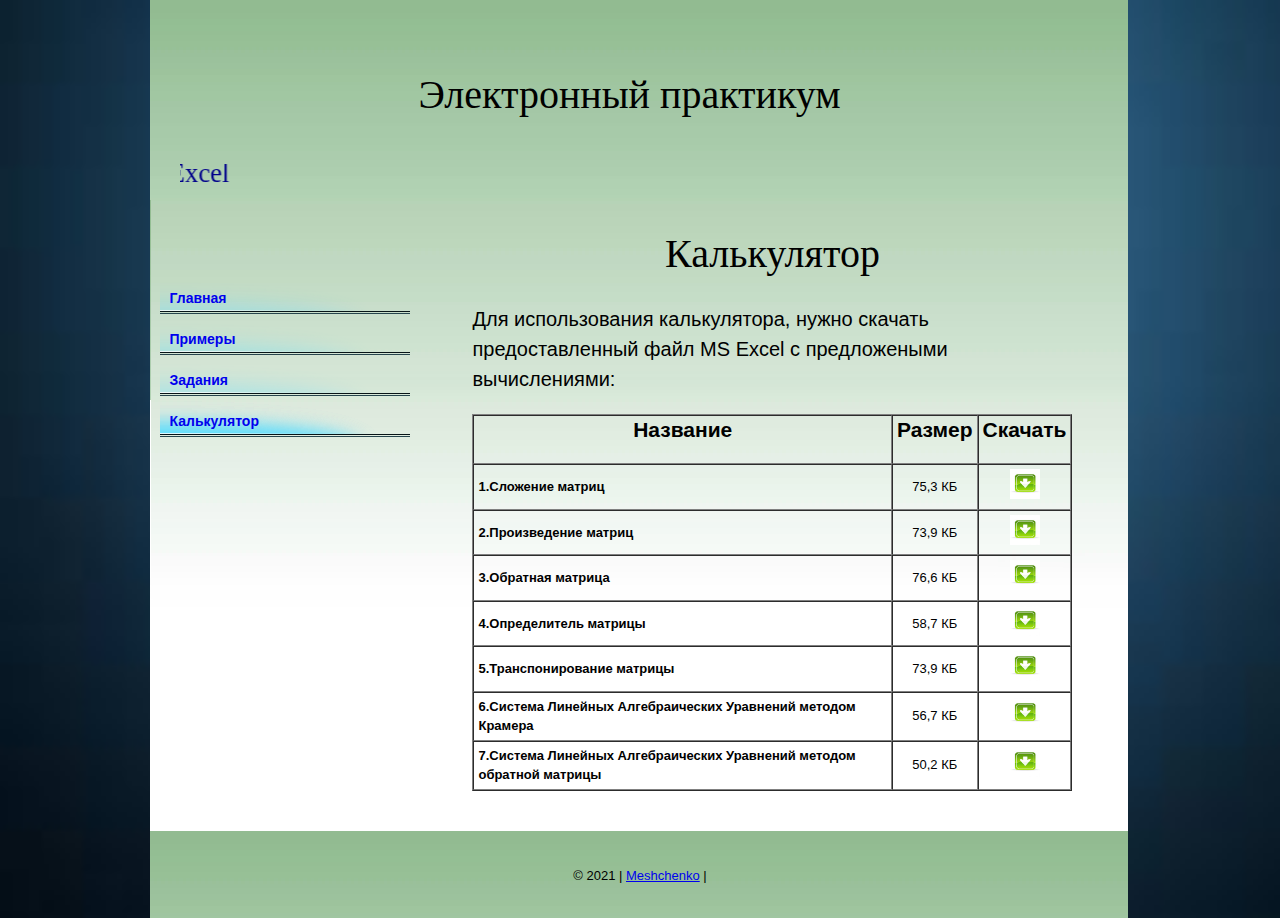
<file: trenazhor.html>
﻿<!DOCTYPE html>
<html>
<head>

<title>Электронный практикум/калькулятор</title>

<link href="style.css" rel="stylesheet" type="text/css" />
</head>
<body>

<div id="templatemo_wrapper">

  <div id="header">
        <div id="site_title">
            <h1>Электронный практикум</h1></a>
             <br> <br>
            <marquee style="color:darkblue;font-family: Lobster; height: 50px; font-size: 20pt" behavior="slide" direction="right">по решению задач по теме "Линейная алгебра" средствами Microsoft Excel</marquee>
        </div> 
    </div> 
    
    <div id="templatemo_main">
    
      <div id="templatemo_sidebar">
        
            <div id="templatemo_menu">
              <br><br><br>
                 <ul>
                    <li><a href="index.html" >Главная</a></li>
                    <li><a href="primer.html" >Примеры</a></li>
                  
                    
                    <li><a href="zadanie.html">Задания</a></li>
                    <li><a href="trenazhor.html"class="current">Калькулятор</a></li>
                </ul>
            </div>
            
      
        </div> 
        <div id="templatemo_content">
        <div class="about" id="about">
            <p><h1 align="center">Калькулятор</p></h1>

<h3><div id="text">
 Для использования калькулятора, нужно скачать предоставленный файл MS Excel с предложеными вычислениями:    </div> </h3>
 <table cellspacing="0" cellpadding="4" border="1">
  <tr><td><h3 align="center"><b>Название</td><td> <h3 align="center"><b>Размер </td><td><h3 align="center"><b> Скачать </td></tr>
               <tr><td> 
              <b> 1.Сложение матриц</td> <td align="center"> 75,3 КБ </td><td> <div id="foto"><a href="excel/СуммаРазность.xlsm"> <img src="images/Sk.png" width="30px"  height="30px" ></a></div> </td></tr>
    
                <tr><td> <b> 2.Произведение матриц</td> <td align="center"> 73,9 КБ </td><td> <div id="foto"><a href="excel/Произведение.xlsm"> <img src="images/Sk.png" width="30px"  height="30px" ></a></div> </td></tr>
                 
              <tr><td><b> 3.Обратная матрица</td> <td align="center"> 76,6 КБ </td><td> <div id="foto"><a href="excel/ОбратнаяМатрица.xlsm"> <img src="images/Sk.png" width="30px"  height="30px" ></a></div> </td></tr>
               <tr><td> <b>    4.Определитель матрицы</td> <td align="center"> 58,7 КБ </td><td> <div id="foto"><a href="excel/Определитель.xlsm"> <img src="images/Sk.png" width="30px"  height="30px" ></a></div> </td></tr>
                <tr><td>   <b> 5.Транспонирование матрицы</td> <td align="center"> 73,9 КБ </td><td> <div id="foto"><a href="excel/Транспонирование.xlsm"> <img src="images/Sk.png" width="30px"  height="30px" ></a></div> </td></tr>
               <tr><td>   <b>   6.Система Линейных Алгебраических Уравнений методом Крамера</td> <td align="center"> 56,7 КБ </td><td> <div id="foto"><a href="excel/СЛАУКрамера.xlsm"> <img src="images/Sk.png" width="30px"  height="30px" ></a></div> </td></tr>
               <tr><td><b>  7.Система Линейных Алгебраических Уравнений методом обратной матрицы</td> <td align="center"> 50,2 КБ </td><td> <div id="foto"><a href="excel/СЛАУОбратнойМатрицей.xlsm"> <img src="images/Sk.png" width="30px"  height="30px" ></a></div> </td></tr>
 </table>                
</div>
</div>
         <div class="cleaner_h40"></div>
  
        
     
        
        </div> 
    
      <div class="cleaner"></div>
    </div>
    
    <div id="templatemo_footer">

        © 2021 | 
       <a href="index.html" target="_parent">Meshchenko</a> | 
       
    
    </div> 
    <div class="cleaner"></div>
</div> 

</body>
</html>
</file>
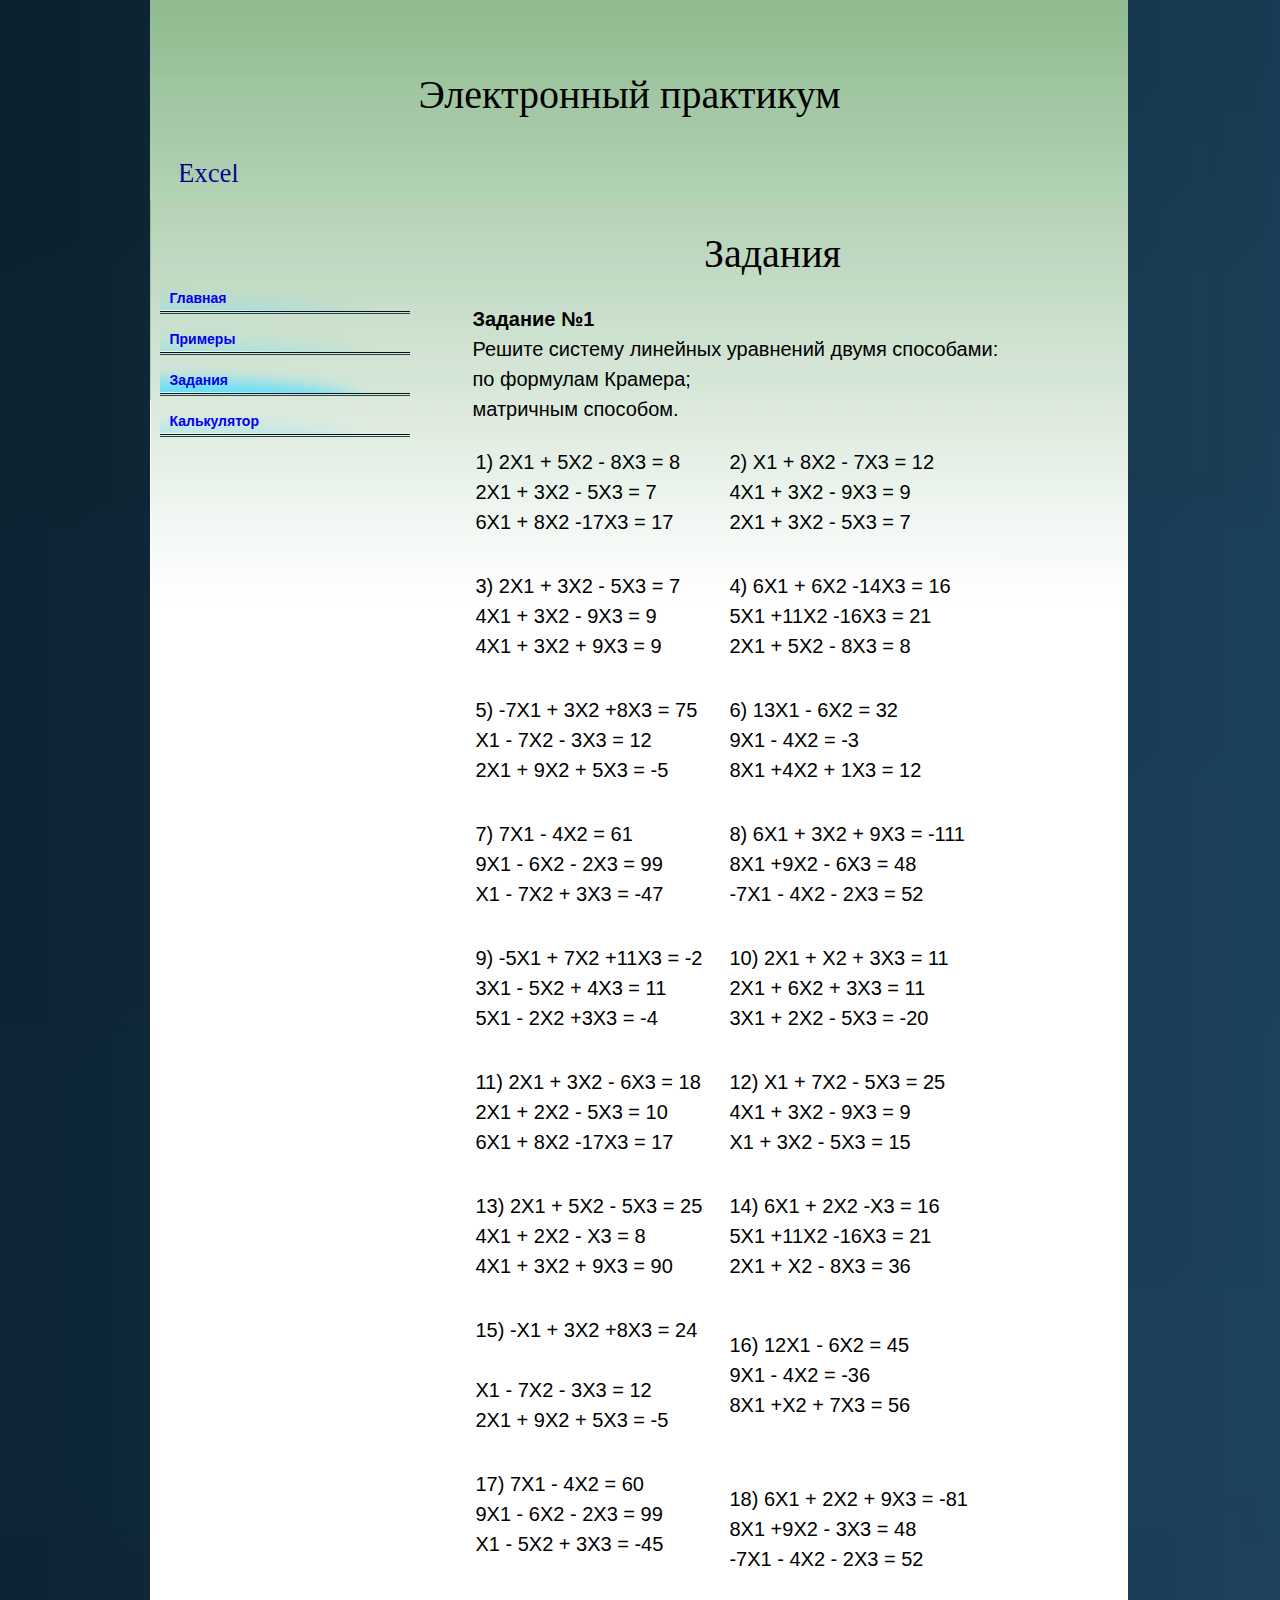
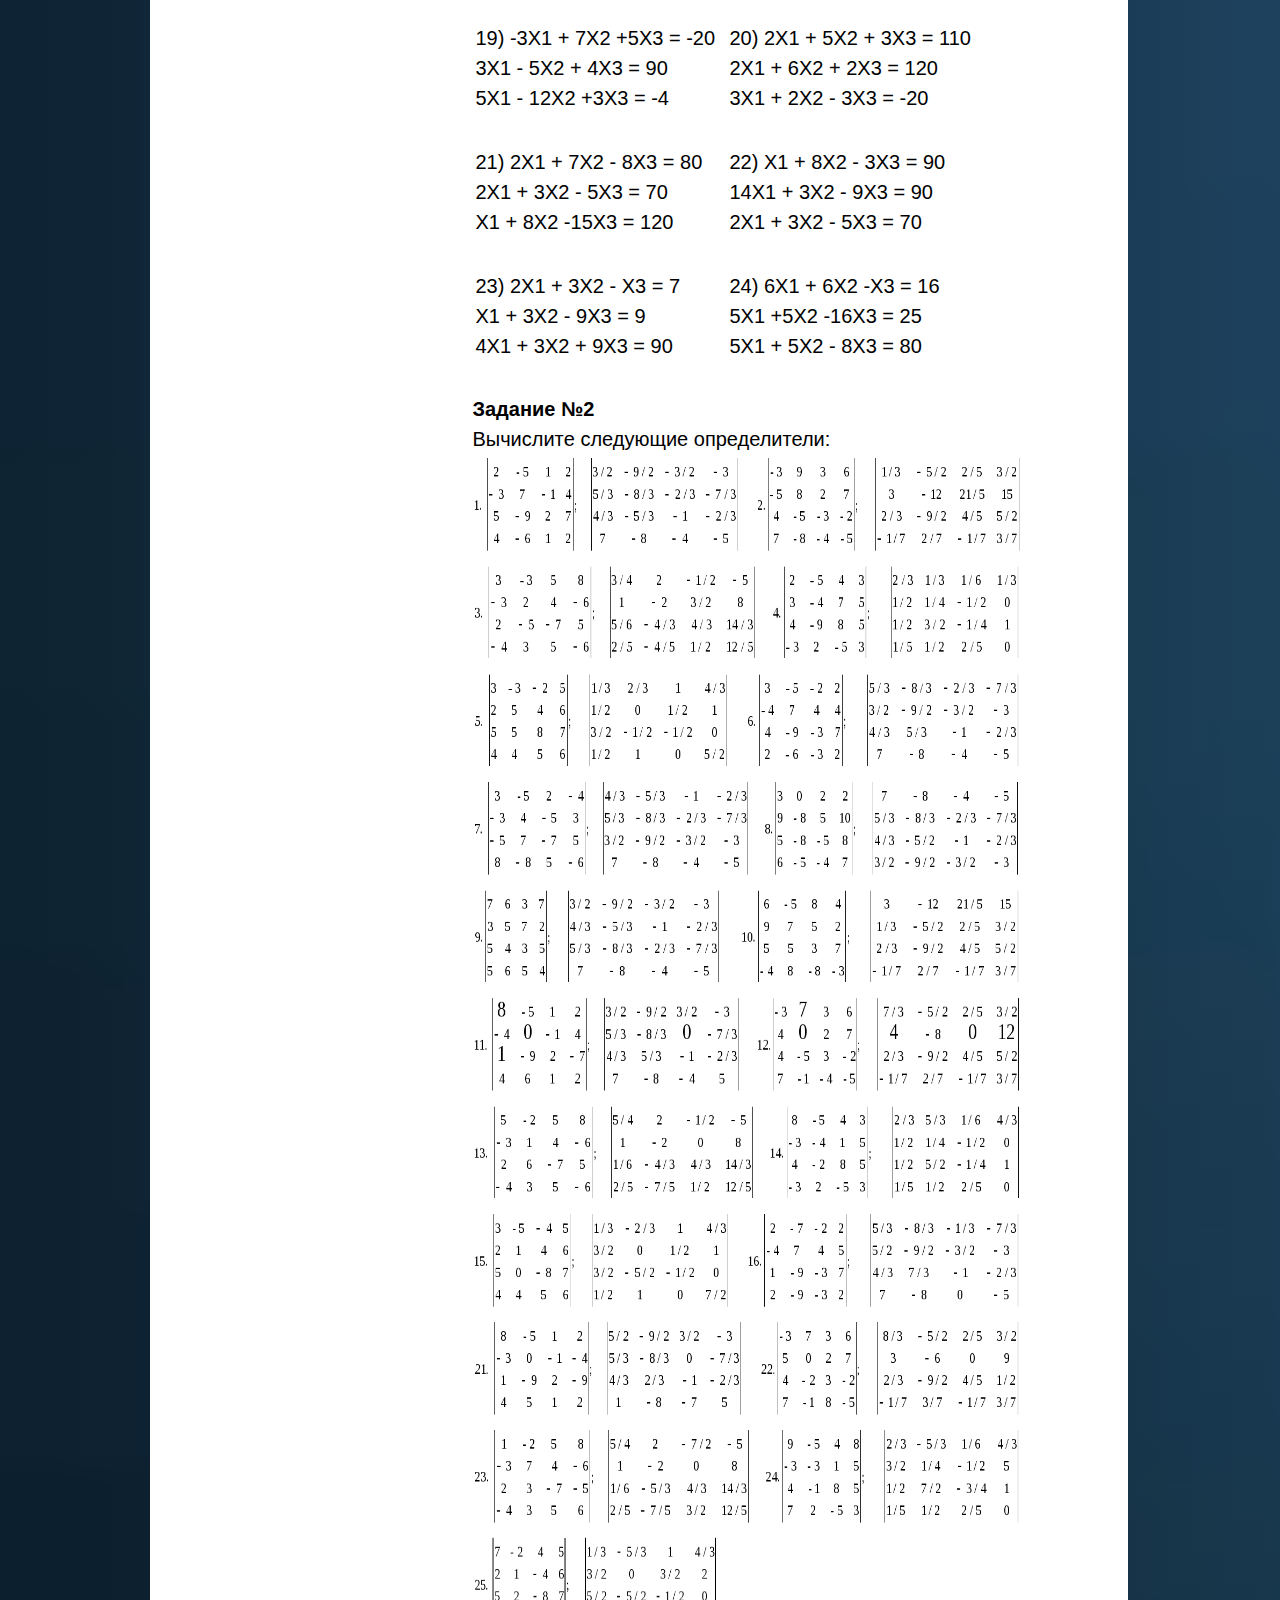
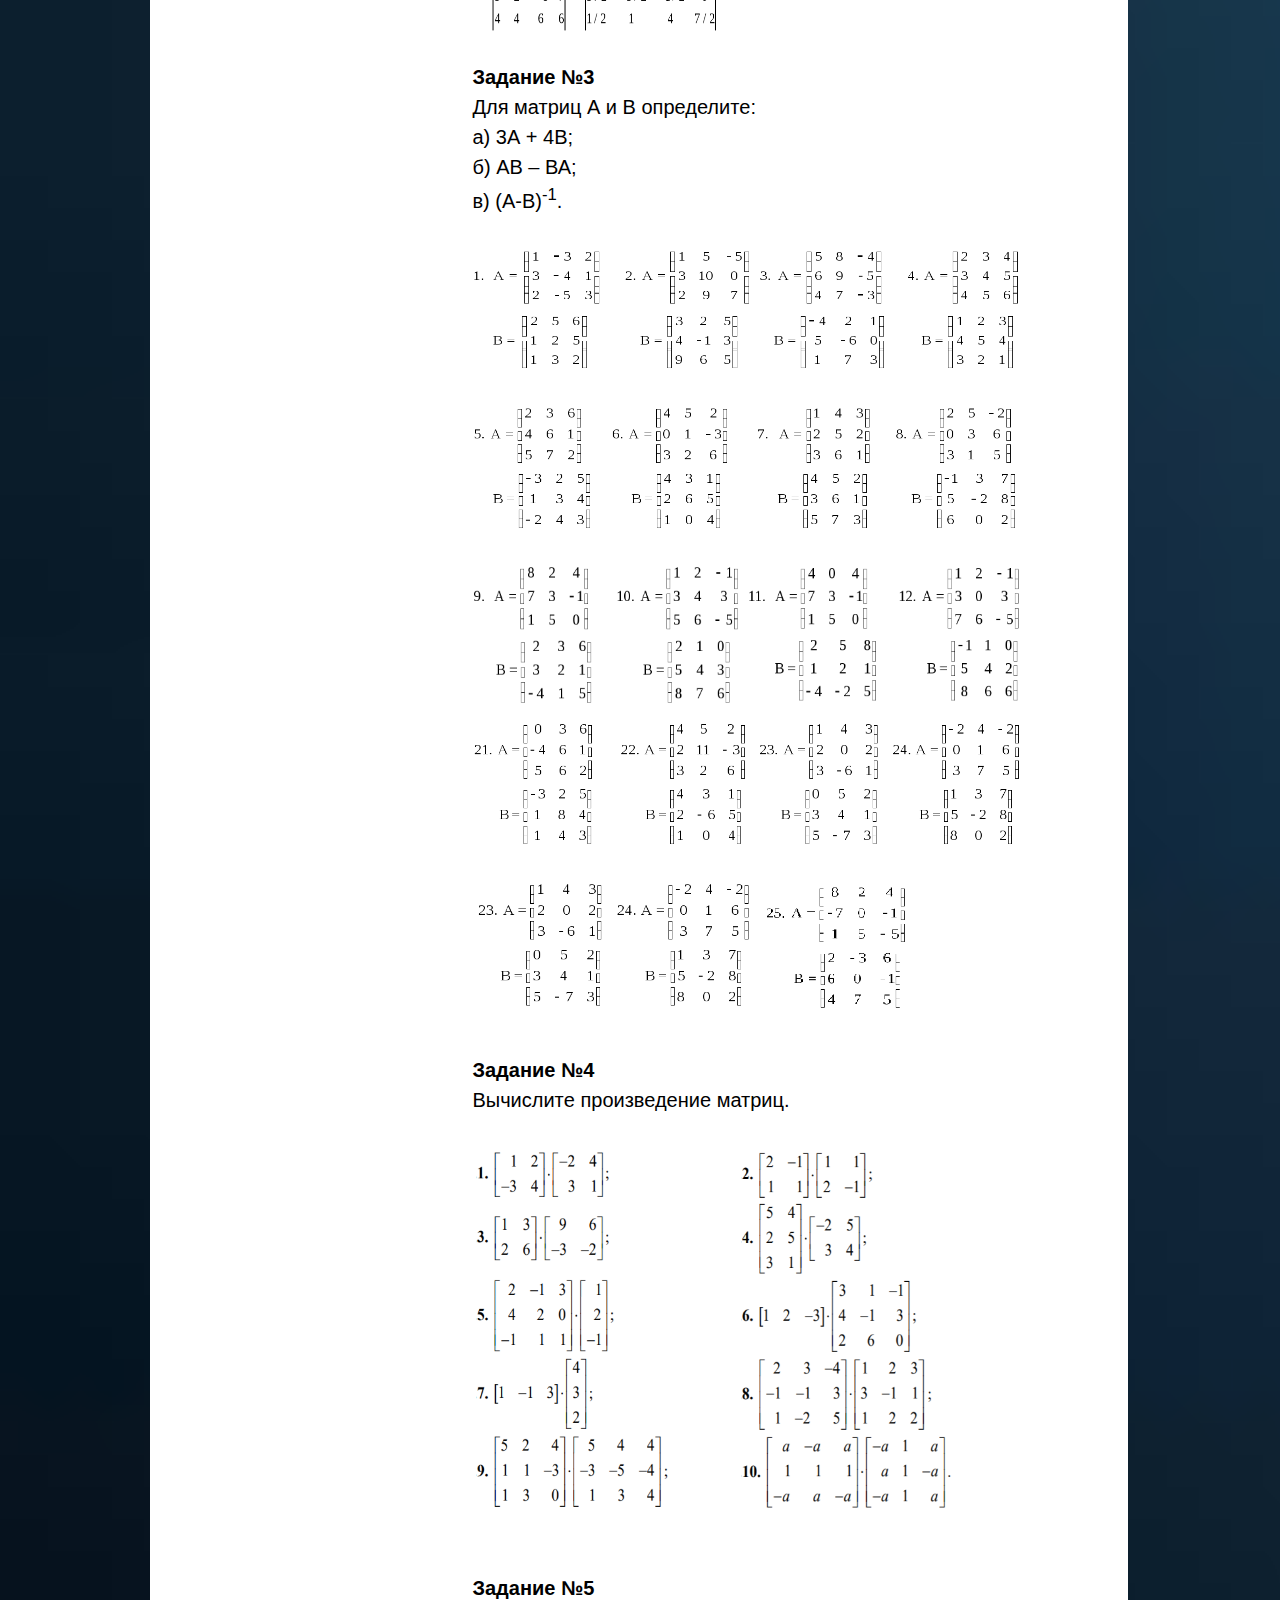
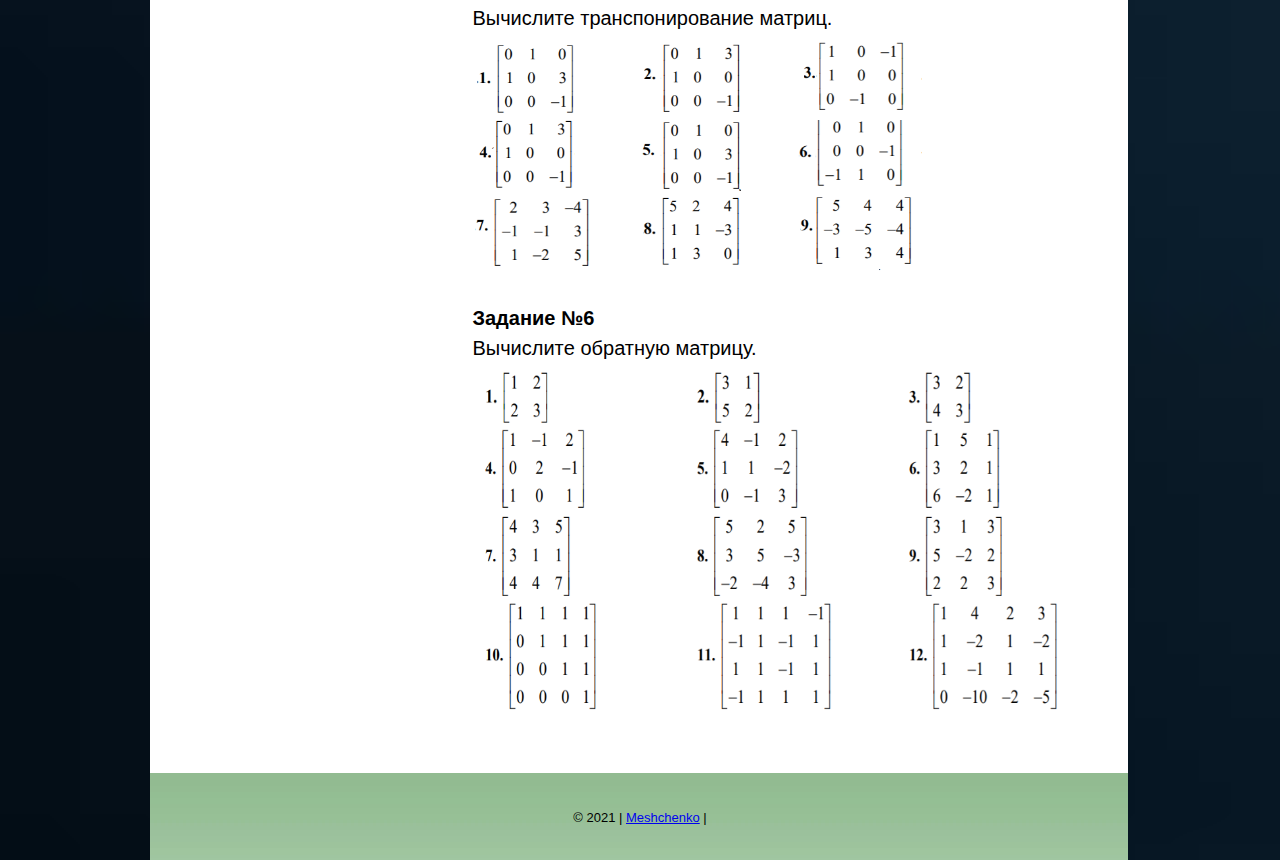
<file: zadanie.html>
<!DOCTYPE html>
<html>
<head>

<title>Электронный практикум/задание</title>

<link href="style.css" rel="stylesheet" type="text/css" />
</head>
<body>

<div id="templatemo_wrapper">

  <div id="header">
        <div id="site_title">
            <h1>Электронный практикум</h1></a>
             <br> <br>
            <marquee style="color:darkblue;font-family: Lobster; height: 50px; font-size: 20pt" behavior="slide" direction="right">по решению задач по теме "Линейная алгебра" средствами Microsoft Excel</marquee>
        </div> 
    </div> 
    
    <div id="templatemo_main">
    
      <div id="templatemo_sidebar">
        
            <div id="templatemo_menu">
              <br><br><br>
                 <ul>
                    <li><a href="index.html" >Главная</a></li>
                    <li><a href="primer.html" >Примеры</a></li>
                   
                    
                <li><a href="zadanie.html"class="current">Задания</a></li>
                    <li><a href="trenazhor.html">Калькулятор</a></li>
                </ul>
            </div>
            
      
        </div> 
        <div id="templatemo_content">
        <div class="about" id="about">
            <p><h1 align="center">Задания</p></h1>
  <div id="text">

<p> <b> Задание №1</b>
  <br>

Решите систему линейных уравнений двумя способами:
<br>
по формулам Крамера;
<br>
матричным способом.
<br>
<table>
   <tr>
    <td width="250">
1) 2X1 + 5X2 - 8X3 = 8 
<br>
2X1 + 3X2 - 5X3 = 7 
<br>
6X1 + 8X2 -17X3 = 17
<br><br></td><td>

2) X1 + 8X2 - 7X3 = 12
<br>
4X1 + 3X2 - 9X3 = 9<br>
 2X1 + 3X2 - 5X3 = 7<br><br>
</td></tr>
<tr>
    <td width="250">

3) 2X1 + 3X2 - 5X3 = 7<br>
4X1 + 3X2 - 9X3 = 9 <br>
4X1 + 3X2 + 9X3 = 9<br><br>
</td><td>
 4) 6X1 + 6X2 -14X3 = 16<br>
5X1 +11X2 -16X3 = 21 <br>
2X1 + 5X2 - 8X3 = 8<br><br>
</td></tr><tr>
    <td width="250">

5) -7X1 + 3X2 +8X3 = 75 <br>
X1 - 7X2 - 3X3 = 12<br>
 2X1 + 9X2 + 5X3 = -5<br><br>
</td><td>
6) 13X1 - 6X2 = 32<br>
9X1 - 4X2 = -3 <br>
8X1 +4X2 + 1X3 = 12<br><br>
</td></tr><tr>
    <td width="250">

7) 7X1 - 4X2 = 61 <br>
9X1 - 6X2 - 2X3 = 99 <br>
X1 - 7X2 + 3X3 = -47<br><br>
</td><td>
8) 6X1 + 3X2 + 9X3 = -111<br>
8X1 +9X2 - 6X3 = 48 <br>
-7X1 - 4X2 - 2X3 = 52<br><br>
</td></tr>
<tr>
    <td width="250">

9) -5X1 + 7X2 +11X3 = -2<br>
3X1 - 5X2 + 4X3 = 11 <br>
5X1 - 2X2 +3X3 = -4<br><br>
</td><td>
 10) 2X1 + X2 + 3X3 = 11<br>
2X1 + 6X2 + 3X3 = 11 <br>
3X1 + 2X2 - 5X3 = -20<br><br>
</td></tr>
    <td width="250">

11) 2X1 + 3X2 - 6X3 = 18 <br>
2X1 + 2X2 - 5X3 = 10 <br>
6X1 + 8X2 -17X3 = 17<br><br>
</td><td>
12) X1 + 7X2 - 5X3 = 25<br>
4X1 + 3X2 - 9X3 = 9<br>
 X1 + 3X2 - 5X3 = 15<br><br>
</td></tr><tr>
    <td width="250">

13) 2X1 + 5X2 - 5X3 = 25 <br>
4X1 + 2X2 - X3 = 8 <br>
4X1 + 3X2 + 9X3 = 90<br><br>
</td><td>
14) 6X1 + 2X2 -X3 = 16<br>
5X1 +11X2 -16X3 = 21 <br>
2X1 + X2 - 8X3 = 36<br><br>
</td></tr><tr>
    <td width="250">

15) -X1 + 3X2 +8X3 = 24 <br>
<br>
X1 - 7X2 - 3X3 = 12 <br>
2X1 + 9X2 + 5X3 = -5<br><br>
</td><td>
16) 12X1 - 6X2 = 45<br>
9X1 - 4X2 = -36 <br>
8X1 +X2 + 7X3 = 56<br><br>
</td></tr><tr>
    <td width="250">

17) 7X1 - 4X2 = 60 <br>

9X1 - 6X2 - 2X3 = 99 <br>
X1 - 5X2 + 3X3 = -45<br><br><br>
</td><td>
18) 6X1 + 2X2 + 9X3 = -81<br>

8X1 +9X2 - 3X3 = 48 <br>
-7X1 - 4X2 - 2X3 = 52<br><br>
</td></tr><tr>
    <td width="250">

19) -3X1 + 7X2 +5X3 = -20 <br>
3X1 - 5X2 + 4X3 = 90<br>
 5X1 - 12X2 +3X3 = -4<br><br>
</td><td>
20) 2X1 + 5X2 + 3X3 = 110<br>
2X1 + 6X2 + 2X3 = 120 <br>
3X1 + 2X2 - 3X3 = -20<br><br>
</td></tr><tr>
    <td width="250">

21) 2X1 + 7X2 - 8X3 = 80 <br>
2X1 + 3X2 - 5X3 = 70 <br>
X1 + 8X2 -15X3 = 120<br><br>
</td><td>
22) X1 + 8X2 - 3X3 = 90<br>
14X1 + 3X2 - 9X3 = 90 <br>
2X1 + 3X2 - 5X3 = 70
<br><br>
</td></tr><tr>
    <td width="250">

23) 2X1 + 3X2 - X3 = 7 <br>
X1 + 3X2 - 9X3 = 9 <br>
4X1 + 3X2 + 9X3 = 90<br><br>
</td><td>
24) 6X1 + 6X2 -X3 = 16<br>
5X1 +5X2 -16X3 = 25 <br>
5X1 + 5X2 - 8X3 = 80<br><br>
</td></tr>
</tr></table>


<p> <b> Задание №2</b>
  <br>

Вычислитe следующие определители:

<br>
<img src="images/z21.png" width="550px"  height="100px">
<br>
<img src="images/z22.png" width="550px"  height="100px">
<br>
<img src="images/z23.png" width="550px"  height="100px">
<br>
<img src="images/z24.png" width="550px"  height="100px">
<br>
<img src="images/z25.png" width="550px"  height="100px">
<br>
<img src="images/z26.png" width="550px"  height="100px">
<br>
<img src="images/z27.png" width="550px"  height="100px">
<br>
<img src="images/z28.png" width="550px"  height="100px">
<br>
<img src="images/z29.png" width="550px"  height="100px">
<br>
<img src="images/z30.png" width="550px"  height="100px">
<br>
<img src="images/z31.png" width="250px"  height="100px">

<p> <b> Задание №3</b>
  <br>

Для матриц А и В определитe:


<br>а) 3А + 4В;

<br>б) АВ – ВА;

<br>в) (А-В)<sup>-1</sup>.
<br><br>
<img src="images/z1.png" width="550px"  height="150px">
<br>
<img src="images/z2.png" width="550px"  height="150px">
<br>
<img src="images/z3.png" width="550px"  height="150px">
<br>
<img src="images/z4.png" width="550px"  height="150px">
<br>
<img src="images/z5.png" width="450px"  height="150px">



<p> <b> Задание №4</b>
  <br>


Вычислитe произведение матриц.
   <br>

<br>
<img src="images/Um1.png" width="500px"  height="400px">
<p> <b> Задание №5</b>
  <br>
Вычислите транспонирование матриц.


<br>
<img src="images/Tr.png" width="450px" align="center" height="250px">
<p> <b> Задание №6</b>
  <br>
Вычислитe обратную матрицу.


<br>
<img src="images/Ob1.png" width="600px" align="center" height="350px">


</div>


</div>
</div>
         <div class="cleaner_h40"></div>
  
        
     
        
        </div> 
    
      <div class="cleaner"></div>
    </div>
    
    <div id="templatemo_footer">

        © 2021 | 
       <a href="index.html" target="_parent">Meshchenko</a> | 
       
    
    </div> 
    <div class="cleaner"></div>
</div> 

</body>
</html>
</file>
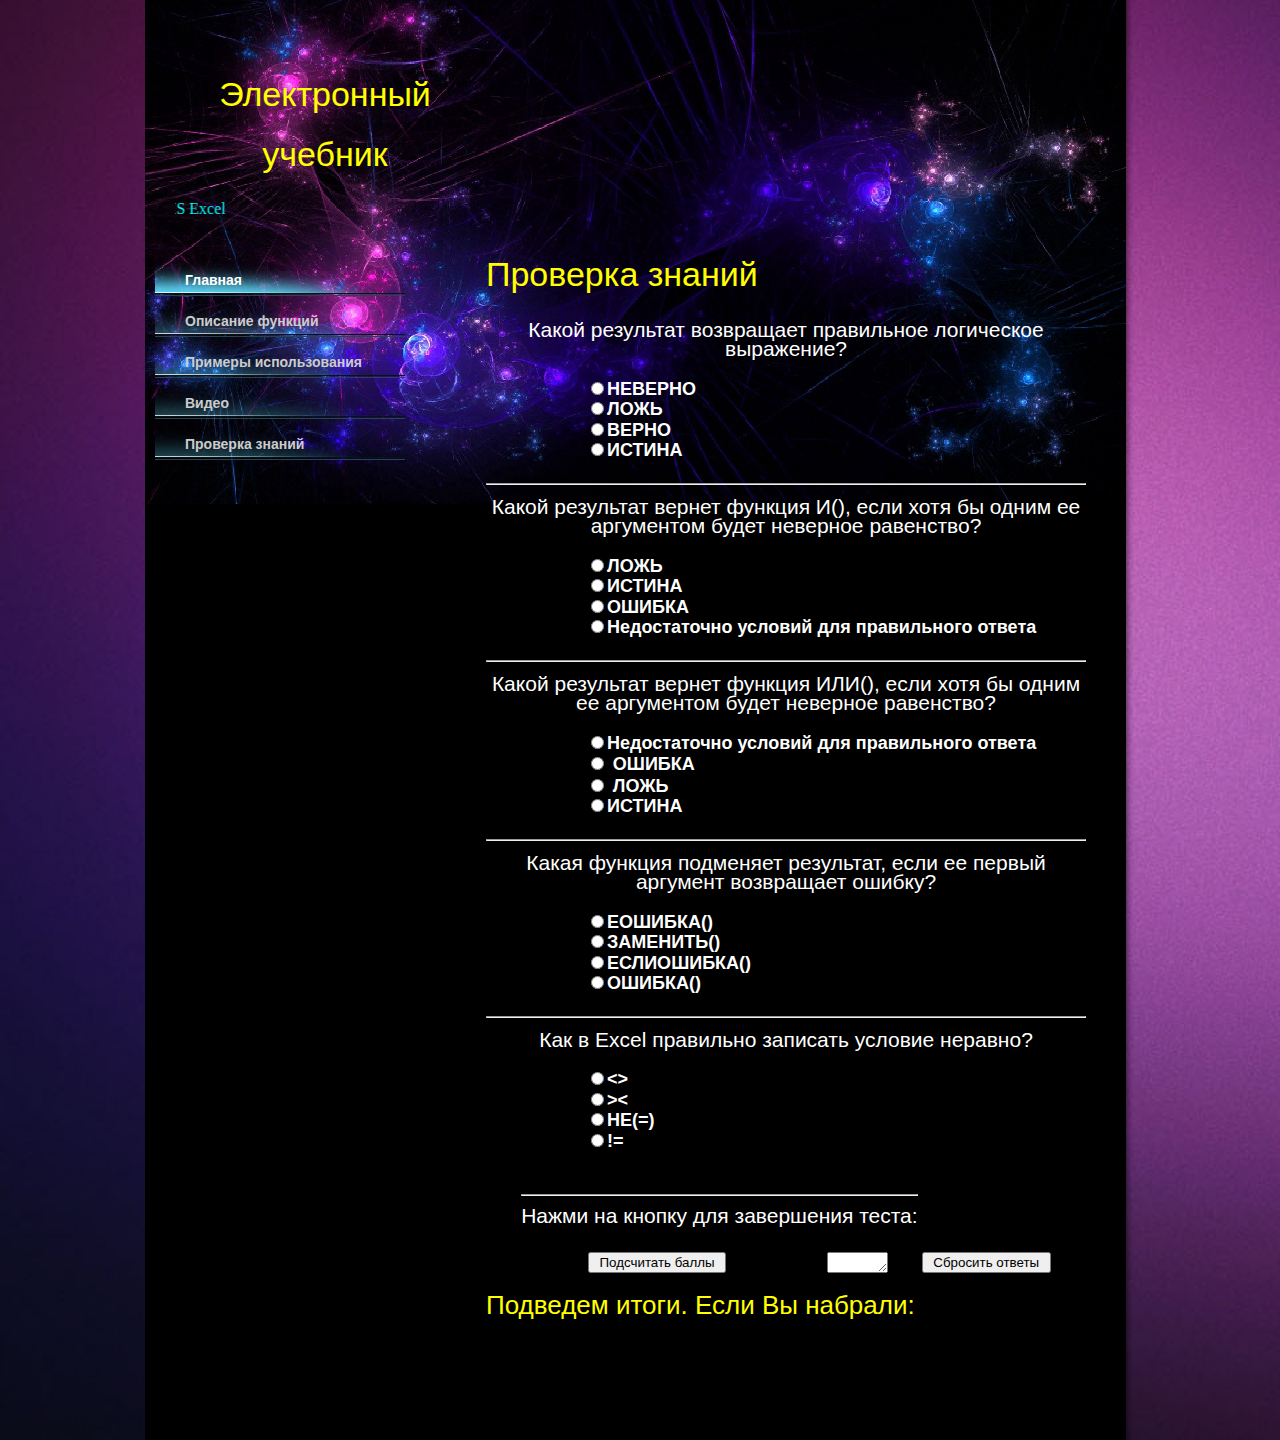
<file: сайт/contact.html>
﻿<!DOCTYPE html PUBLIC>
<html>
<head>
<title>Cтатистические функции MS Excel</title>

<link href="style.css" rel="stylesheet" type="text/css" />
</head>
<body>

<div id="templatemo_wrapper">

	<div id="templatemo_header">
        <div id="site_title">
             <a href="index.html"><h1>Электронный </h1> <h1>учебник</h1></a>
        <marquee style="color:#00FFFF;font-family: Verdana; font-size: 12pt" behavior="slide" direction="right">Cтатистические функции MS Excel</marquee>
        </div> <!-- end of site_title -->
    </div> <!-- end of templatemo_header -->
    
    <div id="templatemo_main">
    
    	<div id="templatemo_sidebar">
        
            <div id="templatemo_menu">
                <ul>
                    <li><a href="index.html" class="current">Главная</a></li>
                    <li><a href="corporate.html">Описание функций</a></li>
                    <li><a href="business.html">Примеры использования</a></li>
                    <li><a href="clients.html">Видео</a></li>
                    <li><a href="contact.html">Проверка знаний</a></li>
                </ul>
            </div> <!-- end of templatemo_menu -->
            
            <div class="sidebar_box">
            	
				<h3></h3>
            
            	
                
          	</div>
        
        </div> <!-- end of templatemo_sidebar -->
        
        <div id="templatemo_content">
        
            <h1>Проверка знаний</h1>

        <SCRIPT language=JavaScript> 
<!-- Hide JavaScript from Java-Impaired Browsers 
function dataBase(test) { 
      var counter=0; 
      if (test.q1[3].checked) {counter++;} 
      if (test.q2[0].checked) {counter++;} 
      if (test.q3[0].checked) {counter++;} 
      if (test.q4[2].checked) {counter++;} 
      if (test.q5[0].checked) {counter++;} 
      document.test.display.value = counter; 
	 
	  
} 
// End Hiding Script --> 
</SCRIPT> 

<CENTER> 
<FORM name=test action="remove_it?subject=Answer on test questions" method=post><!--ENCTYPE="text/plain"--> 
<H3><font size=5> 
  <span style="font-weight: 700"><h3>Какой результат возвращает правильное логическое выражение? 
         </span></H3> 
</font> 

<font color="black" size=5> 
<DIV align=left> 
<P style="MARGIN-LEFT: 100px"><STRONG><INPUT type=radio value=11 name=q1></STRONG></font><STRONG><font size=4>НЕВЕРНО<BR> 
</font> 

<font color="black" size=5> 
<INPUT type=radio value=12 name=q1></font><font size=4>ЛОЖЬ<BR> 
</font> 

<font color="black" size=5> 
<INPUT 
type=radio value=13 name=q1></font><font size=4>ВЕРНО<BR> 
</font> 

<font color="black" size=5> 
<INPUT type=radio value=14 
name=q1></font><font size=4>ИСТИНА<BR> 
</font> 

</STRONG> 

<font color="black" size=5> 

<font size=5> 
</P></DIV> 
</font> 

<HR> 

</font> 

<font size=5> 

<H3>Какой результат вернет функция И(), если хотя бы одним ее аргументом будет неверное равенство?</H3> 
</font> 
<font color="black" size=5> 
<DIV align=left> 
<P style="MARGIN-LEFT: 100px"><STRONG><INPUT type=radio value=21 
name=q2></STRONG></font><STRONG><font size=4>ЛОЖЬ<BR> 
</font> 

<font color="black" size=5> 
<INPUT type=radio value=22 name=q2></font><font size=4>ИСТИНА<BR> 
</font> 

<font color="black" size=5> 
<INPUT 
type=radio value=23 name=q2></font><font size=4>ОШИБКА<BR> 
</font> 

<font color="black" size=5> 
<INPUT type=radio value=24 
name=q2></font><font size=4>Недостаточно условий для правильного ответа<BR> 
</font> 

</STRONG> 

<font color="black" size=5> 

<font size=5> 
</P></DIV> 
</font> 

<HR> 

</font> 

<font size=5> 

<H3>Какой результат вернет функция ИЛИ(), если хотя бы одним ее аргументом будет неверное равенство?</H3> 
</font> 

<font color="black" size=5> 
<DIV align=left> 
<P style="MARGIN-LEFT: 100px"><STRONG><INPUT type=radio value=31 
name=q3></STRONG></font><STRONG><font size=4>Недостаточно условий для правильного ответа<BR> 
</font> 

<font color="yellow" size=5> 
<INPUT type=radio value=32 name=q3></font> 
<font size=4>ОШИБКА<BR> 
</font> 

<font color="black" size=5> 
<INPUT type=radio value=33 name=q3></font> 
<font size=4>ЛОЖЬ<BR> 
</font> 

<font color="black" size=5> 
<INPUT type=radio 
value=34 name=q3></font><font size=4>ИСТИНА<BR> 

</font> 

</STRONG> 

<font color="black" size=5> 

<font size=5> 
</P></DIV> 
</font> 

<HR> 

</font> 

<font size=5> 

<H3>Какая функция подменяет результат, если ее первый аргумент возвращает ошибку?</H3> 
</font> 

<font color="black" size=5> 
<DIV align=left> 
<P style="MARGIN-LEFT: 100px"><STRONG><INPUT type=radio value=41 
name=q4></STRONG></font><STRONG><font size=4>ЕОШИБКА()<BR> 
</font> 

<font color="black" size=5> 
<INPUT type=radio value=42 name=q4></font><font size=4>ЗАМЕНИТЬ()<BR> 
</font> 

<font color="black" size=5> 
<INPUT type=radio value=43 name=q4></font><font size=4>ЕСЛИОШИБКА()<BR> 
</font> 

<font color="black" size=5> 
<INPUT type=radio value=43 name=q4></font><font size=4>ОШИБКА()<BR> 
</font> 

</STRONG> 

<font color="black" size=5> 

<font size=5> 
</P></DIV> 
</font> 

<HR> 

</font> 

<font size=5> 

<H3>Как в Excel правильно записать условие неравно?</H3> 
</font> 

<font color="black" size=5> 
<DIV align=left> 
<P style="MARGIN-LEFT: 100px"><STRONG><INPUT type=radio value=51 name=q5></STRONG></font><strong><font size="4"><><BR> 
</font> 

<font color="black" size=5> 
<INPUT type=radio value=52 name=q5></font><font size=4>><<BR> 
</font> 


<font color="black" size=5> 
<INPUT type=radio value=53 name=q5></font><font size=4>НЕ(=)<BR> 
</font> 

<font color="black" size=5> 
<INPUT type=radio value=54 name=q5></font><font size=4>!=<BR> 
</font> 

</strong> 

<font color="black" size=5> 

<font size=5> 
</P></DIV> 
</font> 



<font size=5> 




<TABLE> 
   <TBODY> 
   <TR> 
     <TD colSpan=2> 
       <DIV align=center> 
       <P>
       <HR> 
       <h3>Нажми на кнопку   для завершения теста:</h3></DIV></TD> 
     <DIV></DIV></TR> 
   <TR align=middle> 
     <TD><STRONG><INPUT onclick=dataBase(this.form) type=button value=" Подсчитать баллы " name=check></STRONG></TD> 
     <TD><STRONG><TEXTAREA name=display rows=1 wrap=VIRTUAL cols=5></TEXTAREA></STRONG></TD> 
     <TD><STRONG><INPUT type=reset value=" Сбросить ответы "></STRONG></TD></TR></TBODY></TABLE></FORM></CENTER> 
	 
	 
</font> 

<font size=3> 
<h2><align=center>Подведем итоги. Если Вы набрали:</h2> 
<UL> 
   <LI>5 баллов, ты молодец! 
   <LI>от 4 баллов до 5 - оценка "4" 
   <LI>до 3 баллов- "Учи, дерзай, и будешь молодцом"</LI></UL> 

  <font color="black" size=5> 

        
        
            
    
    	<div class="cleaner"></div>
    </div> <!-- end of templatemo_main -->
    
   
	
    <div class="cleaner"></div>
</div> <!-- end of templatemo_wrapper -->

</body>
</html>
</file>
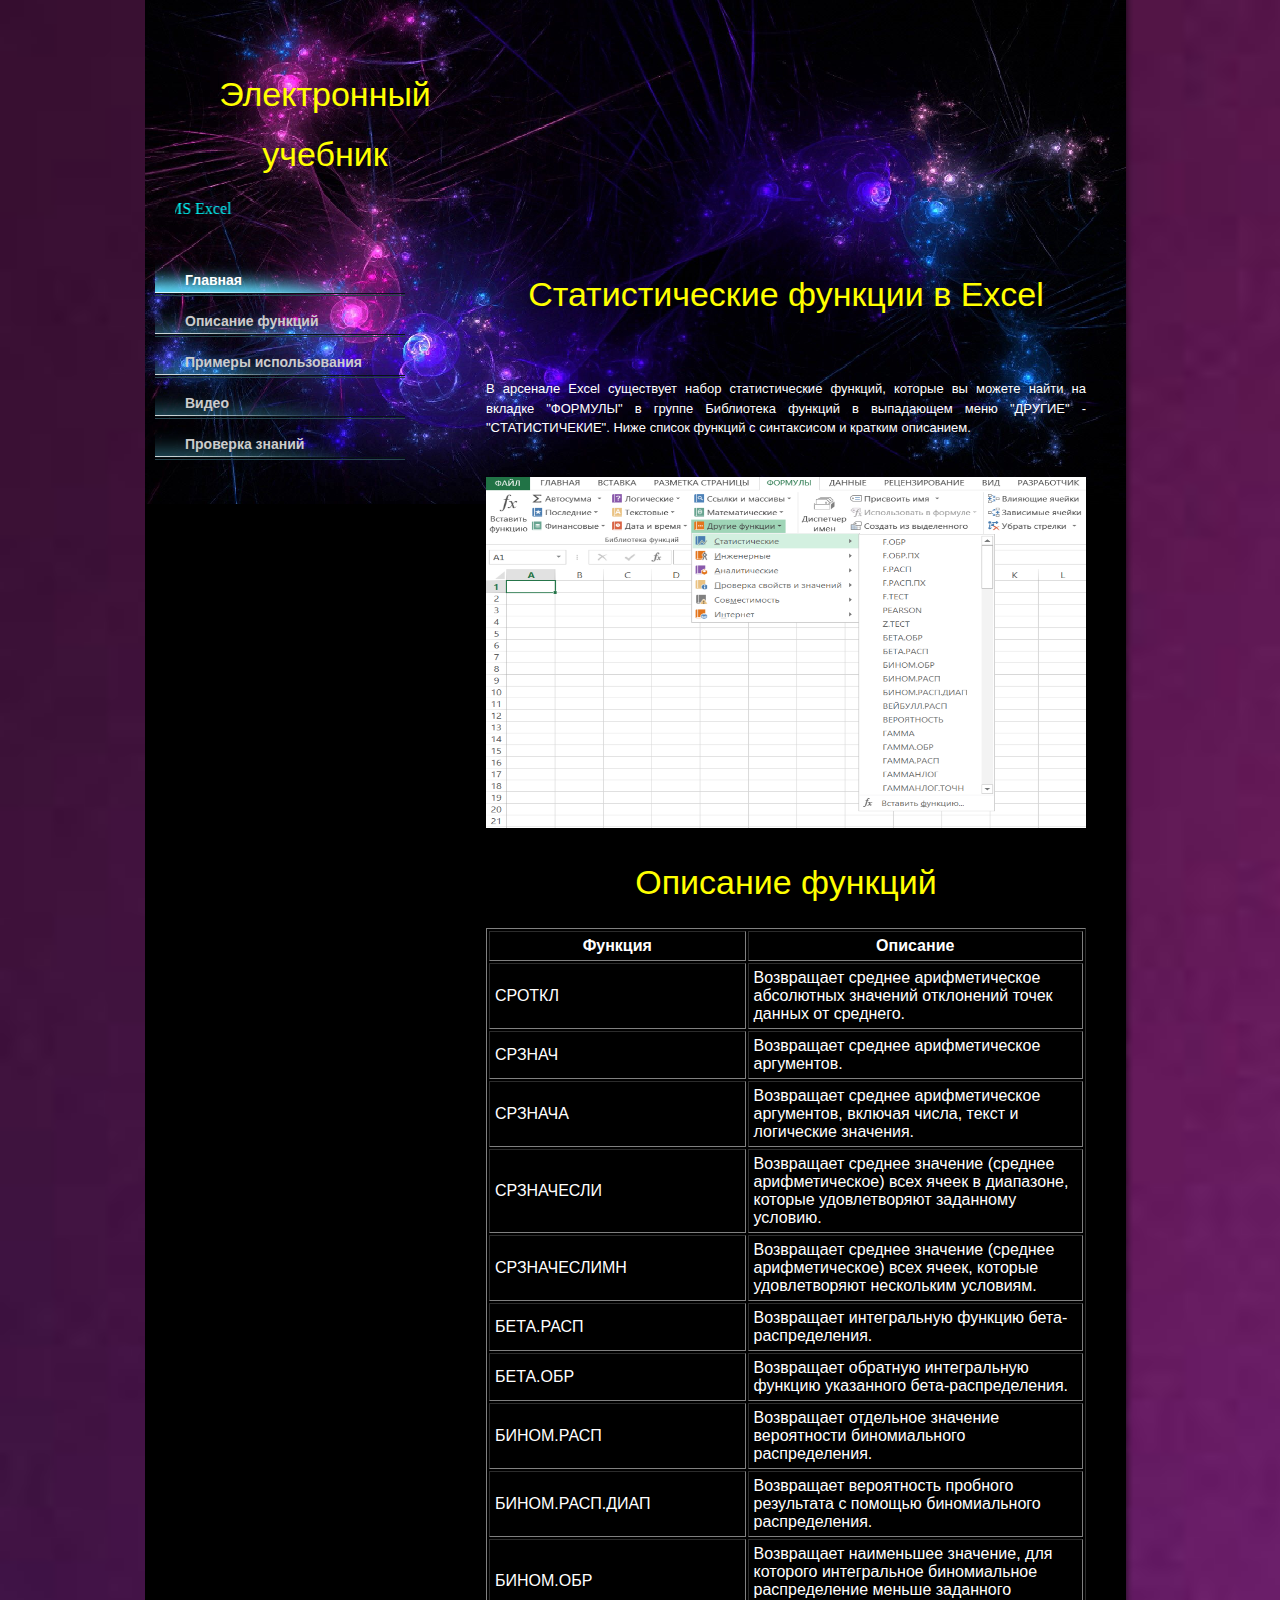
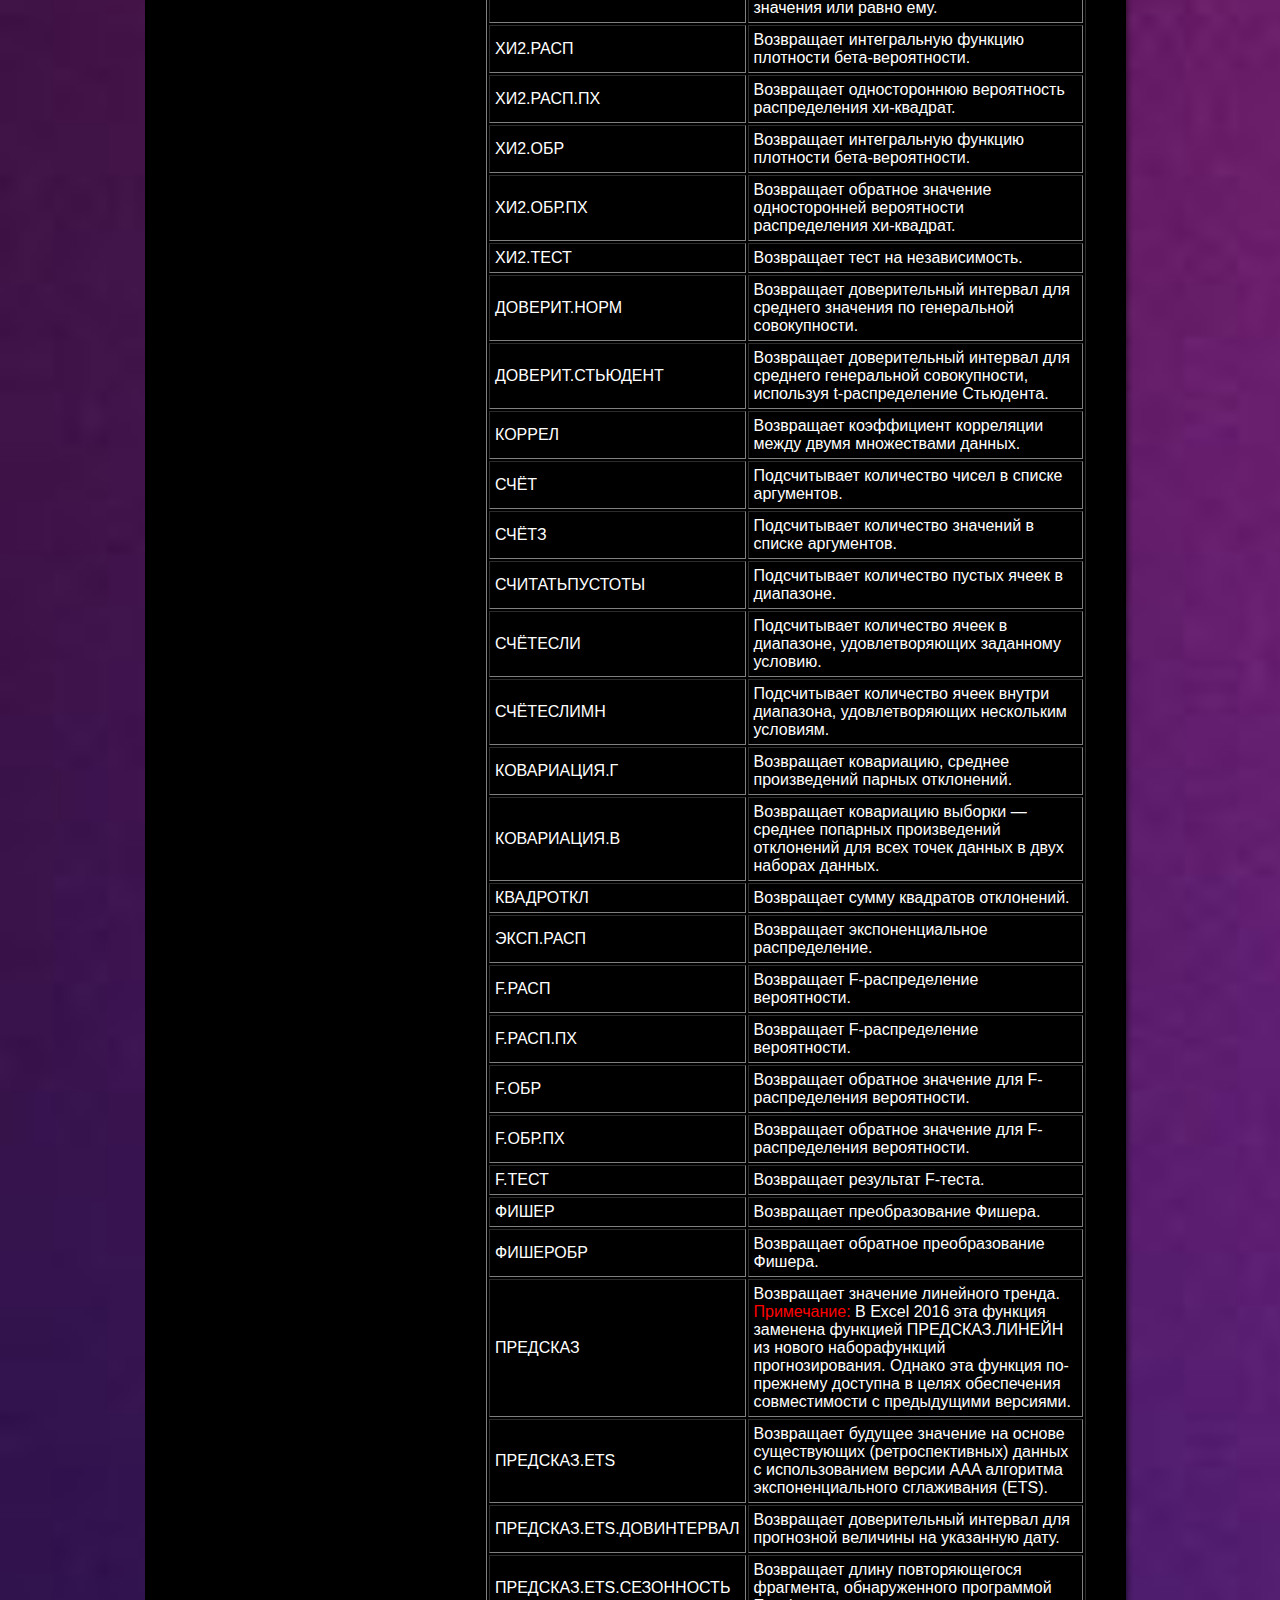
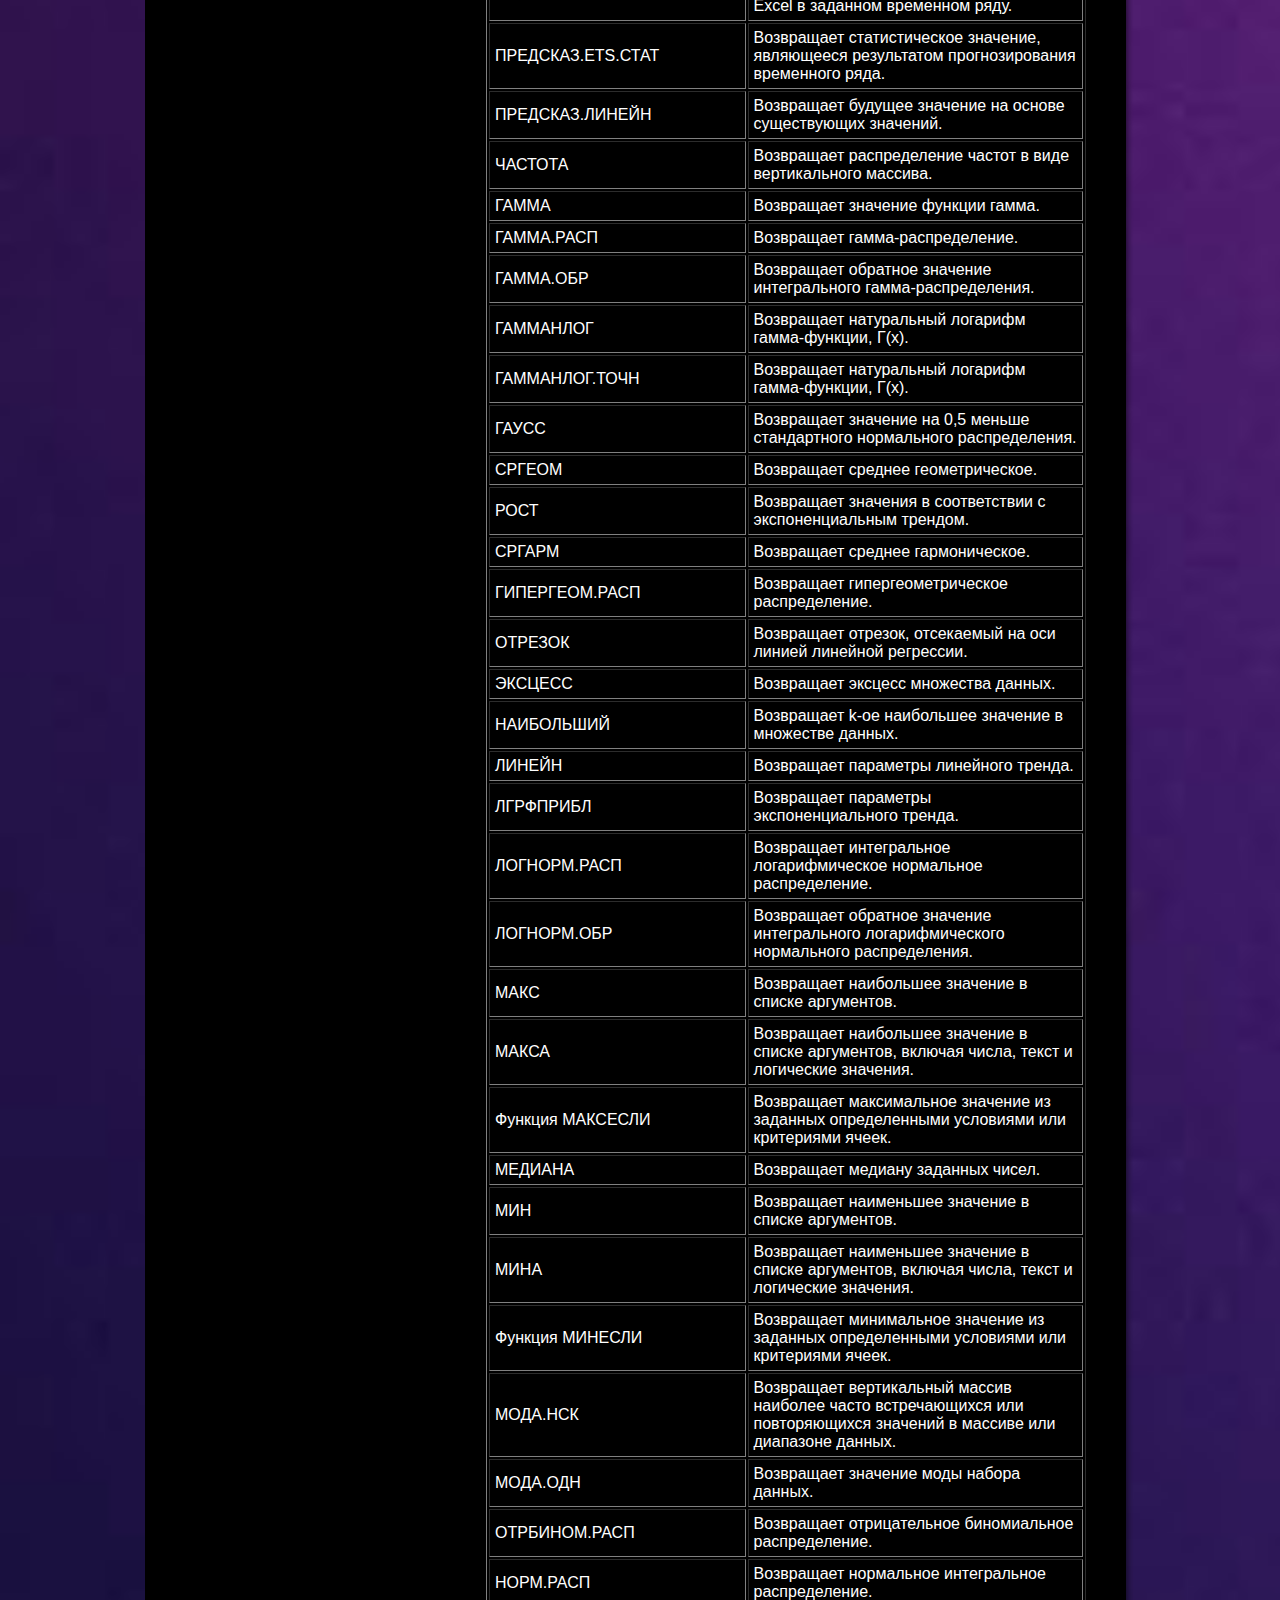
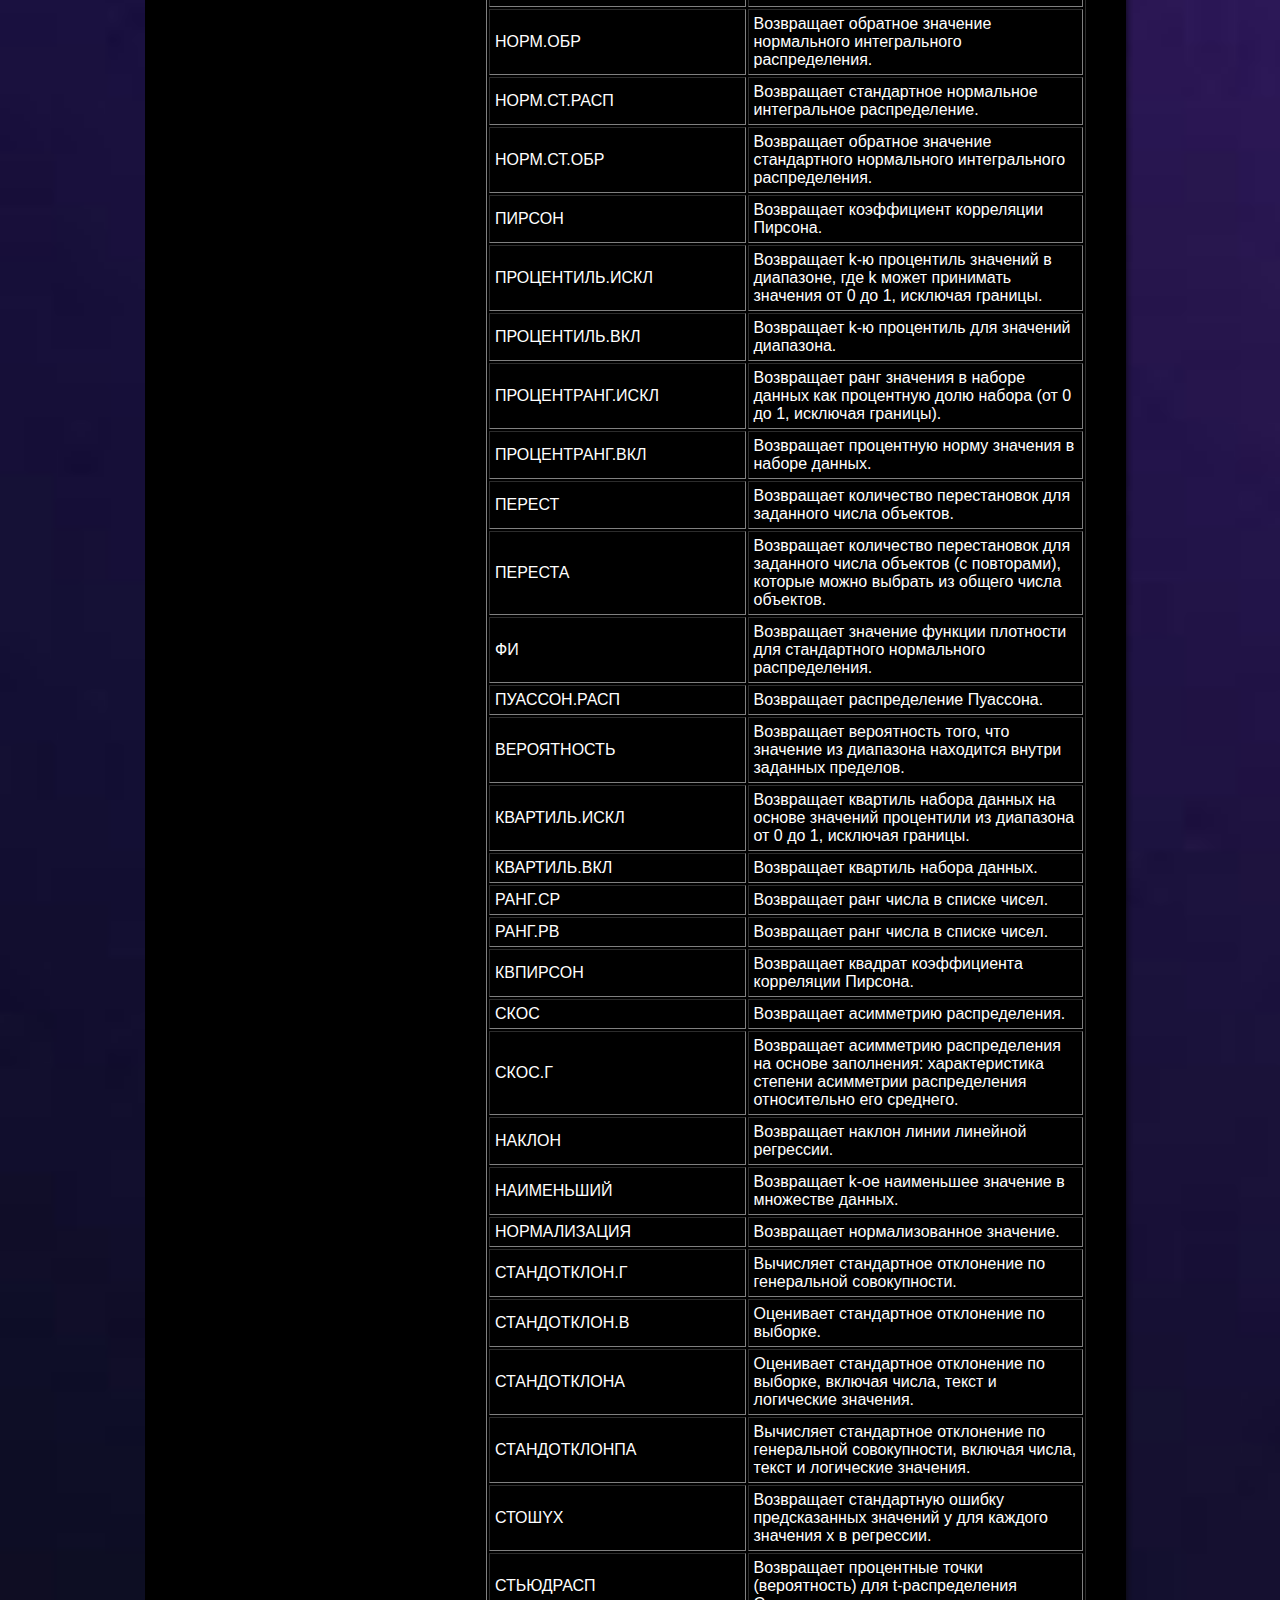
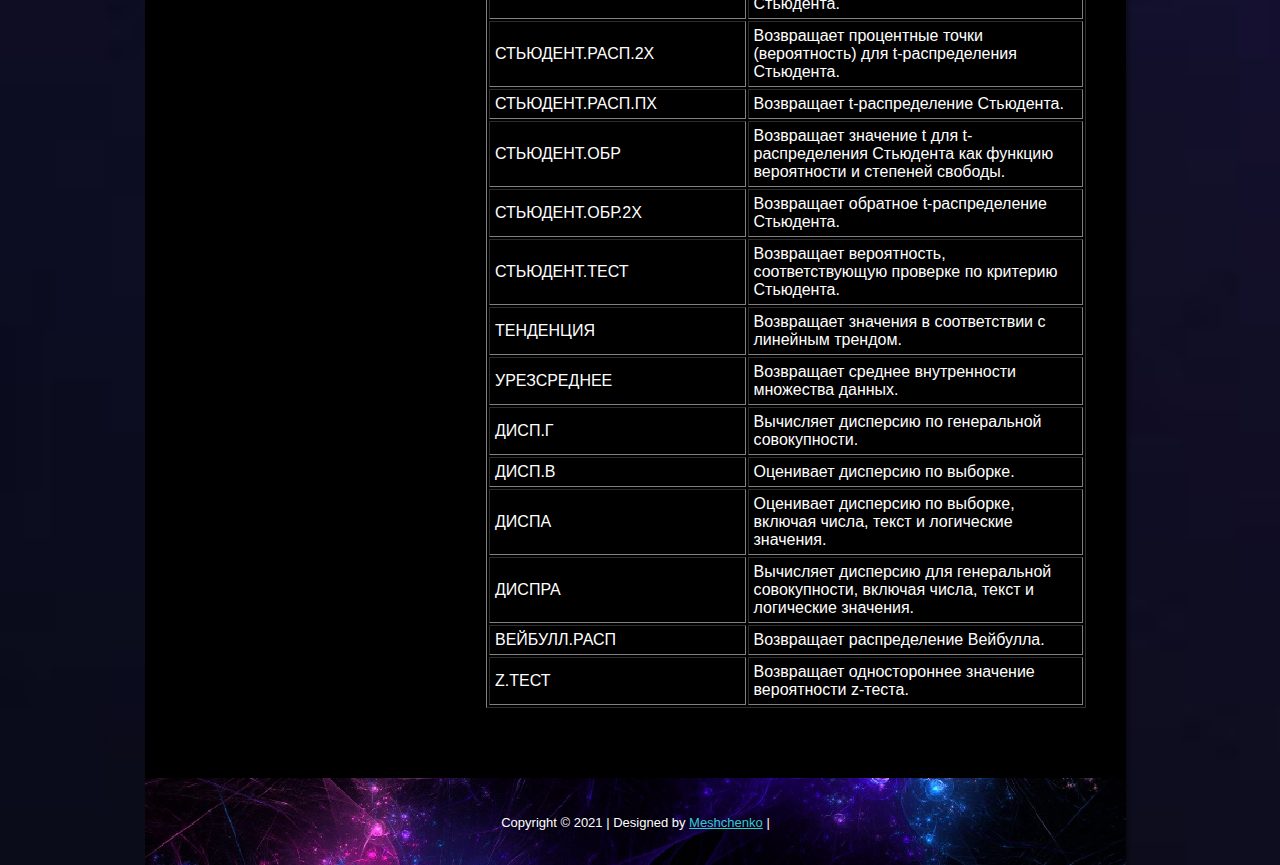
<file: сайт/corporate.html>
﻿<!DOCTYPE html PUBLIC>
<html>
<head>

<title>Cтатистические  функции MS Excel</title>

<link href="style.css" rel="stylesheet" type="text/css" />
</head>
<body>

<div id="templatemo_wrapper">

	<div id="templatemo_header">
        <div id="site_title">
             <a href="index.html"><h1>Электронный </h1> <h1>учебник</h1></a>
            <marquee style="color:#00FFFF;font-family: Verdana; font-size: 12pt" behavior="slide" direction="right">Cтатистические функции MS Excel</marquee>
        </div> <!-- end of site_title -->
    </div> <!-- end of templatemo_header -->
    
    <div id="templatemo_main">
    
    	<div id="templatemo_sidebar">
        
            <div id="templatemo_menu">
                 <ul>
                    <li><a href="index.html" class="current">Главная</a></li>
                    <li><a href="corporate.html">Описание функций</a></li>
                    <li><a href="business.html">Примеры использования</a></li>
                    <li><a href="clients.html">Видео</a></li>
                    <li><a href="contact.html">Проверка знаний</a></li>
                </ul>
            </div>
            
            <div class="sidebar_box">
            	
				<h3></h3>
            
            	
                
          		
                
          	</div>
        
        </div> 
        <div id="templatemo_content">
        
            <p><h1 align="center">Cтатистические функции в Excel</p></h1>

<br><p align="left">В арсенале Excel существует набор статистические функций, которые вы можете найти на вкладке "ФОРМУЛЫ" в группе Библиотека функций в выпадающем меню "ДРУГИЕ" - "CТАТИСТИЧЕКИЕ".
 Ниже список функций с синтаксисом и кратким описанием.</p><br></center>
<p align="center"><img border="1" src="image/1.png" width="600" height="351"></td>

<p><h1 align ="center"> Описание функций</h1>
    <table border="1" width="100%" cellpadding="5"><tr>
        <th>Функция</th> 
        <th>Описание </th>
 </tr>
 <tr>
<td>СРОТКЛ</td> 
 <td>Возвращает среднее арифметическое абсолютных значений отклонений точек данных от среднего.
 </td>
</tr>
 <tr>
<td>
СРЗНАЧ</td> 
 
<td>Возвращает среднее арифметическое аргументов.
 </td>
</tr>
 <tr>
<td>

СРЗНАЧА </td>
 <td>
Возвращает среднее арифметическое аргументов, включая числа, текст и логические значения.
  </td>
</tr>
 <tr>
<td>

СРЗНАЧЕСЛИ 
 </td><td>
Возвращает среднее значение (среднее арифметическое) всех ячеек в диапазоне, которые удовлетворяют заданному условию.
  </td>
</tr>
 <tr>
<td>

СРЗНАЧЕСЛИМН 
</td><td>
 
Возвращает среднее значение (среднее арифметическое) всех ячеек, которые удовлетворяют нескольким условиям.
  </td>
</tr>
 <tr>
<td>

БЕТА.РАСП 
</td><td>
 
Возвращает интегральную функцию бета-распределения.
  </td>
</tr>
 <tr>
<td>

БЕТА.ОБР 
</td><td>
 
Возвращает обратную интегральную функцию указанного бета-распределения.
  </td>
</tr>
 <tr>
<td>

БИНОМ.РАСП 
</td><td>
 
Возвращает отдельное значение вероятности биномиального распределения.
  </td>
</tr>
 <tr>
<td>

БИНОМ.РАСП.ДИАП 
</td><td>
 
Возвращает вероятность пробного результата с помощью биномиального распределения.
  </td>
</tr>
 <tr>
<td>

БИНОМ.ОБР 
</td><td>
 
Возвращает наименьшее значение, для которого интегральное биномиальное распределение меньше заданного значения или равно ему.
  </td>
</tr>
 <tr>
<td>

ХИ2.РАСП 
</td><td>
 
Возвращает интегральную функцию плотности бета-вероятности.
  </td>
</tr>
 <tr>
<td>

ХИ2.РАСП.ПХ 
</td><td>
 
Возвращает одностороннюю вероятность распределения хи-квадрат.
  </td>
</tr>
 <tr>
<td>

ХИ2.ОБР 
</td><td>
 
Возвращает интегральную функцию плотности бета-вероятности.
  </td>
</tr>
 <tr>
<td>

ХИ2.ОБР.ПХ 
</td><td>
 
Возвращает обратное значение односторонней вероятности распределения хи-квадрат.
  </td>
</tr>
 <tr>
<td>

ХИ2.ТЕСТ 
</td><td>
 
Возвращает тест на независимость.
 
 </td>
</tr>
 <tr>
<td>
ДОВЕРИТ.НОРМ 
</td><td>
 
Возвращает доверительный интервал для среднего значения по генеральной совокупности.
  </td>
</tr>
 <tr>
<td>

ДОВЕРИТ.СТЬЮДЕНТ 
</td><td>
 
Возвращает доверительный интервал для среднего генеральной совокупности, используя t-распределение Стьюдента.
  </td>
</tr>
 <tr>
<td>

КОРРЕЛ 
 </td><td>
Возвращает коэффициент корреляции между двумя множествами данных.
 
 </td>
</tr>
 <tr>
<td>
СЧЁТ 
 </td><td>
Подсчитывает количество чисел в списке аргументов.
  </td>
</tr>
 <tr>
<td>

СЧЁТЗ 
 </td><td>
Подсчитывает количество значений в списке аргументов.
  </td>
</tr>
 <tr>
<td>

СЧИТАТЬПУСТОТЫ 
 </td><td>
Подсчитывает количество пустых ячеек в диапазоне.
 
 </td>
</tr>
 <tr>
<td>
СЧЁТЕСЛИ 
 </td><td>
Подсчитывает количество ячеек в диапазоне, удовлетворяющих заданному условию.
  </td>
</tr>
 <tr>
<td>

 СЧЁТЕСЛИМН 
</td><td>
 
Подсчитывает количество ячеек внутри диапазона, удовлетворяющих нескольким условиям.
  </td>
</tr>
 <tr>
<td>

КОВАРИАЦИЯ.Г 
</td><td>
 
Возвращает ковариацию, среднее произведений парных отклонений.
  </td>
</tr>
 <tr>
<td>

КОВАРИАЦИЯ.В 
</td><td>
 
Возвращает ковариацию выборки — среднее попарных произведений отклонений для всех точек данных в двух наборах данных.
 
 </td>
</tr>
 <tr>
<td>
КВАДРОТКЛ 
 </td><td>
Возвращает сумму квадратов отклонений.
 
 </td>
</tr>
 <tr>
<td>
ЭКСП.РАСП 
</td><td>
 
Возвращает экспоненциальное распределение.
  </td>
</tr>
 <tr>
<td>

F.РАСП 
</td><td>
 
Возвращает F-распределение вероятности.
  </td>
</tr>
 <tr>
<td>

F.РАСП.ПХ 
</td><td>
 
Возвращает F-распределение вероятности.
  </td>
</tr>
 <tr>
<td>

F.ОБР 
</td><td>
 
Возвращает обратное значение для F-распределения вероятности.
  </td>
</tr>
 <tr>
<td>

F.ОБР.ПХ 
</td><td>
 
Возвращает обратное значение для F-распределения вероятности.
  </td>
</tr>
 <tr>
<td>

F.ТЕСТ 
</td><td>
 
Возвращает результат F-теста.
  </td>
</tr>
 <tr>
<td>

ФИШЕР 
 </td><td>
Возвращает преобразование Фишера.
  </td>
</tr>
 <tr>
<td>

ФИШЕРОБР 
 </td><td>
Возвращает обратное преобразование Фишера.
  </td>
</tr>
 <tr>
<td>

ПРЕДСКАЗ 
 </td><td>
Возвращает значение линейного тренда.

<font color="red">Примечание:</font> В Excel 2016 эта функция заменена функцией ПРЕДСКАЗ.ЛИНЕЙН из нового наборафункций прогнозирования. Однако эта функция по-прежнему доступна в целях обеспечения совместимости с предыдущими версиями.
  </td>
</tr>
 <tr>
<td>

ПРЕДСКАЗ.ETS 
</td><td>
 
Возвращает будущее значение на основе существующих (ретроспективных) данных с использованием версии AAA алгоритма экспоненциального сглаживания (ETS).
  </td>
</tr>
 <tr>
<td>

ПРЕДСКАЗ.ЕTS.ДОВИНТЕРВАЛ 
</td><td>
 
Возвращает доверительный интервал для прогнозной величины на указанную дату.
  </td>
</tr>
 <tr>
<td>

ПРЕДСКАЗ.ETS.СЕЗОННОСТЬ 
</td><td>
 
Возвращает длину повторяющегося фрагмента, обнаруженного программой Excel в заданном временном ряду.
 
 </td>
</tr>
 <tr>
<td>
ПРЕДСКАЗ.ETS.СТАТ 
</td><td>
 
Возвращает статистическое значение, являющееся результатом прогнозирования временного ряда.
  </td>
</tr>
 <tr>
<td>

ПРЕДСКАЗ.ЛИНЕЙН 
</td><td>
Возвращает будущее значение на основе существующих значений.
  </td>
</tr>
 <tr>
<td>

ЧАСТОТА 
 </td><td>
Возвращает распределение частот в виде вертикального массива.
  </td>
</tr>
 <tr>
<td>

ГАММА 
</td><td>
 
Возвращает значение функции гамма.
 
 </td>
</tr>
 <tr>
<td>
ГАММА.РАСП 

 </td><td>
Возвращает гамма-распределение.
  </td>
</tr>
 <tr>
<td>

ГАММА.ОБР 
</td><td>
 
Возвращает обратное значение интегрального гамма-распределения.
 
 </td>
</tr>
 <tr>
<td>
ГАММАНЛОГ 
 </td><td>
Возвращает натуральный логарифм гамма-функции, Γ(x).
 
 </td>
</tr>
 <tr>
<td>
ГАММАНЛОГ.ТОЧН 

 </td><td>
Возвращает натуральный логарифм гамма-функции, Γ(x).
 
 </td>
</tr>
 <tr>
<td>
ГАУСС 
</td><td>
Возвращает значение на 0,5 меньше стандартного нормального распределения.
  </td>
</tr>
 <tr>
<td>

СРГЕОМ 
 </td><td>
Возвращает среднее геометрическое.
  </td>
</tr>
 <tr>
<td>

РОСТ 
 </td><td>
Возвращает значения в соответствии с экспоненциальным трендом.
 
 </td>
</tr>
 <tr>
<td>
СРГАРМ 
 </td><td>
Возвращает среднее гармоническое.
 
 </td>
</tr>
 <tr>
<td>
ГИПЕРГЕОМ.РАСП 
 </td><td>
Возвращает гипергеометрическое распределение.
  </td>
</tr>
 <tr>
<td>

ОТРЕЗОК 
 </td><td>
Возвращает отрезок, отсекаемый на оси линией линейной регрессии.
  </td>
</tr>
 <tr>
<td>

ЭКСЦЕСС 
 </td><td>
Возвращает эксцесс множества данных.
  </td>
</tr>
 <tr>
<td>

НАИБОЛЬШИЙ 
 </td><td>
Возвращает k-ое наибольшее значение в множестве данных.
  </td>
</tr>
 <tr>
<td>

ЛИНЕЙН 
 </td><td>
Возвращает параметры линейного тренда.
  </td>
</tr>
 <tr>
<td>

ЛГРФПРИБЛ 
 </td><td>
Возвращает параметры экспоненциального тренда.
  </td>
</tr>
 <tr>
<td>

ЛОГНОРМ.РАСП 
</td><td>
Возвращает интегральное логарифмическое нормальное распределение.
 
 </td>
</tr>
 <tr>
<td>
ЛОГНОРМ.ОБР 

 </td><td>
Возвращает обратное значение интегрального логарифмического нормального распределения.
  </td>
</tr>
 <tr>
<td>
МАКС 
 </td><td>
Возвращает наибольшее значение в списке аргументов.
 
 </td>
</tr>
 <tr>
<td>
МАКСА 
 </td><td>
Возвращает наибольшее значение в списке аргументов, включая числа, текст и логические значения.
  </td>
</tr>
 <tr>
<td>

Функция МАКСЕСЛИ 
</td><td>
 
Возвращает максимальное значение из заданных определенными условиями или критериями ячеек.
  </td>
</tr>
 <tr>
<td>

МЕДИАНА 
  </td><td>
Возвращает медиану заданных чисел.
  </td>
</tr>
 <tr>
<td>

МИН 
  </td><td>
Возвращает наименьшее значение в списке аргументов.
 
 </td>
</tr>
 <tr>
<td>
МИНА 
  </td><td>
Возвращает наименьшее значение в списке аргументов, включая числа, текст и логические значения.
  </td>
</tr>
 <tr>
<td>

Функция МИНЕСЛИ 

  </td><td>
Возвращает минимальное значение из заданных определенными условиями или критериями ячеек.
  </td>
</tr>
 <tr>
<td>

МОДА.НСК 

  </td><td>
Возвращает вертикальный массив наиболее часто встречающихся или повторяющихся значений в массиве или диапазоне данных.
 
 </td>
</tr>
 <tr>
<td>
МОДА.ОДН 

  </td><td>
Возвращает значение моды набора данных.
 
 </td>
</tr>
 <tr>
<td>
ОТРБИНОМ.РАСП 
 </td><td>
Возвращает отрицательное биномиальное распределение.
  </td>
</tr>
 <tr>
<td>

НОРМ.РАСП 
 </td><td>
 
Возвращает нормальное интегральное распределение.
  </td>
</tr>
 <tr>
<td>

НОРМ.ОБР 
 </td><td>
Возвращает обратное значение нормального интегрального распределения.
  </td>
</tr>
 <tr>
<td>

НОРМ.СТ.РАСП 
 </td><td>
Возвращает стандартное нормальное интегральное распределение.
 
 </td>
</tr>
 <tr>
<td>
НОРМ.СТ.ОБР 
 </td><td>
 
Возвращает обратное значение стандартного нормального интегрального распределения.
 
 </td>
</tr>
 <tr>
<td>
ПИРСОН 
  </td><td>
Возвращает коэффициент корреляции Пирсона.
  </td>
</tr>
 <tr>
<td>

ПРОЦЕНТИЛЬ.ИСКЛ 
 </td><td>
Возвращает k-ю процентиль значений в диапазоне, где k может принимать значения от 0 до 1, исключая границы.
 
 </td>
</tr>
 <tr>
<td>
ПРОЦЕНТИЛЬ.ВКЛ 
 </td><td>
 
Возвращает k-ю процентиль для значений диапазона.
 
 </td>
</tr>
 <tr>
<td>
ПРОЦЕНТРАНГ.ИСКЛ 
 </td><td>
 
Возвращает ранг значения в наборе данных как процентную долю набора (от 0 до 1, исключая границы).
  </td>
</tr>
 <tr>
<td>

ПРОЦЕНТРАНГ.ВКЛ 
 </td><td>
Возвращает процентную норму значения в наборе данных.
 
 </td>
</tr>
 <tr>
<td>
ПЕРЕСТ 
  </td><td>
Возвращает количество перестановок для заданного числа объектов.
  </td>
</tr>
 <tr>
<td>

ПЕРЕСТА 
 </td><td>
Возвращает количество перестановок для заданного числа объектов (с повторами), которые можно выбрать из общего числа объектов.
 
 </td>
</tr>
 <tr>
<td>
ФИ 
 </td><td>
 
Возвращает значение функции плотности для стандартного нормального распределения.
  </td>
</tr>
 <tr>
<td>

ПУАССОН.РАСП 
 </td><td>
Возвращает распределение Пуассона.
 
 </td>
</tr>
 <tr>
<td>
ВЕРОЯТНОСТЬ 
  </td><td>
Возвращает вероятность того, что значение из диапазона находится внутри заданных пределов.
  </td>
</tr>
 <tr>
<td>

КВАРТИЛЬ.ИСКЛ 

  </td><td>
Возвращает квартиль набора данных на основе значений процентили из диапазона от 0 до 1, исключая границы.
  </td>
</tr>
 <tr>
<td>

КВАРТИЛЬ.ВКЛ 
 </td><td>
Возвращает квартиль набора данных.
 
 </td>
</tr>
 <tr>
<td>
РАНГ.СР 
 </td><td>
 
Возвращает ранг числа в списке чисел.
 
 </td>
</tr>
 <tr>
<td>
РАНГ.РВ 

  </td><td>
Возвращает ранг числа в списке чисел.
  </td>
</tr>
 <tr>
<td>

КВПИРСОН 
  </td><td>
Возвращает квадрат коэффициента корреляции Пирсона.
  </td>
</tr>
 <tr>
<td>

СКОС 
  </td><td>
Возвращает асимметрию распределения.
 
 </td>
</tr>
 <tr>
<td>
СКОС.Г 
 </td><td>
 
Возвращает асимметрию распределения на основе заполнения: характеристика степени асимметрии распределения относительно его среднего.
  </td>
</tr>
 <tr>
<td>

НАКЛОН 
  </td><td>
Возвращает наклон линии линейной регрессии.
 
 </td>
</tr>
 <tr>
<td>
НАИМЕНЬШИЙ 
  </td><td>
Возвращает k-ое наименьшее значение в множестве данных.
 
 </td>
</tr>
 <tr>
<td>
НОРМАЛИЗАЦИЯ 
  </td><td>
Возвращает нормализованное значение.
 
 </td>
</tr>
 <tr>
<td>
СТАНДОТКЛОН.Г 

  </td><td>
Вычисляет стандартное отклонение по генеральной совокупности.
 
 </td>
</tr>
 <tr>
<td>
СТАНДОТКЛОН.В 
  </td><td>
Оценивает стандартное отклонение по выборке.
 
 </td>
</tr>
 <tr>
<td>
СТАНДОТКЛОНА 
  </td><td>
Оценивает стандартное отклонение по выборке, включая числа, текст и логические значения.
  </td>
</tr>
 <tr>
<td>

СТАНДОТКЛОНПА 
  </td><td>
Вычисляет стандартное отклонение по генеральной совокупности, включая числа, текст и логические значения.
  </td>
</tr>
 <tr>
<td>

СТОШYX 
  </td><td>
Возвращает стандартную ошибку предсказанных значений y для каждого значения x в регрессии.
 
 </td>
</tr>
 <tr>
<td>
СТЬЮДРАСП 
 </td><td>
 
Возвращает процентные точки (вероятность) для t-распределения Стьюдента.
  </td>
</tr>
 <tr>
<td>

СТЬЮДЕНТ.РАСП.2Х 
 </td><td>
 
Возвращает процентные точки (вероятность) для t-распределения Стьюдента.
  </td>
</tr>
 <tr>
<td>  
СТЬЮДЕНТ.РАСП.ПХ 
 </td><td>
Возвращает t-распределение Стьюдента.
 
 </td>
</tr>
 <tr>
<td>
СТЬЮДЕНТ.ОБР 
 </td><td>
 
Возвращает значение t для t-распределения Стьюдента как функцию вероятности и степеней свободы.
  </td>
</tr>
 <tr>
<td>

СТЬЮДЕНТ.ОБР.2Х 
 </td><td>
Возвращает обратное t-распределение Стьюдента.
 
 </td>
</tr>
 <tr>
<td>
СТЬЮДЕНТ.ТЕСТ 
 </td><td>
Возвращает вероятность, соответствующую проверке по критерию Стьюдента.
  </td>
</tr>
 <tr>
<td>

ТЕНДЕНЦИЯ 
 </td><td> 
Возвращает значения в соответствии с линейным трендом.
 
 </td>
</tr>
 <tr>
<td>
УРЕЗСРЕДНЕЕ 
  </td><td>
Возвращает среднее внутренности множества данных.
 
 </td>
</tr>
 <tr>
<td>
ДИСП.Г 
  </td><td>
Вычисляет дисперсию по генеральной совокупности.
 
 </td>
</tr>
 <tr>
<td>
ДИСП.В 
 </td><td>
Оценивает дисперсию по выборке.
 
 </td>
</tr>
 <tr>
<td>
ДИСПА 
  </td><td>
Оценивает дисперсию по выборке, включая числа, текст и логические значения.
 
 </td>
</tr>
 <tr>
<td>
ДИСПРА 
  </td><td>
Вычисляет дисперсию для генеральной совокупности, включая числа, текст и логические значения.
  </td>
</tr>
 <tr>
<td>

ВЕЙБУЛЛ.РАСП 
 
  </td><td>
Возвращает распределение Вейбулла.
  </td>
</tr>
 <tr>
<td>

Z.ТЕСТ 

  </td><td>
Возвращает одностороннее значение вероятности z-теста.
  </td>
</tr>
 
</table>

         <div class="cleaner_h40"></div>
        
        <div class="two_column float_l">
        
       	  
            
<ul class="templatemo_list">
                   
                </ul>
        
        </div>
        
        <div class="two_column float_r">
        
        	
            
            
        	
        
        </div>
        
        </div> <!-- end of templatemo_content -->
    
    	<div class="cleaner"></div>
    </div> <!-- end of templatemo_main -->
    
    <div id="templatemo_footer">

        Copyright © 2021 | 
        Designed by <a href="index.html" target="_parent">Meshchenko</a> | 
       
    
    </div> <!-- end of templatemo_footer -->
    <div class="cleaner"></div>
</div> <!-- end of templatemo_wrapper -->

</body>
</html>
</file>
<file: style.css>
body {
	margin: 0px;
	padding: 0px;
	
	font-family: Helevetica,Arial,sans-serif;
	font-size: 13px;
	line-height:1.5em; 
	background-size: cover;
	background-image: url(images/body.png);
	background-repeat: repeat;
}

a, a:link, a:visited {
	color: #black;
}

a:hover {
	color: #006400;
	text-decoration: none;
}

p { margin: 0px; padding: 0 0 10px 0; }
img { border: none; }

h1, h2, h3, h4, h5, h6 { font-weight: normal; color: black}

h1 { font-size: 40px; margin: 0 0 15px 0; padding: 5px 0; font-family:Lobster, cursive; }
h2 { font-size: 26px; margin: 0 0 20px 0; padding: 0; color: #ffff00;}
h3 { font-size: 21px; margin: 0 0 20px 0; padding: 0; }
h4 { font-size: 18px; margin: 0 0 20px 0; padding: 0; }
h5 { font-size: 16px; margin: 0 0 10px 0; padding: 0; }
h6 { font-size: 14px; margin: 0 0 5px 0; padding: 0;}

.cleaner { clear: both; width: 100%; height: 0px; font-size: 0px;  }
.cleaner_h10 { clear: both; width:100%; height: 10px; }
.cleaner_h20 { clear: both; width:100%; height: 20px; }
.cleaner_h30 { clear: both; width:100%; height: 30px; }
.cleaner_h40 { clear: both; width:100%; height: 40px; }
.cleaner_h50 { clear: both; width:100%; height: 50px; }
.cleaner_h60 { clear: both; width:100%; height: 60px; }

.float_l {
	float: left;
}

.float_r {
	float: right;
}

.image_wrapper {
	padding: 8px;
	border: 1px solid #000000;
	background: #143037;
}
.fl_img {
	float: left;
	margin: 3px 30px 15px 0;
}
.fr_img {
	float: right;
	margin: 3px 0 15px 15px;
}

blockquote { font-style: italic; }
cite { font-weight: bold; }






.button a {
	width: 60px;
	padding: 4px 25px 4px 0;
	background: url(images/templatemo_readmore.png) center right no-repeat;
	color: #12758e;
	font-weight: bold;
	font-size: 11px;
	text-align: left;
	text-decoration: none;
}

#header {
	width: 961px;
	height: 200px;
	padding: 0 10px;

	margin: 0 auto;
	background: url(images/header.png) no-repeat;
}

#header  #site_title {
	float: left;
	width: 900px;
	text-align: center;
	padding: 80px 0 0 20px;
	
  
   }
}

#header  #site_title a {
	margin: 0px;
	padding: 0px;
	font-size: 30px;
	
	font-weight: normal;
	text-decoration: none;
}

#header  #site_title a span {
	display: block;
	text-align: right;
	font-size: 16px;
	
	font-weight: bold;
	letter-spacing: 2px;
}



#templatemo_main {
width: 961px;

	padding: 0 10px;

	margin: 0 auto;


	
	background: url(images/top.png) no-repeat,  url(images/top1.png) repeat-y;
	
	}



#templatemo_sidebar {
	float: left;
	width: 280px;
}



#templatemo_menu {
	margin-bottom: 50px;
}

#templatemo_menu ul {
	margin: 0px;
	padding: 0px;
	list-style: none;
}

#templatemo_menu ul li {
	padding: 0px;
	margin: 0 0 5px 0;
}

#templatemo_menu ul li a {
	display: block;
	height: 25px;
	padding: 11px 0 0 10px;
	font-size: 14px;
	text-decoration: none;
		
	font-weight: bold;
	outline: none;
	background: url(images/menu.png) no-repeat left bottom;
}

#templatemo_menu li a:hover, #templatemo_menu li .current {

	background: url(images/hover.png) no-repeat left bottom;
}



.sidebar_box {
	padding-left: 30px;
}

.news_box {
	margin-bottom: 20px;
	padding: 10px 0 20px 0;
	border-bottom: 1px solid #19343b;
}

.news_box:hover {
	background: #132b31;
}

.news_box img {
	float: left;
	width: 80px;
	border: 1px solid #FFF;
	padding: 2px;
}

.news_box p {
	float: right;
	width: 140px;
	margin-bottom: 0;
	padding-bottom: 0;
}


#templatemo_content {
	float: right;
	width: 600px;
	margin-right: 5%;

}

#templatemo_content p {
	text-align: justify;
	margin-bottom: 10px;
}



.post_box {
	clear: both;
	padding-bottom: 30px;
	margin-bottom: 30px;
	background: url(images/hor_divider.jpg) bottom repeat-x;	
}

.post_box .post_content {
	clear: both;
	margin: 10px 0;
}
.post_content .right {
	float: right; 
	width: 300px;
}

.post_content .right img {
	width: 280px;
	height: 240px;
	border:1px solid #000;
	padding: 5px;
	background: #143037;
}

.post_content .left {
	float: left; 
	width: 280px;
}

.post_content h2 {
	margin-bottom: 5px;
}

.post_box p {
	padding-bottom: 5px;
	margin: 20px 0 10px 0;
}

.post_section .post_info{
	font-style: italic;
}

.post_box .comment_tab {
	padding: 10px 0;
	margin: 40px 0 20px 0;
	border-bottom: 1px dashed #666;
	font-size: 20px;
	font-weight: bold;
}


#gallery {
		width: 600px;
		padding: 40px 0;
	}

#gallery ul { list-style: none; margin: 0; padding: 0; }
	
#gallery ul li {
		float: left;
		display: block; 
		padding: 0;
		margin: 0;
		width: 245px;
		padding: 5px;
		background: #09161a;
		border: 1px solid #000;
		margin: 0 30px 30px 0;
	}
	
#gallery ul li h5 {
		margin-bottom: 15px;
	}
	 
#gallery ul img {
		width: 245px;
		height: 130px;
		border: none;
		margin-bottom: 10px;
	}


#contact_form {
	float: left;
	padding: 0;
}

#contact_form form {
	margin: 0px;
	padding: 0px;
}

#contact_form form .input_field {
	width: 350px;
	padding: 5px 0;
	background: #1f3c44;
	border: 1px solid #183036;
}

#contact_form form label {
	display: block;
	width: 100px;
	margin-right: 10px;
	font-size: 14px;	
}

#contact_form form textarea {
	width: 350px;
	height: 200px;
	background: #1f3c44;
	border: 1px solid #183036;
}

#contact_form form .submit_btn {
	margin-left: 108px;
}

#templatemo_footer {
	width: 981px;
	height: 17px;

	padding: 35px 0;
	text-align: center;
		margin: 0 auto;
	background: url(images/header.png) no-repeat;
}
#text{
	font-size: 20px;
	line-height: 1.5;
}
#foto{
text-align: center;
}
</file>
<file: сайт/style.css>
body {
	margin: 0px;
	padding: 0px;
	color: white;
	font-family: Helevetica,Arial,sans-serif;
	font-size: 13px;
	line-height:1.5em; 
	background-color: #000000;
	background-size: cover;
	background-image: url(images/body.png);
	background-repeat: repeat;
}

a, a:link, a:visited {
	color: #33CCCC;
}

a:hover {
	color: #CCFF00;
	text-decoration: none;
}

p { margin: 0px; padding: 0 0 10px 0; }
img { border: none; }

h1, h2, h3, h4, h5, h6 { font-weight: normal; color: #fff; }

h1 { font-size: 34px; margin: 0 0 30px 0; padding: 5px 0; color: #ffff00; }
h2 { font-size: 26px; margin: 0 0 20px 0; padding: 0; color: #ffff00;}
h3 { font-size: 21px; margin: 0 0 20px 0; padding: 0; }
h4 { font-size: 18px; margin: 0 0 20px 0; padding: 0; }
h5 { font-size: 16px; margin: 0 0 10px 0; padding: 0; }
h6 { font-size: 14px; margin: 0 0 5px 0; padding: 0;}

.cleaner { clear: both; width: 100%; height: 0px; font-size: 0px;  }
.cleaner_h10 { clear: both; width:100%; height: 10px; }
.cleaner_h20 { clear: both; width:100%; height: 20px; }
.cleaner_h30 { clear: both; width:100%; height: 30px; }
.cleaner_h40 { clear: both; width:100%; height: 40px; }
.cleaner_h50 { clear: both; width:100%; height: 50px; }
.cleaner_h60 { clear: both; width:100%; height: 60px; }

.float_l {
	float: left;
}

.float_r {
	float: right;
}

.image_wrapper {
	padding: 8px;
	border: 1px solid #000000;
	background: #143037;
}
.fl_img {
	float: left;
	margin: 3px 30px 15px 0;
}
.fr_img {
	float: right;
	margin: 3px 0 15px 15px;
}

blockquote { font-style: italic; }
cite { font-weight: bold; }
cite span { color: #fff; }

.templatemo_list {
	margin: 0;
	padding: 0;
	list-style: none;
}

.templatemo_list li {
	margin: 0 0 15px 15px;
	padding: 0 0 0 30px;
	background: url(images/list.png) top left no-repeat;
}


.button a {
	width: 60px;
	padding: 4px 25px 4px 0;
	background: url(images/templatemo_readmore.png) center right no-repeat;
	color: #12758e;
	font-weight: bold;
	font-size: 11px;
	text-align: left;
	text-decoration: none;
}

.button a:hover {
	text-decoration: underline;
}

#templatemo_wrapper {
	width: 990px;
	margin: 0 auto;
	background: url(images/wrapper.png) repeat-y;
}


#templatemo_header {
	width: 970px;
	height: 200px;
	padding: 0 10px;

	background: url(images/header.png) no-repeat;
}

#templatemo_header  #site_title {
	float: left;
	width: 300px;
	text-align: center;
	padding: 80px 0 0 20px;
}

#templatemo_header  #site_title a {
	margin: 0px;
	padding: 0px;
	font-size: 30px;
	color: #ffffff;
	font-weight: normal;
	text-decoration: none;
}

#templatemo_header  #site_title a span {
	display: block;
	text-align: right;
	font-size: 14px;
	color: white;
	font-weight: bold;
	letter-spacing: 2px;
}



#templatemo_main {
	width: 931px;
	
	padding: 60px 40px 30px 10px;
	
	background: url(images/top.png) no-repeat,  url(images/top1.png);
	
	}



#templatemo_sidebar {
	float: left;
	width: 280px;
}



#templatemo_menu {
	margin-bottom: 50px;
}

#templatemo_menu ul {
	margin: 0px;
	padding: 0px;
	list-style: none;
}

#templatemo_menu ul li {
	padding: 0px;
	margin: 0 0 5px 0;
}

#templatemo_menu ul li a {
	display: block;
	height: 25px;
	padding: 11px 0 0 30px;
	font-size: 14px;
	text-decoration: none;
	color: #CCC;	
	font-weight: bold;
	outline: none;
	background: url(images/menu.png) no-repeat left bottom;
}

#templatemo_menu li a:hover, #templatemo_menu li .current {
	color: #fff;
	background: url(images/hover.png) no-repeat left bottom;
}



.sidebar_box {
	padding-left: 30px;
}

.news_box {
	margin-bottom: 20px;
	padding: 10px 0 20px 0;
	border-bottom: 1px solid #19343b;
}

.news_box:hover {
	background: #132b31;
}

.news_box img {
	float: left;
	width: 80px;
	border: 1px solid #FFF;
	padding: 2px;
}

.news_box p {
	float: right;
	width: 140px;
	margin-bottom: 0;
	padding-bottom: 0;
}


#templatemo_content {
	float: right;
	width: 600px;
}

#templatemo_content p {
	text-align: justify;
	margin-bottom: 10px;
}

.two_column {
	width: 280px;
}

.post_box {
	clear: both;
	padding-bottom: 30px;
	margin-bottom: 30px;
	background: url(images/hor_divider.jpg) bottom repeat-x;	
}

.post_box .post_content {
	clear: both;
	margin: 10px 0;
}
.post_content .right {
	float: right; 
	width: 300px;
}

.post_content .right img {
	width: 280px;
	height: 240px;
	border:1px solid #000;
	padding: 5px;
	background: #143037;
}

.post_content .left {
	float: left; 
	width: 280px;
}

.post_content h2 {
	margin-bottom: 5px;
}

.post_box p {
	padding-bottom: 5px;
	margin: 20px 0 10px 0;
}

.post_section .post_info{
	font-style: italic;
}

.post_box .comment_tab {
	padding: 10px 0;
	margin: 40px 0 20px 0;
	border-bottom: 1px dashed #666;
	font-size: 20px;
	font-weight: bold;
}


#gallery {
		width: 600px;
		padding: 40px 0;
	}

#gallery ul { list-style: none; margin: 0; padding: 0; }
	
#gallery ul li {
		float: left;
		display: block; 
		padding: 0;
		margin: 0;
		width: 245px;
		padding: 5px;
		background: #09161a;
		border: 1px solid #000;
		margin: 0 30px 30px 0;
	}
	
#gallery ul li h5 {
		margin-bottom: 15px;
	}
	 
#gallery ul img {
		width: 245px;
		height: 130px;
		border: none;
		margin-bottom: 10px;
	}


#contact_form {
	float: left;
	padding: 0;
}

#contact_form form {
	margin: 0px;
	padding: 0px;
}

#contact_form form .input_field {
	width: 350px;
	padding: 5px 0;
	background: #1f3c44;
	border: 1px solid #183036;
}

#contact_form form label {
	display: block;
	width: 100px;
	margin-right: 10px;
	font-size: 14px;	
}

#contact_form form textarea {
	width: 350px;
	height: 200px;
	background: #1f3c44;
	border: 1px solid #183036;
}

#contact_form form .submit_btn {
	margin-left: 108px;
}

#templatemo_footer {
	width: 981px;
	height: 17px;
	margin: 0px 0px;
	padding: 35px 0;
	text-align: center;
	background: url(images/top.png) no-repeat;
}
</file>
